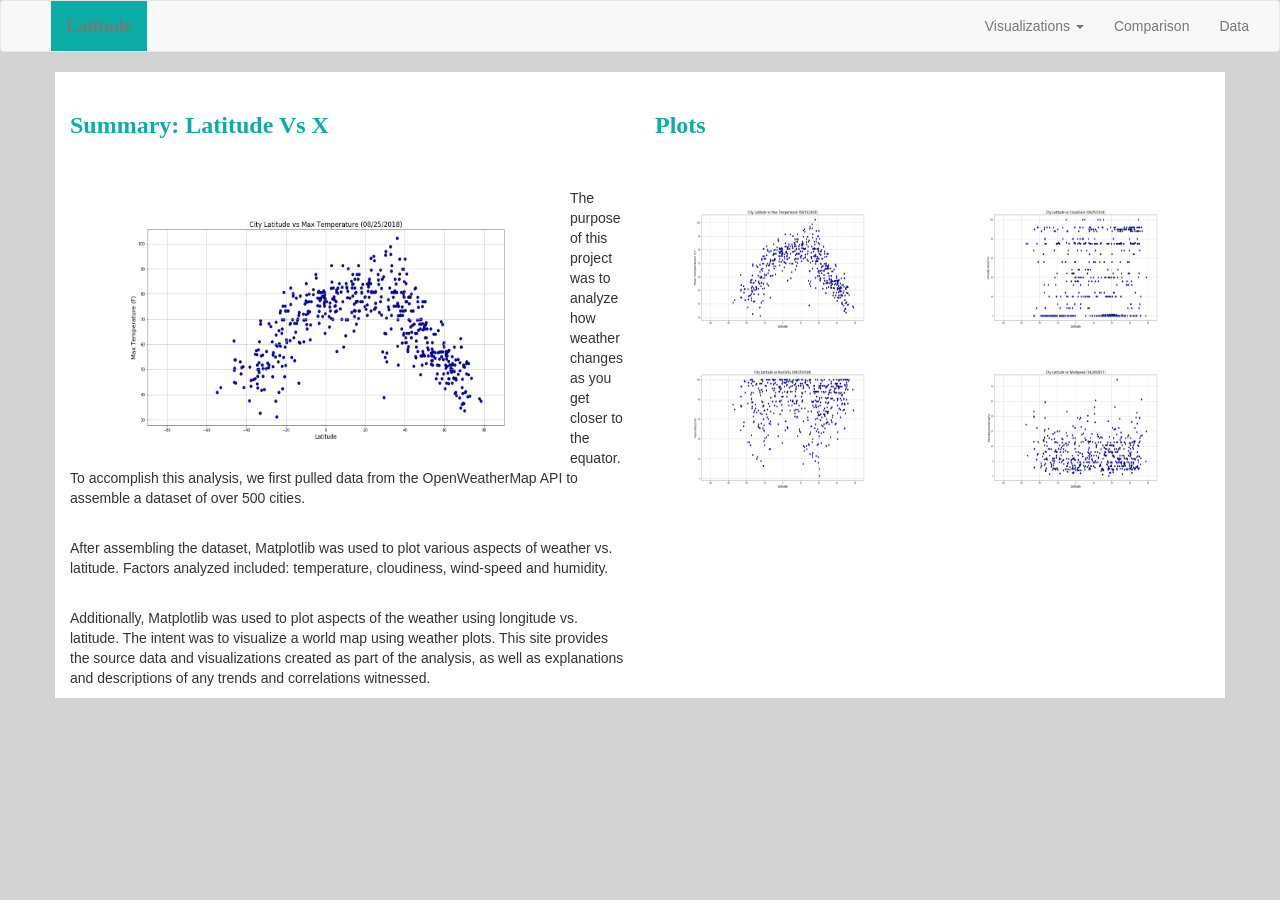
<file: 12-Web/index.html>
﻿<!DOCTYPE html>
<html lang="en">

<head>
  <meta charset="UTF-8">
  <title>Web Visualization-Weather Dashboard</title>
  <link rel="stylesheet" href="https://maxcdn.bootstrapcdn.com/bootstrap/3.3.7/css/bootstrap.min.css">
  <link rel="stylesheet" href="style.css">
</head>

<body>
  <nav class="navbar navbar-default">
    <div class="container-fluid">
      <!-- Brand and toggle get grouped for better mobile display -->
      <div class="navbar-header">
        <button type="button" class="navbar-toggle collapsed" data-toggle="collapse" data-target="#bs-example-navbar-collapse-1" aria-expanded="false">
        <span class="sr-only">Toggle navigation</span>
        <span class="icon-bar"></span>
        <span class="icon-bar"></span>
        <span class="icon-bar"></span>
      </button>
        <a class="navbar-brand" href="index.html">Latitude</a>
      </div>

      <!-- Collect the nav links, forms, and other content for toggling -->
      <div class="collapse navbar-collapse" id="bs-example-navbar-collapse-1">
        <ul class="nav navbar-nav navbar-right">
          <li class="dropdown">
            <a href="#" class="dropdown-toggle" data-toggle="dropdown" role="button" aria-haspopup="true" aria-expanded="false">Visualizations <span class="caret"></span></a>
            <ul class="dropdown-menu">
                <li><a href="lat_temps.html">Latitude vs. Max Temperature</a></li>
                <li><a href="lat_hum.html">Latitude vs. Humidity</a></li>
                <li><a href="lat_cloud.html">Latitude vs. Cloudiness</a></li>
                <li><a href="lat_wind.html">Latitude vs. Wind Speed</a></li>
            </ul>
          </li>
          <li><a href="comparison.html">Comparison</a></li>
          <li><a href="data.html">Data</a></li>
        </ul>
      </div>
      <!-- /.navbar-collapse -->
    </div>
    <!-- /.container-fluid -->
  </nav>

  <!-- Creates the Overall Grid -->
  <div class="container">

    <div class="row">

        <div class="col-md-6 pad top"> <br>
          <h3>Summary: Latitude Vs X</h3> <br>
        </div>

        <div class="col-md-6 pad top"> <br>
          <h3>Plots</h3> <br>
        </div>

      </div>

    <div class="row">

        <div class="col-md-6 pad top"> <br>

          <div class="pull-left">
              <img src="./output_data/CityLatitudeVsTemp.png" alt="Latitude vs. Max Temperature" height="280" width="500" align="left">
          </div>

          <div class="text-left">
            <p> The purpose of this project was to analyze how weather changes as you get closer to the
                equator.  To accomplish this analysis, we first pulled data from the OpenWeatherMap
                API to assemble a dataset of over 500 cities. </p> <br>
            <p> After assembling the dataset, Matplotlib was used to plot various aspects of weather
                vs. latitude. Factors analyzed included: temperature, cloudiness, wind-speed and humidity. </p> <br>
            <p> Additionally, Matplotlib was used to plot aspects of the weather using longitude
                vs. latitude. The intent was to visualize a world map using weather plots. This site
                provides the source data and visualizations created as part of the analysis,
                as well as explanations and descriptions of any trends and correlations witnessed. </p>
          </div>

        </div>

        <div class="col-md-3 pad top"> <br>

          <div class="pull-right">
              <a href="./lat_temps.html"><img src="./output_data/CityLatitudeVsTemp.png" alt="Latitude vs. Max Temperature" height="160" width="250"></a>
              <a href="./lat_hum.html"><img src="./output_data/CityLatitudeVsHumidity.png" alt="Latitude vs. Humidity" height="160" width="250"></a>
          </div>

       </div>

       <div class="col-md-3 pad top"> <br>

        <div class="pull-right">
            <a href="./lat_cloud.html"><img src="./output_data/CityLatitudeVsCloudiness.png" alt="Latitude vs. Cloudiness" height="160" width="250"></a>
            <a href="./lat_wind.html"><img src="./output_data/CityLatitudeVsWindSpeed.png" alt="Latitude vs. Wind Speed" height="160" width="250"></a>
        </div>

      </div>

    </div>

  
  </body>

  <script src="https://cdnjs.cloudflare.com/ajax/libs/jquery/3.3.1/jquery.min.js"></script>
  <script src="https://cdnjs.cloudflare.com/ajax/libs/twitter-bootstrap/3.3.7/js/bootstrap.min.js"></script>

  </html>
</file>
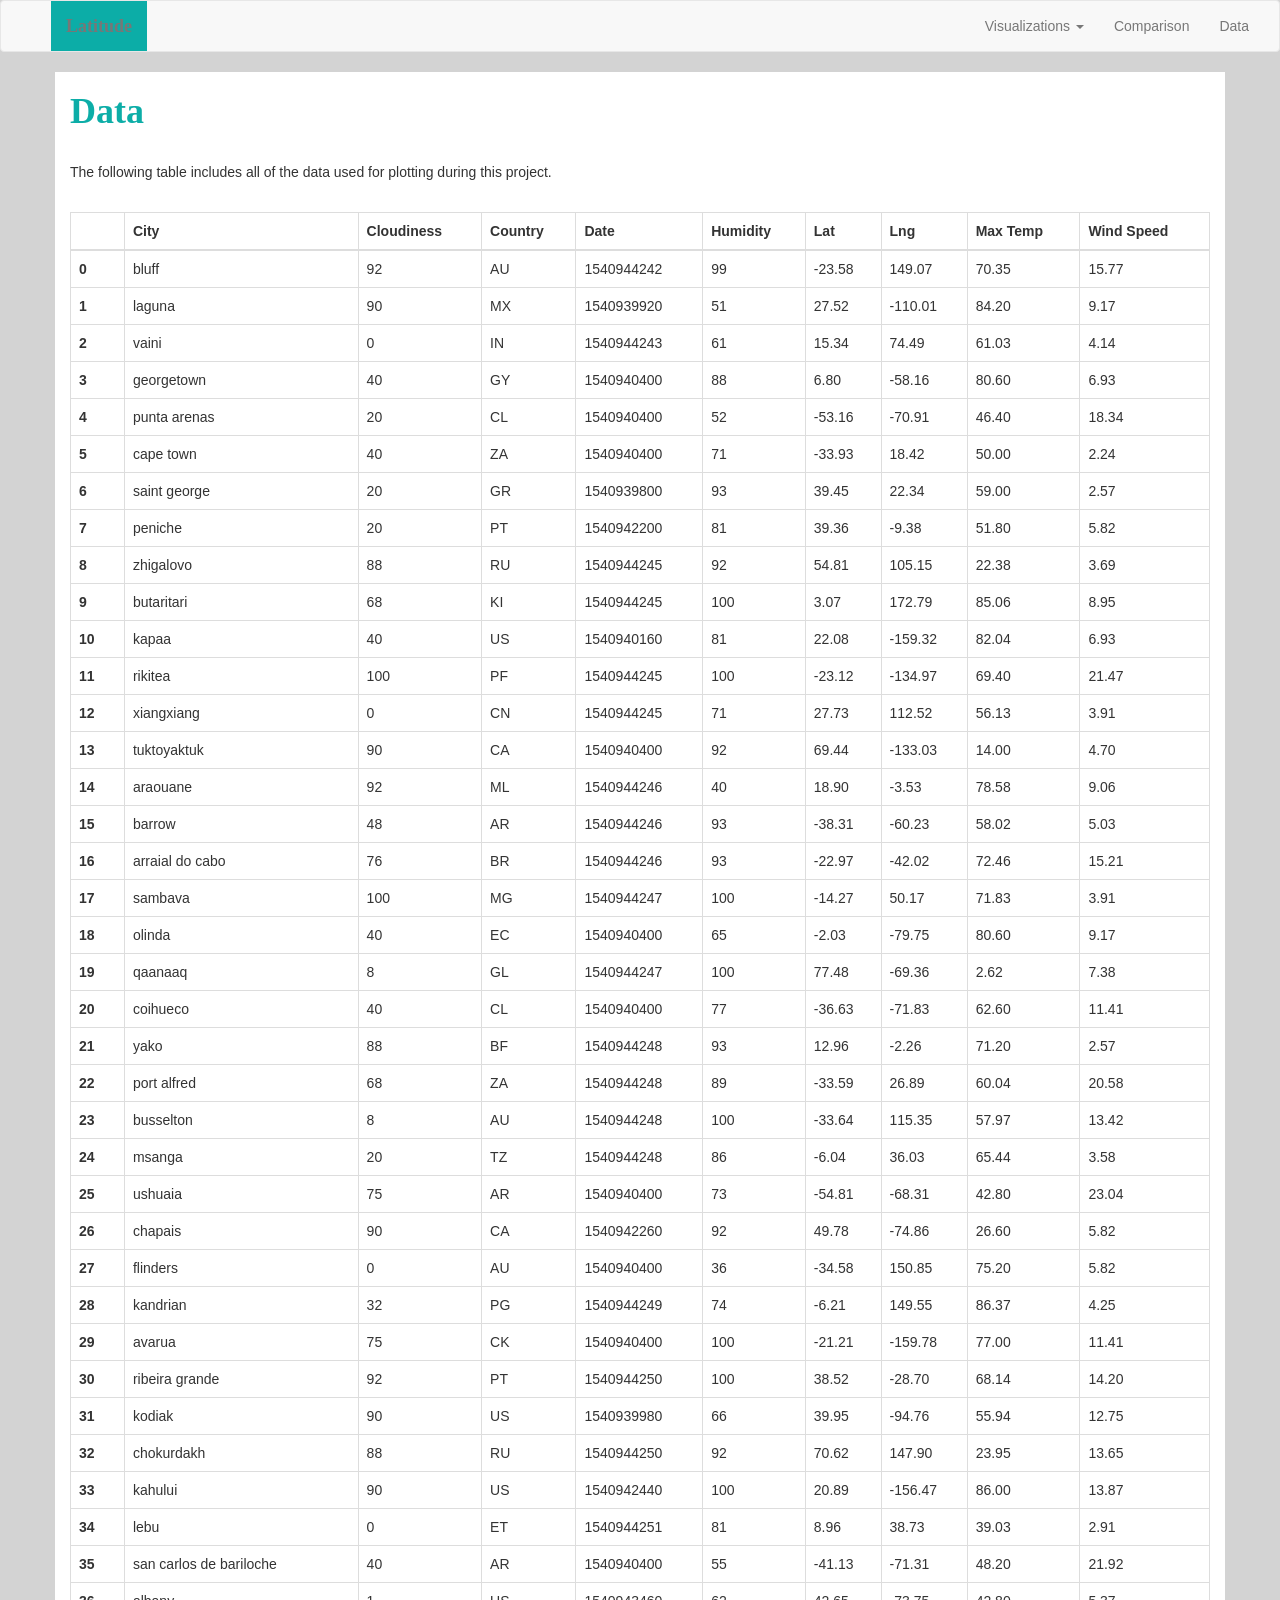
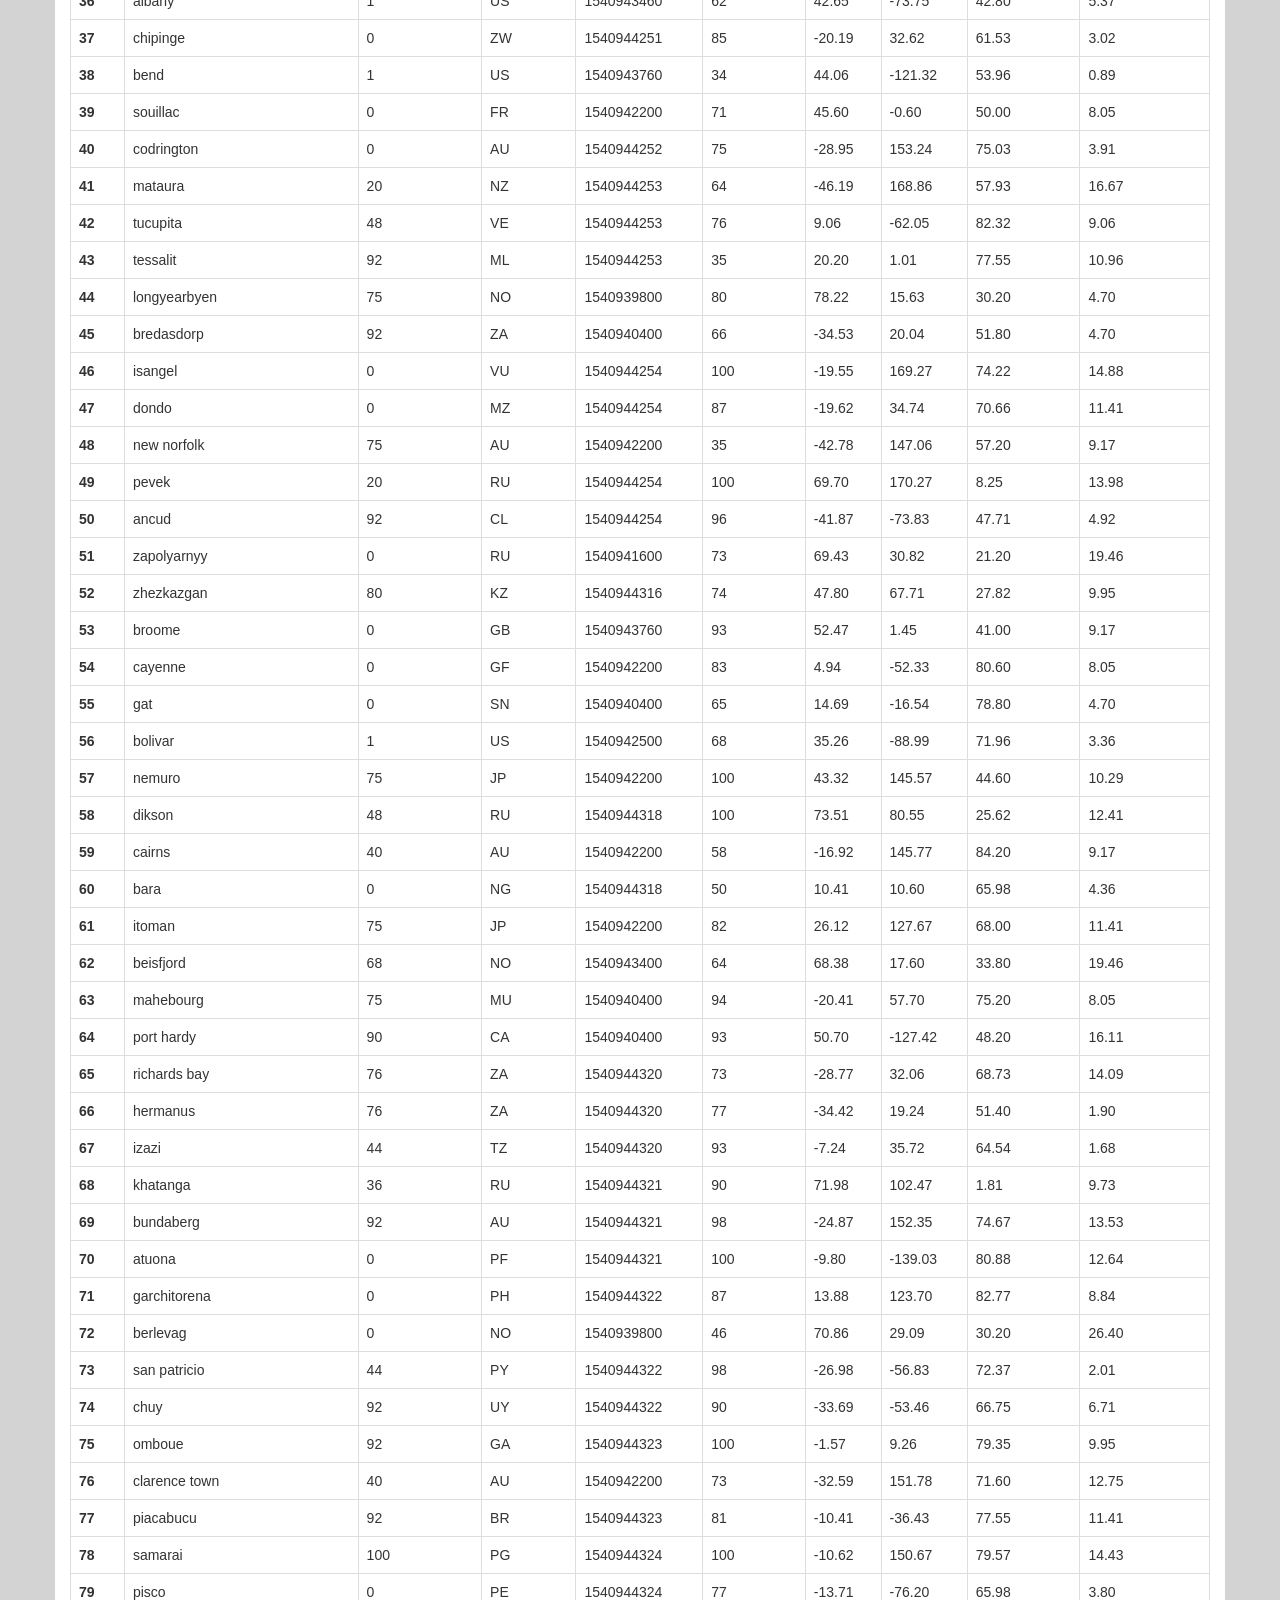
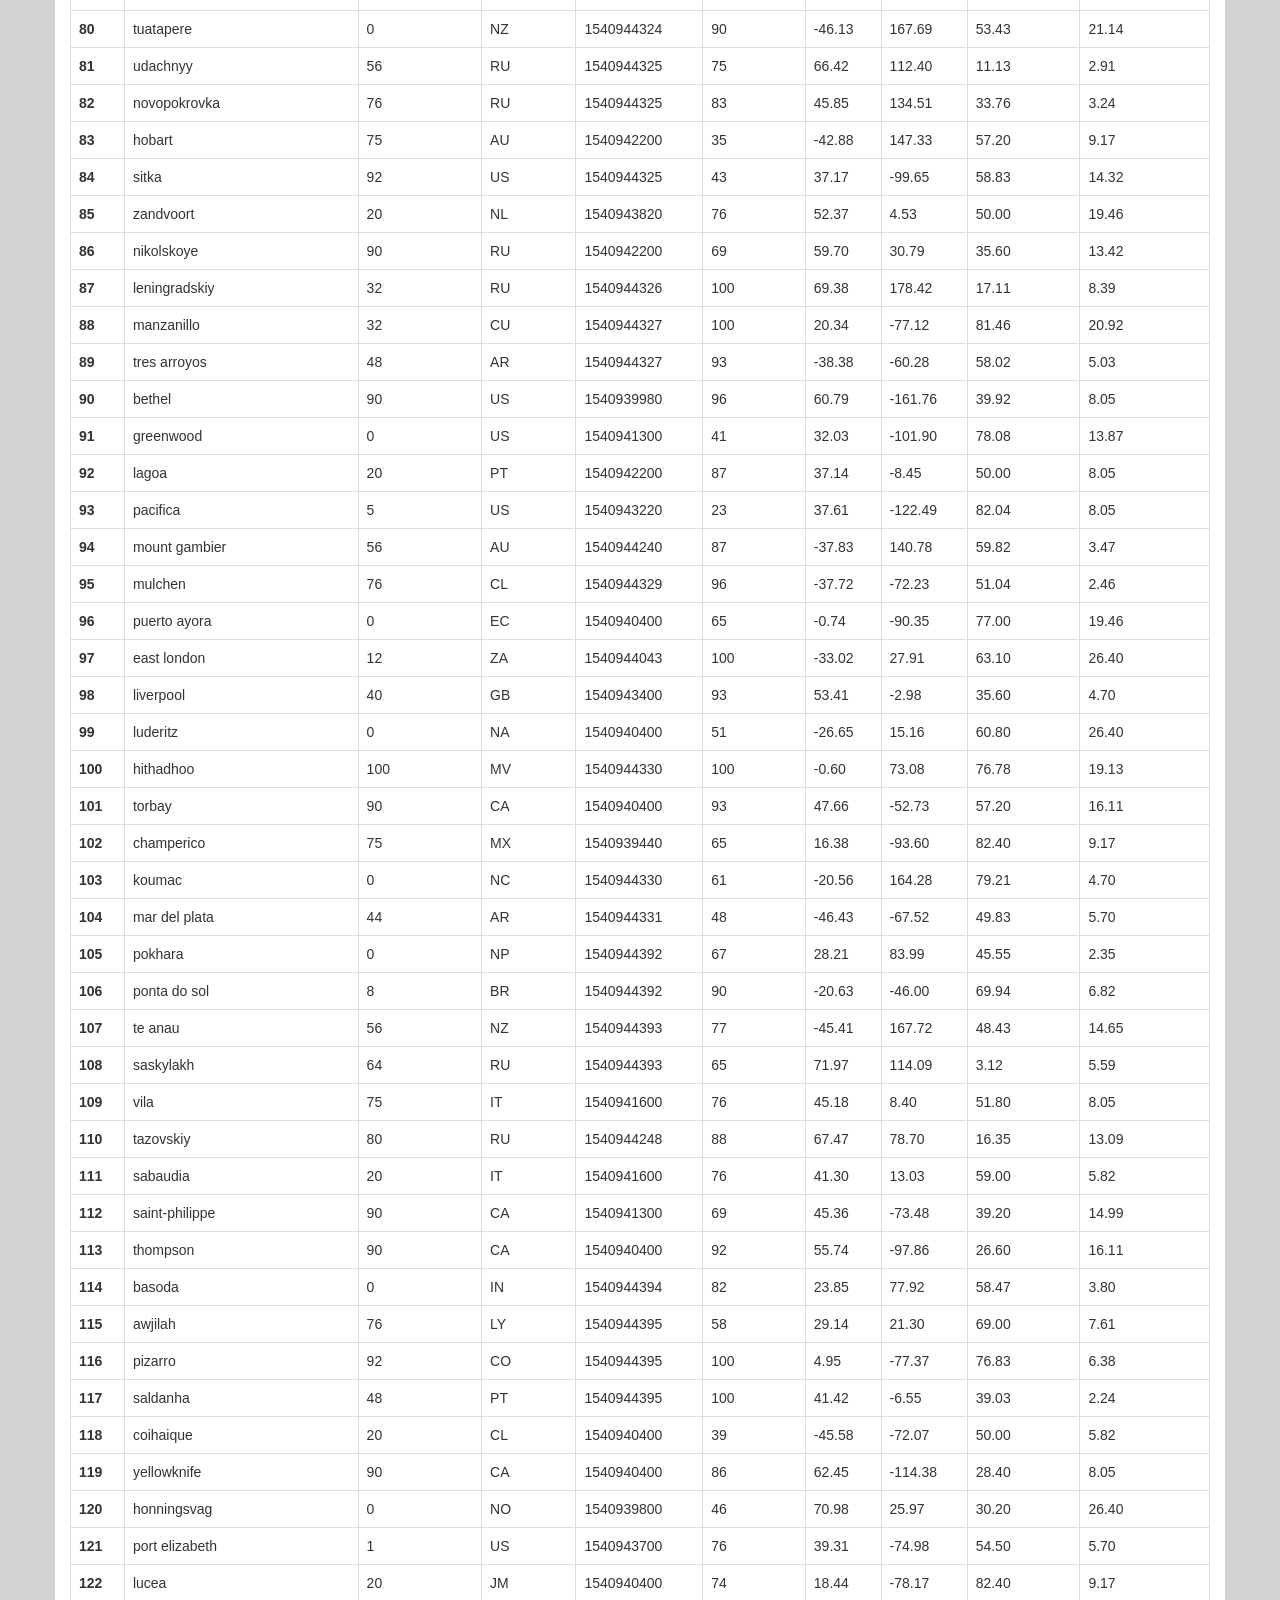
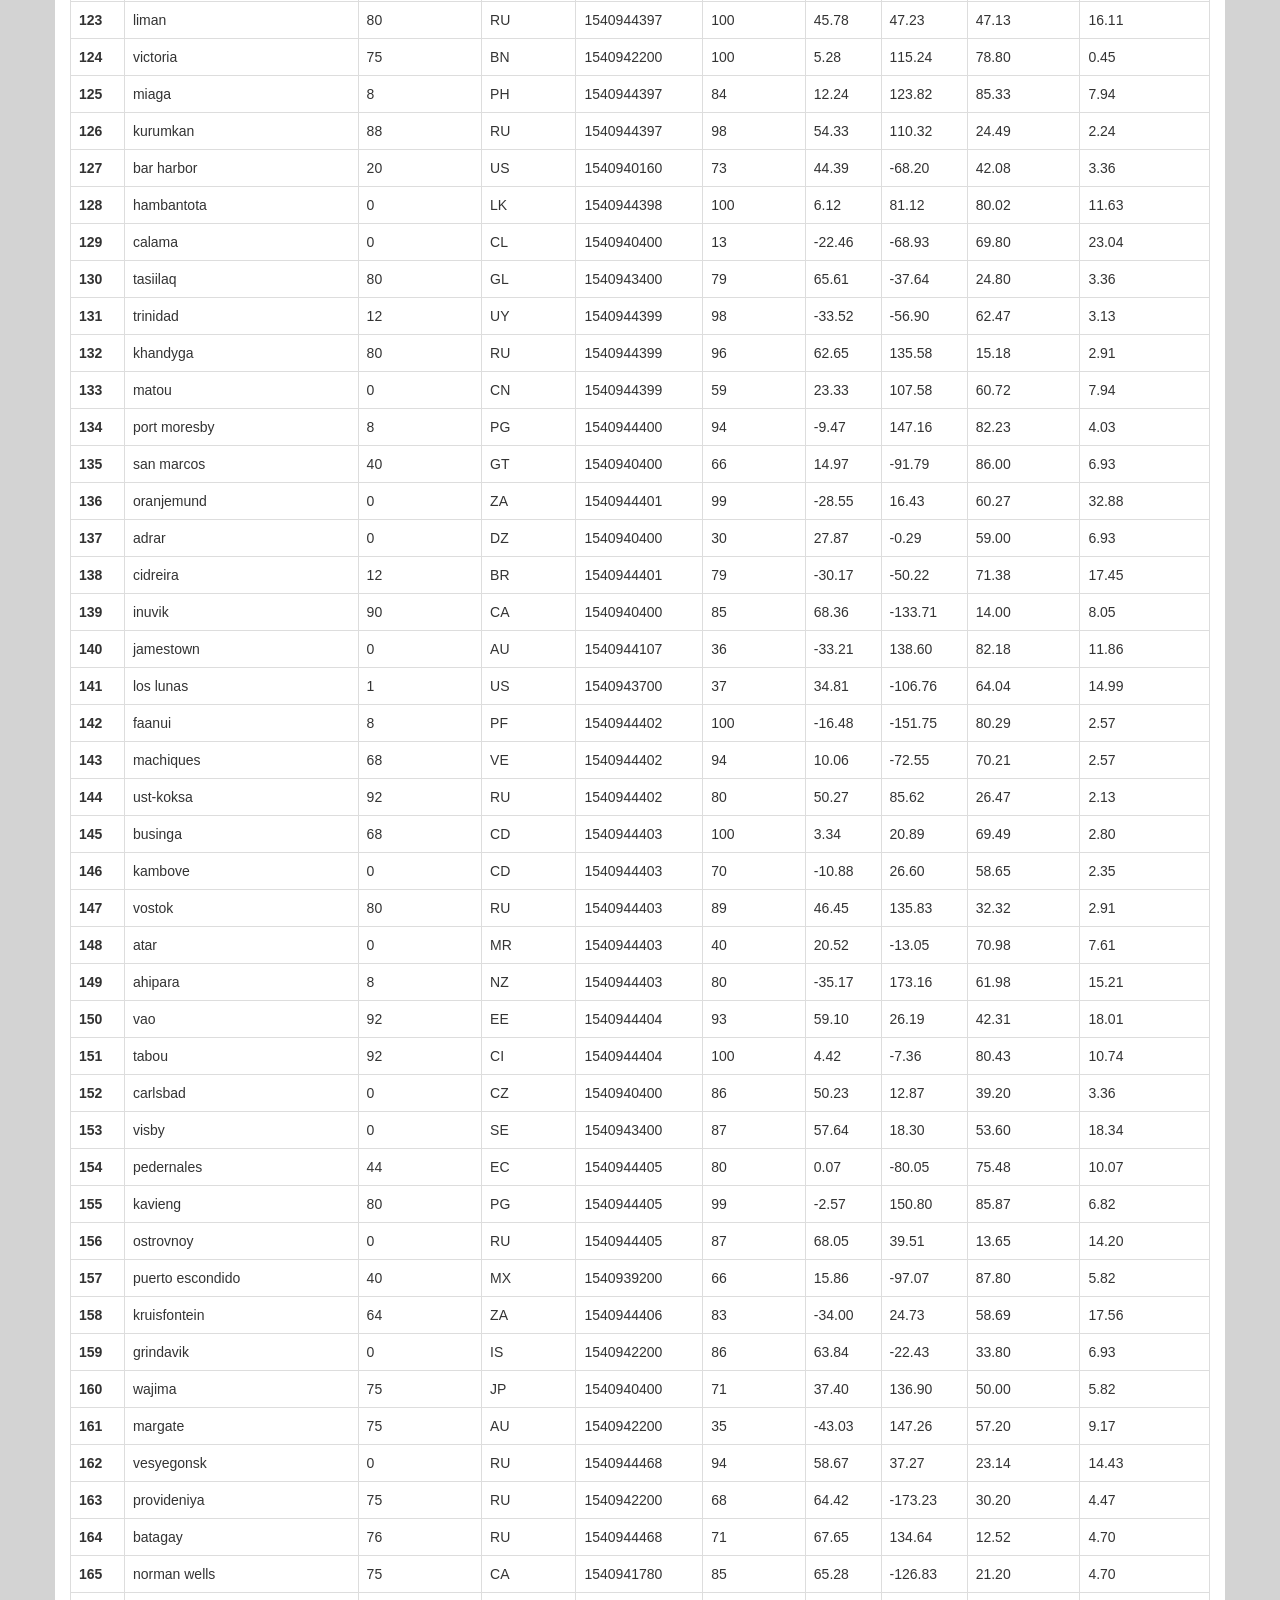
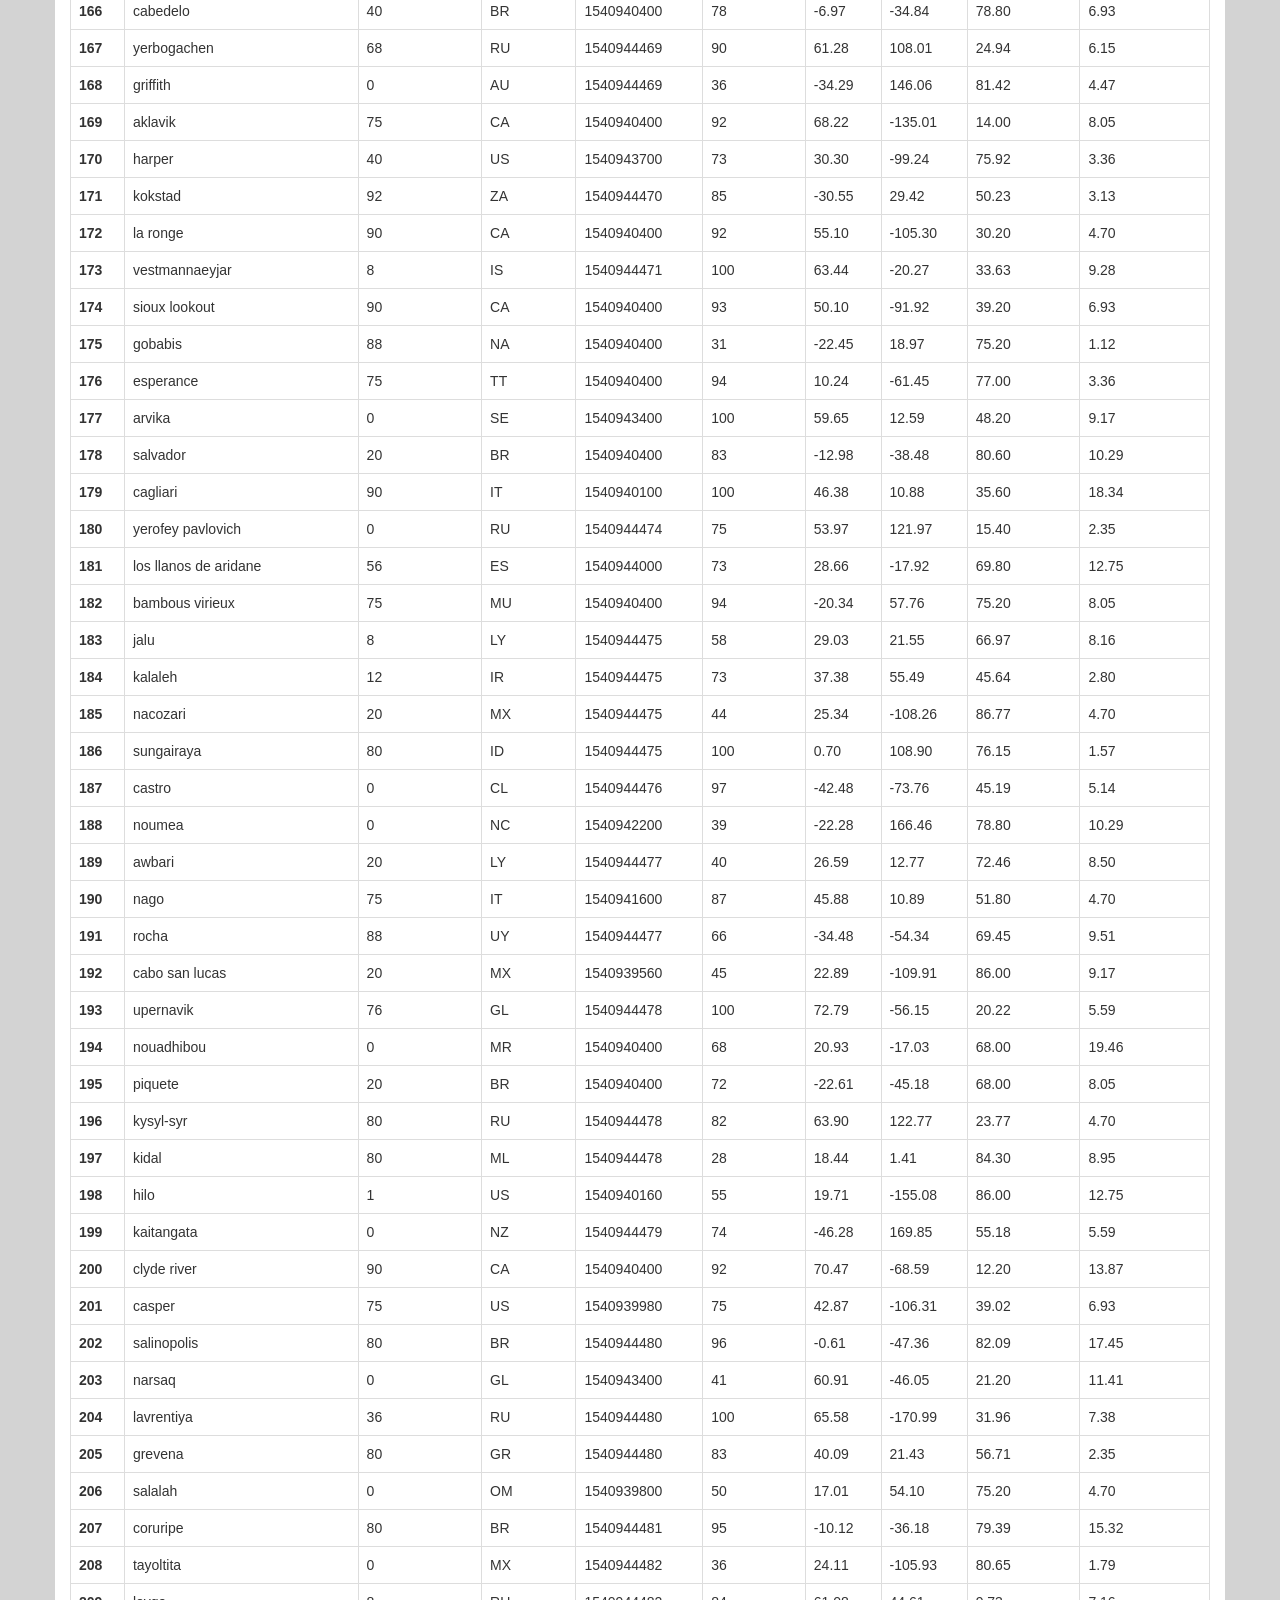
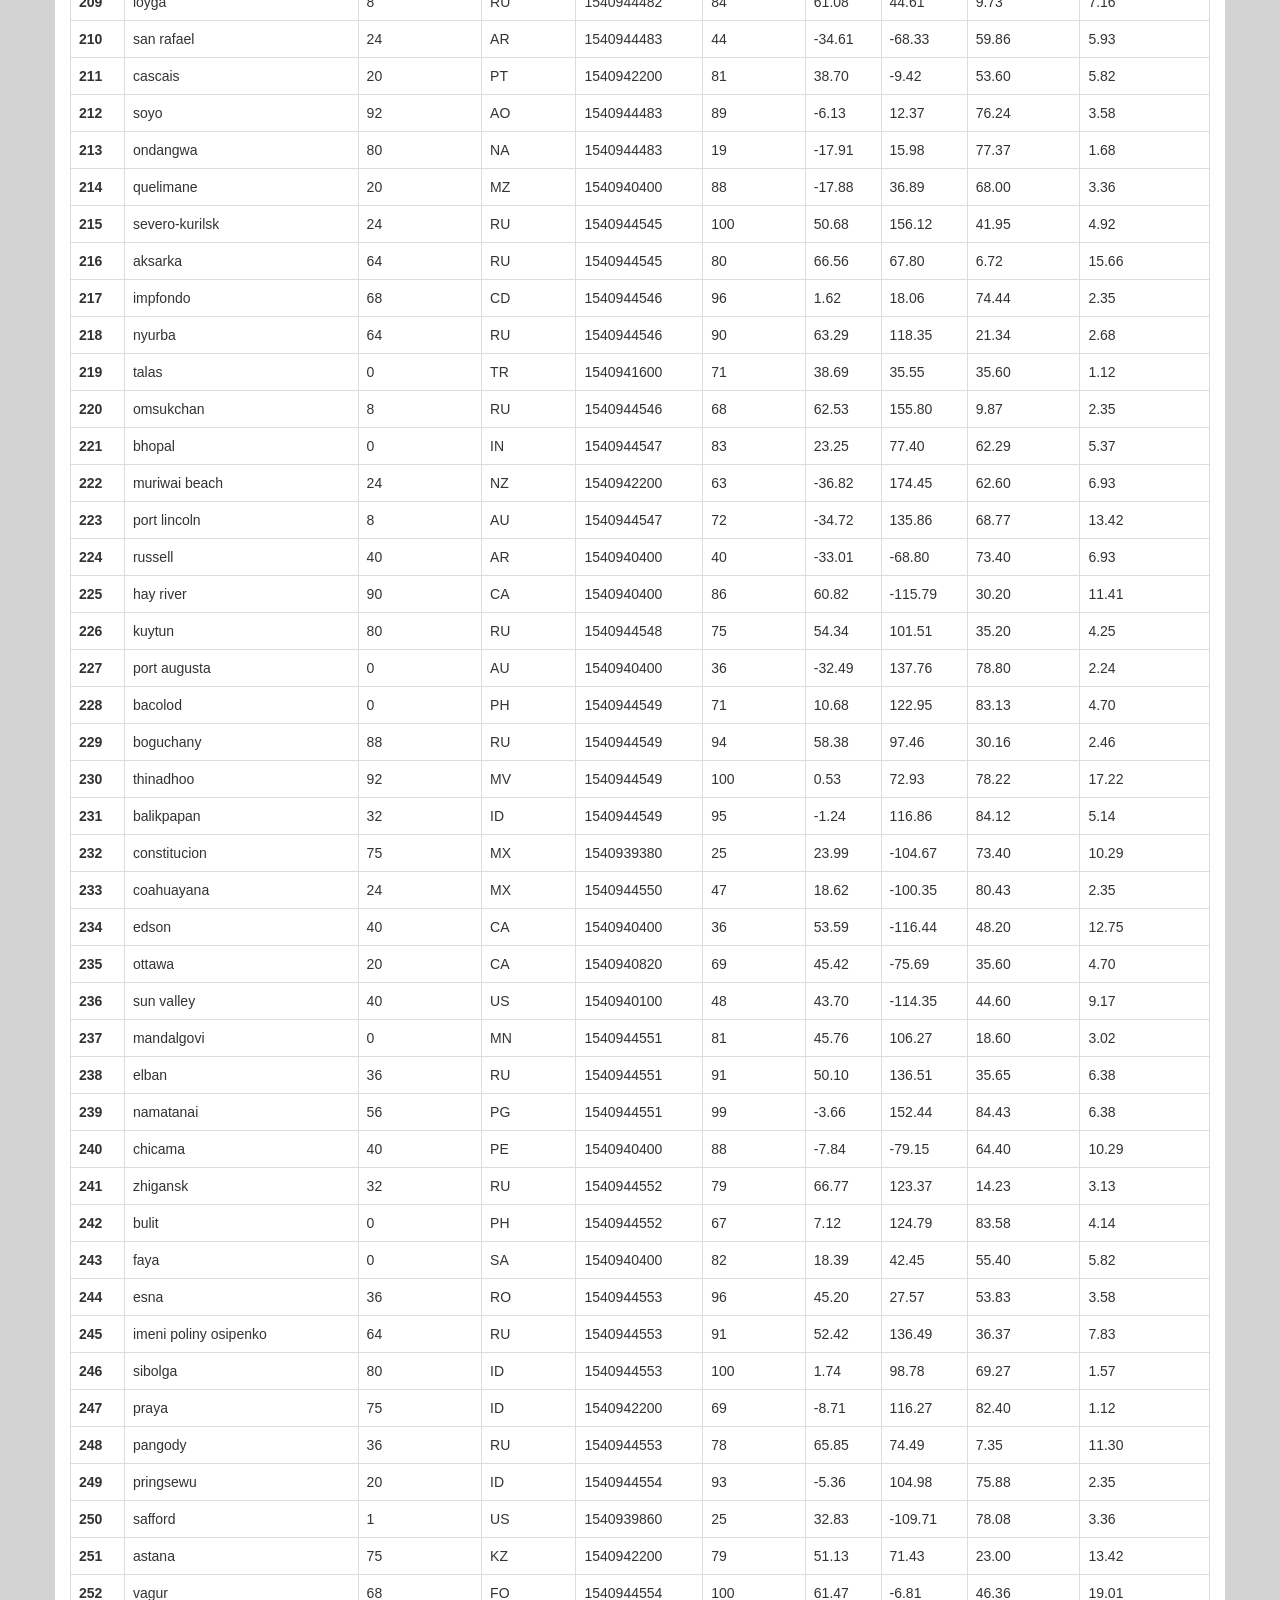
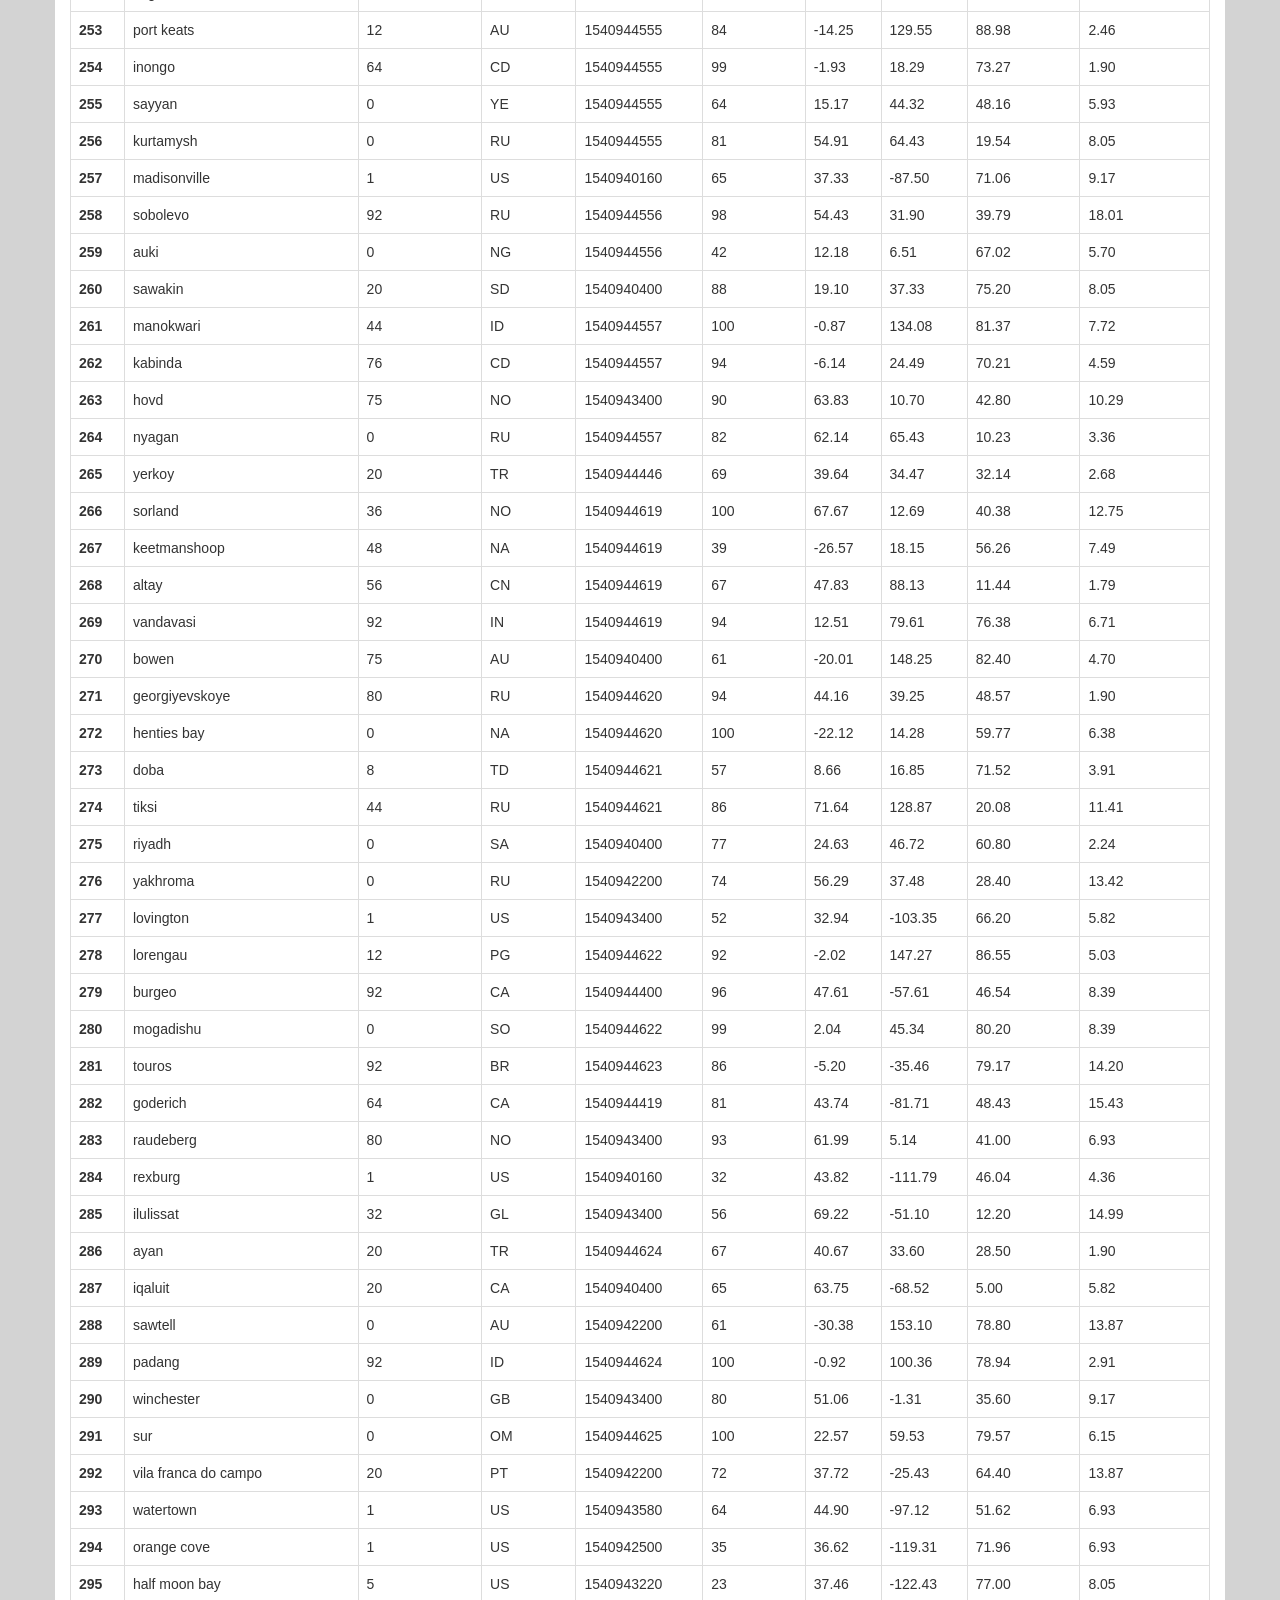
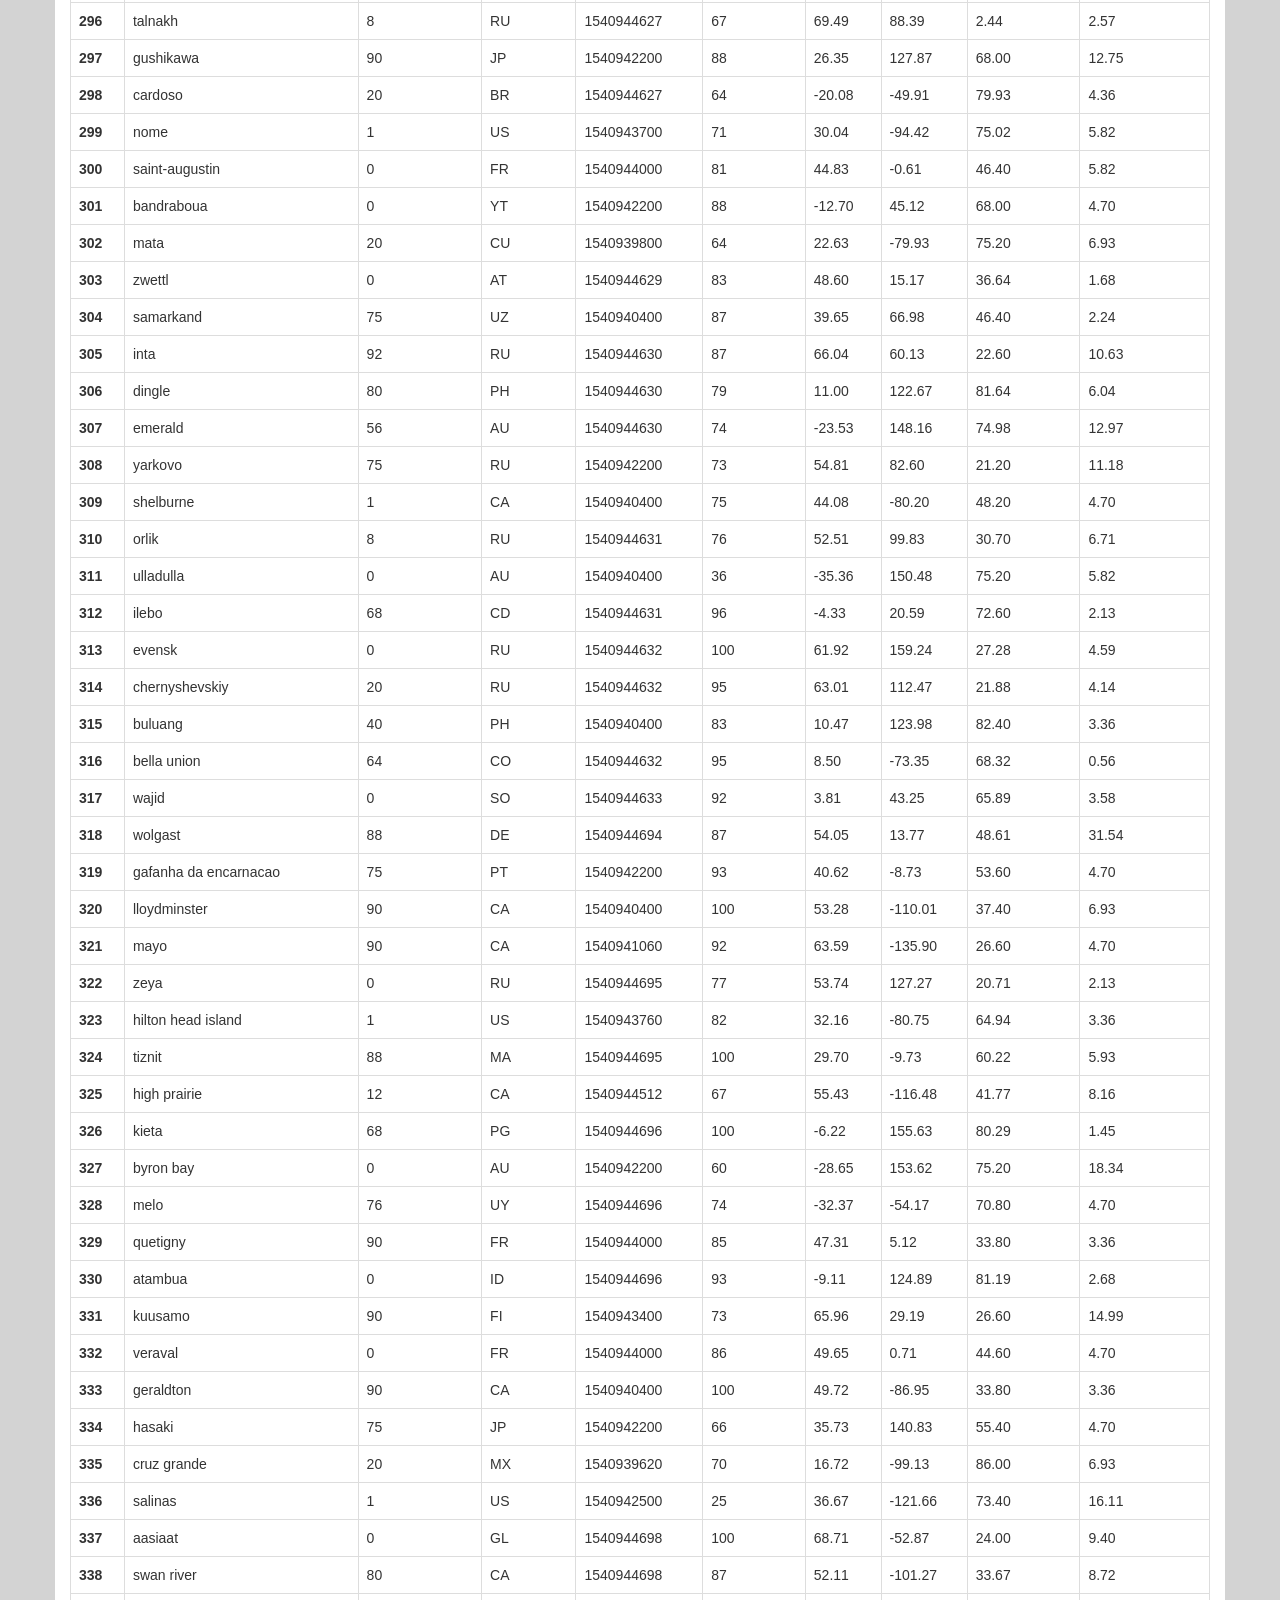
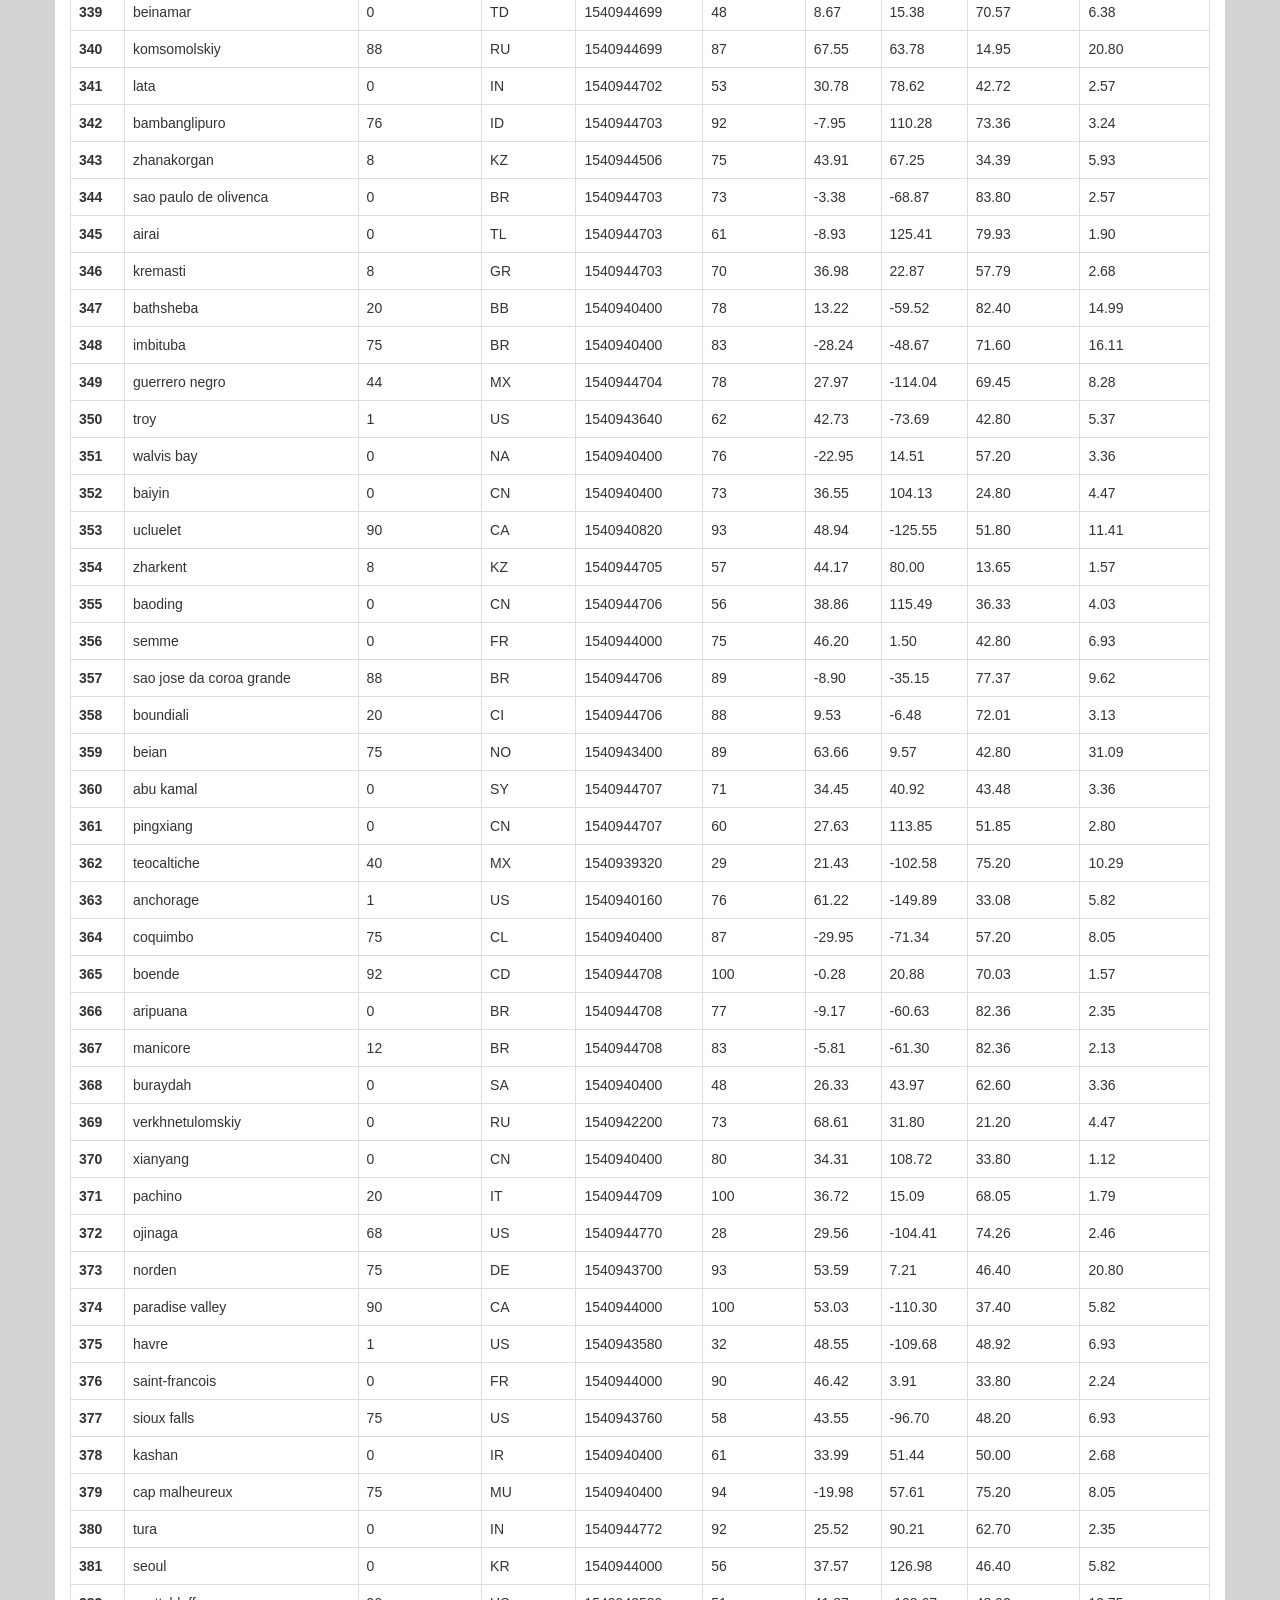
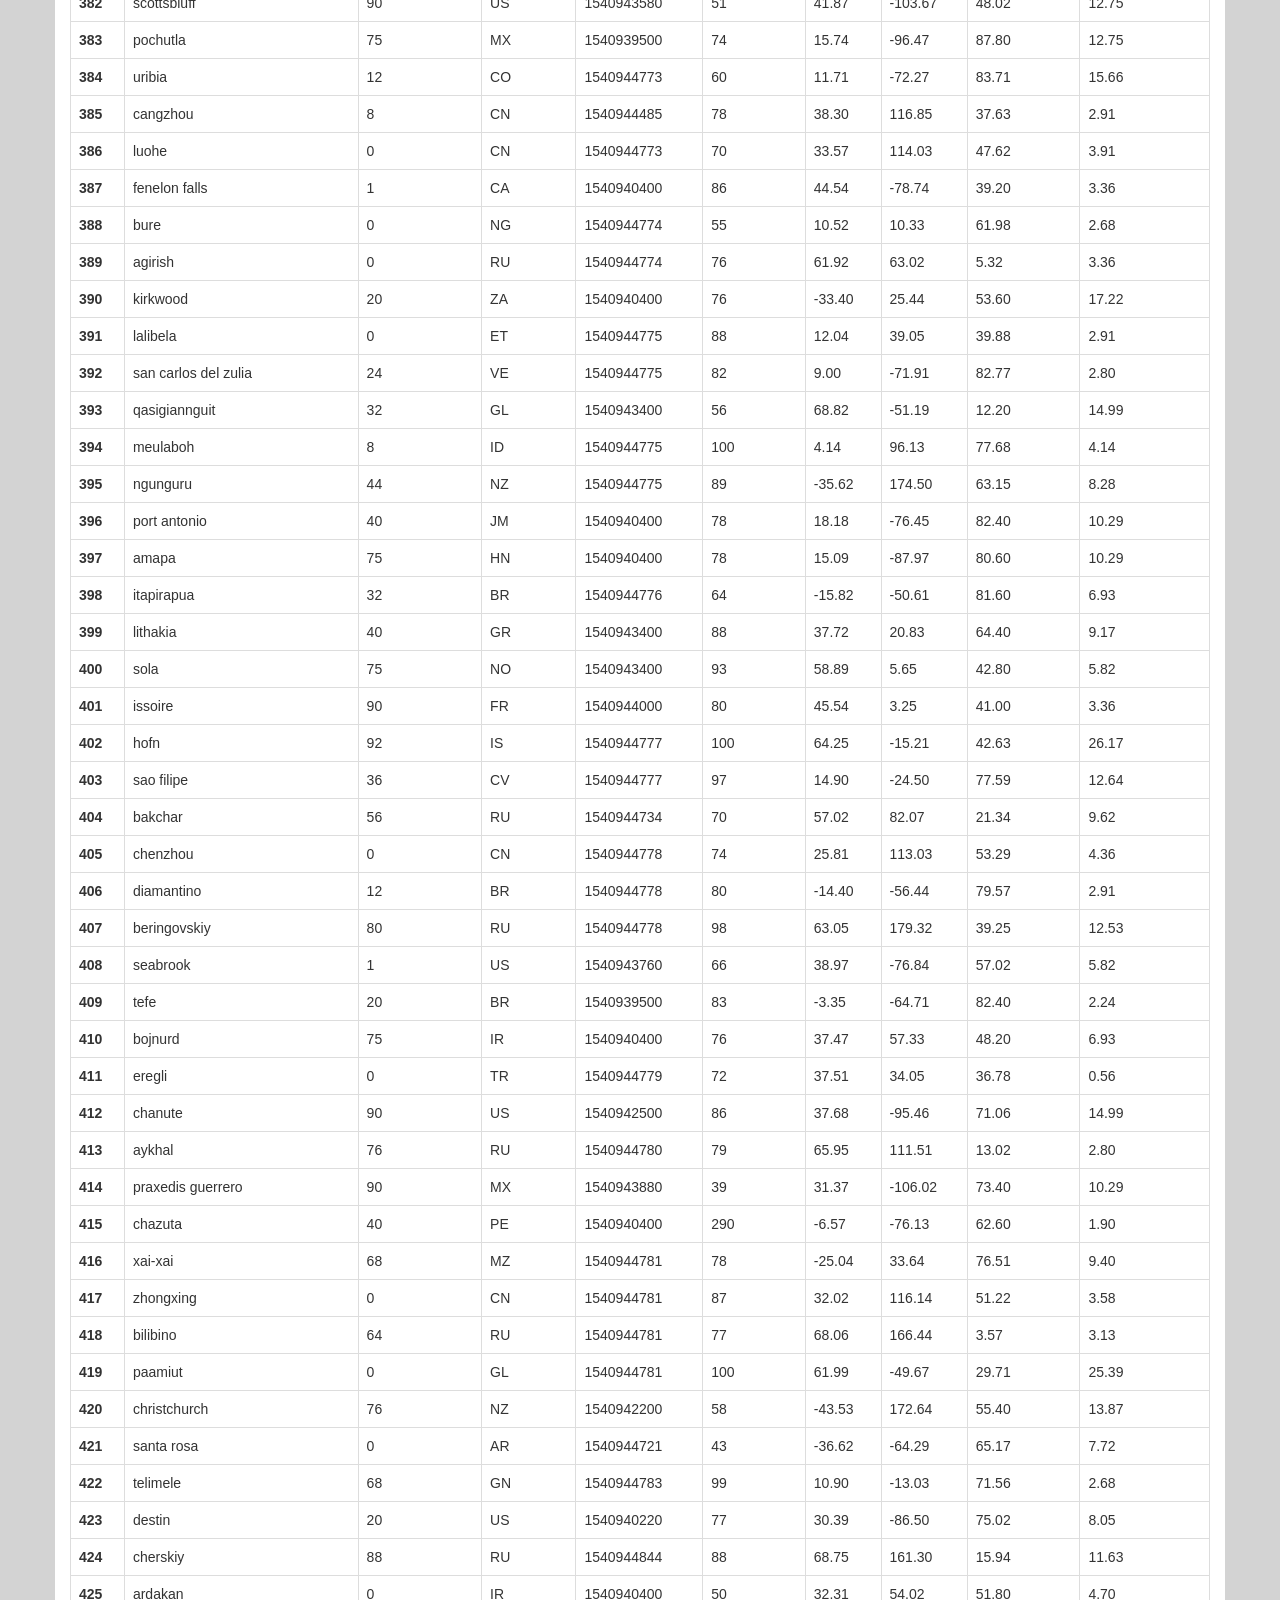
<file: 12-Web/data.html>
﻿<!DOCTYPE html>
<html lang="en">

<head>
  <meta charset="UTF-8">
  <title>Web Visualization-Weather Dashboard</title>
  <link rel="stylesheet" href="https://maxcdn.bootstrapcdn.com/bootstrap/3.3.7/css/bootstrap.min.css">
  <link rel="stylesheet" href="style.css">
</head>

<body>
    <nav class="navbar navbar-default">
        <div class="container-fluid">
            <!-- Brand and toggle get grouped for better mobile display -->
            <div class="navbar-header">
                <button type="button" class="navbar-toggle collapsed" data-toggle="collapse" data-target="#bs-example-navbar-collapse-1" aria-expanded="false">
                    <span class="sr-only">Toggle navigation</span>
                    <span class="icon-bar"></span>
                    <span class="icon-bar"></span>
                    <span class="icon-bar"></span>
                </button>
                <a class="navbar-brand" href="index.html">Latitude</a>
            </div>

            <!-- Collect the nav links, forms, and other content for toggling -->
            <div class="collapse navbar-collapse" id="bs-example-navbar-collapse-1">
                <ul class="nav navbar-nav navbar-right">
                    <li class="dropdown">
                        <a href="#" class="dropdown-toggle" data-toggle="dropdown" role="button" aria-haspopup="true" aria-expanded="false">Visualizations <span class="caret"></span></a>
                        <ul class="dropdown-menu">
                            <li><a href="lat_temps.html">Latitude vs. Max Temperature</a></li>
                            <li><a href="lat_hum.html">Latitude vs. Humidity</a></li>
                            <li><a href="lat_cloud.html">Latitude vs. Cloudiness</a></li>
                            <li><a href="lat_wind.html">Latitude vs. Wind Speed</a></li>
                        </ul>
                    </li>
                    <li><a href="comparison.html">Comparison</a></li>
                    <li><a href="data.html">Data</a></li>
                </ul>
            </div>
            <!-- /.navbar-collapse -->
        </div>
        <!-- /.container-fluid -->
    </nav>
  <!-- Creates the Overall Grid -->
  <div class="container">

    <h1>Data</h1> <br>

    <p>The following table includes all of the data used for plotting during this project.</p><br>

    <!-- First Row -->
    <div class="row">

      <div class="col-md-12 pad top">

          <div class="pull-center">


              <table class="table table-bordered table-hover table-responsive">
                  <thead>
                      <tr style="text-align: right;">
                          <th></th>
                          <th>City</th>
                          <th>Cloudiness</th>
                          <th>Country</th>
                          <th>Date</th>
                          <th>Humidity</th>
                          <th>Lat</th>
                          <th>Lng</th>
                          <th>Max Temp</th>
                          <th>Wind Speed</th>
                      </tr>
                  </thead>
                  <tbody>
                      <tr>
                          <th>0</th>
                          <td>bluff</td>
                          <td>92</td>
                          <td>AU</td>
                          <td>1540944242</td>
                          <td>99</td>
                          <td>-23.58</td>
                          <td>149.07</td>
                          <td>70.35</td>
                          <td>15.77</td>
                      </tr>
                      <tr>
                          <th>1</th>
                          <td>laguna</td>
                          <td>90</td>
                          <td>MX</td>
                          <td>1540939920</td>
                          <td>51</td>
                          <td>27.52</td>
                          <td>-110.01</td>
                          <td>84.20</td>
                          <td>9.17</td>
                      </tr>
                      <tr>
                          <th>2</th>
                          <td>vaini</td>
                          <td>0</td>
                          <td>IN</td>
                          <td>1540944243</td>
                          <td>61</td>
                          <td>15.34</td>
                          <td>74.49</td>
                          <td>61.03</td>
                          <td>4.14</td>
                      </tr>
                      <tr>
                          <th>3</th>
                          <td>georgetown</td>
                          <td>40</td>
                          <td>GY</td>
                          <td>1540940400</td>
                          <td>88</td>
                          <td>6.80</td>
                          <td>-58.16</td>
                          <td>80.60</td>
                          <td>6.93</td>
                      </tr>
                      <tr>
                          <th>4</th>
                          <td>punta arenas</td>
                          <td>20</td>
                          <td>CL</td>
                          <td>1540940400</td>
                          <td>52</td>
                          <td>-53.16</td>
                          <td>-70.91</td>
                          <td>46.40</td>
                          <td>18.34</td>
                      </tr>
                      <tr>
                          <th>5</th>
                          <td>cape town</td>
                          <td>40</td>
                          <td>ZA</td>
                          <td>1540940400</td>
                          <td>71</td>
                          <td>-33.93</td>
                          <td>18.42</td>
                          <td>50.00</td>
                          <td>2.24</td>
                      </tr>
                      <tr>
                          <th>6</th>
                          <td>saint george</td>
                          <td>20</td>
                          <td>GR</td>
                          <td>1540939800</td>
                          <td>93</td>
                          <td>39.45</td>
                          <td>22.34</td>
                          <td>59.00</td>
                          <td>2.57</td>
                      </tr>
                      <tr>
                          <th>7</th>
                          <td>peniche</td>
                          <td>20</td>
                          <td>PT</td>
                          <td>1540942200</td>
                          <td>81</td>
                          <td>39.36</td>
                          <td>-9.38</td>
                          <td>51.80</td>
                          <td>5.82</td>
                      </tr>
                      <tr>
                          <th>8</th>
                          <td>zhigalovo</td>
                          <td>88</td>
                          <td>RU</td>
                          <td>1540944245</td>
                          <td>92</td>
                          <td>54.81</td>
                          <td>105.15</td>
                          <td>22.38</td>
                          <td>3.69</td>
                      </tr>
                      <tr>
                          <th>9</th>
                          <td>butaritari</td>
                          <td>68</td>
                          <td>KI</td>
                          <td>1540944245</td>
                          <td>100</td>
                          <td>3.07</td>
                          <td>172.79</td>
                          <td>85.06</td>
                          <td>8.95</td>
                      </tr>
                      <tr>
                          <th>10</th>
                          <td>kapaa</td>
                          <td>40</td>
                          <td>US</td>
                          <td>1540940160</td>
                          <td>81</td>
                          <td>22.08</td>
                          <td>-159.32</td>
                          <td>82.04</td>
                          <td>6.93</td>
                      </tr>
                      <tr>
                          <th>11</th>
                          <td>rikitea</td>
                          <td>100</td>
                          <td>PF</td>
                          <td>1540944245</td>
                          <td>100</td>
                          <td>-23.12</td>
                          <td>-134.97</td>
                          <td>69.40</td>
                          <td>21.47</td>
                      </tr>
                      <tr>
                          <th>12</th>
                          <td>xiangxiang</td>
                          <td>0</td>
                          <td>CN</td>
                          <td>1540944245</td>
                          <td>71</td>
                          <td>27.73</td>
                          <td>112.52</td>
                          <td>56.13</td>
                          <td>3.91</td>
                      </tr>
                      <tr>
                          <th>13</th>
                          <td>tuktoyaktuk</td>
                          <td>90</td>
                          <td>CA</td>
                          <td>1540940400</td>
                          <td>92</td>
                          <td>69.44</td>
                          <td>-133.03</td>
                          <td>14.00</td>
                          <td>4.70</td>
                      </tr>
                      <tr>
                          <th>14</th>
                          <td>araouane</td>
                          <td>92</td>
                          <td>ML</td>
                          <td>1540944246</td>
                          <td>40</td>
                          <td>18.90</td>
                          <td>-3.53</td>
                          <td>78.58</td>
                          <td>9.06</td>
                      </tr>
                      <tr>
                          <th>15</th>
                          <td>barrow</td>
                          <td>48</td>
                          <td>AR</td>
                          <td>1540944246</td>
                          <td>93</td>
                          <td>-38.31</td>
                          <td>-60.23</td>
                          <td>58.02</td>
                          <td>5.03</td>
                      </tr>
                      <tr>
                          <th>16</th>
                          <td>arraial do cabo</td>
                          <td>76</td>
                          <td>BR</td>
                          <td>1540944246</td>
                          <td>93</td>
                          <td>-22.97</td>
                          <td>-42.02</td>
                          <td>72.46</td>
                          <td>15.21</td>
                      </tr>
                      <tr>
                          <th>17</th>
                          <td>sambava</td>
                          <td>100</td>
                          <td>MG</td>
                          <td>1540944247</td>
                          <td>100</td>
                          <td>-14.27</td>
                          <td>50.17</td>
                          <td>71.83</td>
                          <td>3.91</td>
                      </tr>
                      <tr>
                          <th>18</th>
                          <td>olinda</td>
                          <td>40</td>
                          <td>EC</td>
                          <td>1540940400</td>
                          <td>65</td>
                          <td>-2.03</td>
                          <td>-79.75</td>
                          <td>80.60</td>
                          <td>9.17</td>
                      </tr>
                      <tr>
                          <th>19</th>
                          <td>qaanaaq</td>
                          <td>8</td>
                          <td>GL</td>
                          <td>1540944247</td>
                          <td>100</td>
                          <td>77.48</td>
                          <td>-69.36</td>
                          <td>2.62</td>
                          <td>7.38</td>
                      </tr>
                      <tr>
                          <th>20</th>
                          <td>coihueco</td>
                          <td>40</td>
                          <td>CL</td>
                          <td>1540940400</td>
                          <td>77</td>
                          <td>-36.63</td>
                          <td>-71.83</td>
                          <td>62.60</td>
                          <td>11.41</td>
                      </tr>
                      <tr>
                          <th>21</th>
                          <td>yako</td>
                          <td>88</td>
                          <td>BF</td>
                          <td>1540944248</td>
                          <td>93</td>
                          <td>12.96</td>
                          <td>-2.26</td>
                          <td>71.20</td>
                          <td>2.57</td>
                      </tr>
                      <tr>
                          <th>22</th>
                          <td>port alfred</td>
                          <td>68</td>
                          <td>ZA</td>
                          <td>1540944248</td>
                          <td>89</td>
                          <td>-33.59</td>
                          <td>26.89</td>
                          <td>60.04</td>
                          <td>20.58</td>
                      </tr>
                      <tr>
                          <th>23</th>
                          <td>busselton</td>
                          <td>8</td>
                          <td>AU</td>
                          <td>1540944248</td>
                          <td>100</td>
                          <td>-33.64</td>
                          <td>115.35</td>
                          <td>57.97</td>
                          <td>13.42</td>
                      </tr>
                      <tr>
                          <th>24</th>
                          <td>msanga</td>
                          <td>20</td>
                          <td>TZ</td>
                          <td>1540944248</td>
                          <td>86</td>
                          <td>-6.04</td>
                          <td>36.03</td>
                          <td>65.44</td>
                          <td>3.58</td>
                      </tr>
                      <tr>
                          <th>25</th>
                          <td>ushuaia</td>
                          <td>75</td>
                          <td>AR</td>
                          <td>1540940400</td>
                          <td>73</td>
                          <td>-54.81</td>
                          <td>-68.31</td>
                          <td>42.80</td>
                          <td>23.04</td>
                      </tr>
                      <tr>
                          <th>26</th>
                          <td>chapais</td>
                          <td>90</td>
                          <td>CA</td>
                          <td>1540942260</td>
                          <td>92</td>
                          <td>49.78</td>
                          <td>-74.86</td>
                          <td>26.60</td>
                          <td>5.82</td>
                      </tr>
                      <tr>
                          <th>27</th>
                          <td>flinders</td>
                          <td>0</td>
                          <td>AU</td>
                          <td>1540940400</td>
                          <td>36</td>
                          <td>-34.58</td>
                          <td>150.85</td>
                          <td>75.20</td>
                          <td>5.82</td>
                      </tr>
                      <tr>
                          <th>28</th>
                          <td>kandrian</td>
                          <td>32</td>
                          <td>PG</td>
                          <td>1540944249</td>
                          <td>74</td>
                          <td>-6.21</td>
                          <td>149.55</td>
                          <td>86.37</td>
                          <td>4.25</td>
                      </tr>
                      <tr>
                          <th>29</th>
                          <td>avarua</td>
                          <td>75</td>
                          <td>CK</td>
                          <td>1540940400</td>
                          <td>100</td>
                          <td>-21.21</td>
                          <td>-159.78</td>
                          <td>77.00</td>
                          <td>11.41</td>
                      </tr>
                      <tr>
                          <th>30</th>
                          <td>ribeira grande</td>
                          <td>92</td>
                          <td>PT</td>
                          <td>1540944250</td>
                          <td>100</td>
                          <td>38.52</td>
                          <td>-28.70</td>
                          <td>68.14</td>
                          <td>14.20</td>
                      </tr>
                      <tr>
                          <th>31</th>
                          <td>kodiak</td>
                          <td>90</td>
                          <td>US</td>
                          <td>1540939980</td>
                          <td>66</td>
                          <td>39.95</td>
                          <td>-94.76</td>
                          <td>55.94</td>
                          <td>12.75</td>
                      </tr>
                      <tr>
                          <th>32</th>
                          <td>chokurdakh</td>
                          <td>88</td>
                          <td>RU</td>
                          <td>1540944250</td>
                          <td>92</td>
                          <td>70.62</td>
                          <td>147.90</td>
                          <td>23.95</td>
                          <td>13.65</td>
                      </tr>
                      <tr>
                          <th>33</th>
                          <td>kahului</td>
                          <td>90</td>
                          <td>US</td>
                          <td>1540942440</td>
                          <td>100</td>
                          <td>20.89</td>
                          <td>-156.47</td>
                          <td>86.00</td>
                          <td>13.87</td>
                      </tr>
                      <tr>
                          <th>34</th>
                          <td>lebu</td>
                          <td>0</td>
                          <td>ET</td>
                          <td>1540944251</td>
                          <td>81</td>
                          <td>8.96</td>
                          <td>38.73</td>
                          <td>39.03</td>
                          <td>2.91</td>
                      </tr>
                      <tr>
                          <th>35</th>
                          <td>san carlos de bariloche</td>
                          <td>40</td>
                          <td>AR</td>
                          <td>1540940400</td>
                          <td>55</td>
                          <td>-41.13</td>
                          <td>-71.31</td>
                          <td>48.20</td>
                          <td>21.92</td>
                      </tr>
                      <tr>
                          <th>36</th>
                          <td>albany</td>
                          <td>1</td>
                          <td>US</td>
                          <td>1540943460</td>
                          <td>62</td>
                          <td>42.65</td>
                          <td>-73.75</td>
                          <td>42.80</td>
                          <td>5.37</td>
                      </tr>
                      <tr>
                          <th>37</th>
                          <td>chipinge</td>
                          <td>0</td>
                          <td>ZW</td>
                          <td>1540944251</td>
                          <td>85</td>
                          <td>-20.19</td>
                          <td>32.62</td>
                          <td>61.53</td>
                          <td>3.02</td>
                      </tr>
                      <tr>
                          <th>38</th>
                          <td>bend</td>
                          <td>1</td>
                          <td>US</td>
                          <td>1540943760</td>
                          <td>34</td>
                          <td>44.06</td>
                          <td>-121.32</td>
                          <td>53.96</td>
                          <td>0.89</td>
                      </tr>
                      <tr>
                          <th>39</th>
                          <td>souillac</td>
                          <td>0</td>
                          <td>FR</td>
                          <td>1540942200</td>
                          <td>71</td>
                          <td>45.60</td>
                          <td>-0.60</td>
                          <td>50.00</td>
                          <td>8.05</td>
                      </tr>
                      <tr>
                          <th>40</th>
                          <td>codrington</td>
                          <td>0</td>
                          <td>AU</td>
                          <td>1540944252</td>
                          <td>75</td>
                          <td>-28.95</td>
                          <td>153.24</td>
                          <td>75.03</td>
                          <td>3.91</td>
                      </tr>
                      <tr>
                          <th>41</th>
                          <td>mataura</td>
                          <td>20</td>
                          <td>NZ</td>
                          <td>1540944253</td>
                          <td>64</td>
                          <td>-46.19</td>
                          <td>168.86</td>
                          <td>57.93</td>
                          <td>16.67</td>
                      </tr>
                      <tr>
                          <th>42</th>
                          <td>tucupita</td>
                          <td>48</td>
                          <td>VE</td>
                          <td>1540944253</td>
                          <td>76</td>
                          <td>9.06</td>
                          <td>-62.05</td>
                          <td>82.32</td>
                          <td>9.06</td>
                      </tr>
                      <tr>
                          <th>43</th>
                          <td>tessalit</td>
                          <td>92</td>
                          <td>ML</td>
                          <td>1540944253</td>
                          <td>35</td>
                          <td>20.20</td>
                          <td>1.01</td>
                          <td>77.55</td>
                          <td>10.96</td>
                      </tr>
                      <tr>
                          <th>44</th>
                          <td>longyearbyen</td>
                          <td>75</td>
                          <td>NO</td>
                          <td>1540939800</td>
                          <td>80</td>
                          <td>78.22</td>
                          <td>15.63</td>
                          <td>30.20</td>
                          <td>4.70</td>
                      </tr>
                      <tr>
                          <th>45</th>
                          <td>bredasdorp</td>
                          <td>92</td>
                          <td>ZA</td>
                          <td>1540940400</td>
                          <td>66</td>
                          <td>-34.53</td>
                          <td>20.04</td>
                          <td>51.80</td>
                          <td>4.70</td>
                      </tr>
                      <tr>
                          <th>46</th>
                          <td>isangel</td>
                          <td>0</td>
                          <td>VU</td>
                          <td>1540944254</td>
                          <td>100</td>
                          <td>-19.55</td>
                          <td>169.27</td>
                          <td>74.22</td>
                          <td>14.88</td>
                      </tr>
                      <tr>
                          <th>47</th>
                          <td>dondo</td>
                          <td>0</td>
                          <td>MZ</td>
                          <td>1540944254</td>
                          <td>87</td>
                          <td>-19.62</td>
                          <td>34.74</td>
                          <td>70.66</td>
                          <td>11.41</td>
                      </tr>
                      <tr>
                          <th>48</th>
                          <td>new norfolk</td>
                          <td>75</td>
                          <td>AU</td>
                          <td>1540942200</td>
                          <td>35</td>
                          <td>-42.78</td>
                          <td>147.06</td>
                          <td>57.20</td>
                          <td>9.17</td>
                      </tr>
                      <tr>
                          <th>49</th>
                          <td>pevek</td>
                          <td>20</td>
                          <td>RU</td>
                          <td>1540944254</td>
                          <td>100</td>
                          <td>69.70</td>
                          <td>170.27</td>
                          <td>8.25</td>
                          <td>13.98</td>
                      </tr>
                      <tr>
                          <th>50</th>
                          <td>ancud</td>
                          <td>92</td>
                          <td>CL</td>
                          <td>1540944254</td>
                          <td>96</td>
                          <td>-41.87</td>
                          <td>-73.83</td>
                          <td>47.71</td>
                          <td>4.92</td>
                      </tr>
                      <tr>
                          <th>51</th>
                          <td>zapolyarnyy</td>
                          <td>0</td>
                          <td>RU</td>
                          <td>1540941600</td>
                          <td>73</td>
                          <td>69.43</td>
                          <td>30.82</td>
                          <td>21.20</td>
                          <td>19.46</td>
                      </tr>
                      <tr>
                          <th>52</th>
                          <td>zhezkazgan</td>
                          <td>80</td>
                          <td>KZ</td>
                          <td>1540944316</td>
                          <td>74</td>
                          <td>47.80</td>
                          <td>67.71</td>
                          <td>27.82</td>
                          <td>9.95</td>
                      </tr>
                      <tr>
                          <th>53</th>
                          <td>broome</td>
                          <td>0</td>
                          <td>GB</td>
                          <td>1540943760</td>
                          <td>93</td>
                          <td>52.47</td>
                          <td>1.45</td>
                          <td>41.00</td>
                          <td>9.17</td>
                      </tr>
                      <tr>
                          <th>54</th>
                          <td>cayenne</td>
                          <td>0</td>
                          <td>GF</td>
                          <td>1540942200</td>
                          <td>83</td>
                          <td>4.94</td>
                          <td>-52.33</td>
                          <td>80.60</td>
                          <td>8.05</td>
                      </tr>
                      <tr>
                          <th>55</th>
                          <td>gat</td>
                          <td>0</td>
                          <td>SN</td>
                          <td>1540940400</td>
                          <td>65</td>
                          <td>14.69</td>
                          <td>-16.54</td>
                          <td>78.80</td>
                          <td>4.70</td>
                      </tr>
                      <tr>
                          <th>56</th>
                          <td>bolivar</td>
                          <td>1</td>
                          <td>US</td>
                          <td>1540942500</td>
                          <td>68</td>
                          <td>35.26</td>
                          <td>-88.99</td>
                          <td>71.96</td>
                          <td>3.36</td>
                      </tr>
                      <tr>
                          <th>57</th>
                          <td>nemuro</td>
                          <td>75</td>
                          <td>JP</td>
                          <td>1540942200</td>
                          <td>100</td>
                          <td>43.32</td>
                          <td>145.57</td>
                          <td>44.60</td>
                          <td>10.29</td>
                      </tr>
                      <tr>
                          <th>58</th>
                          <td>dikson</td>
                          <td>48</td>
                          <td>RU</td>
                          <td>1540944318</td>
                          <td>100</td>
                          <td>73.51</td>
                          <td>80.55</td>
                          <td>25.62</td>
                          <td>12.41</td>
                      </tr>
                      <tr>
                          <th>59</th>
                          <td>cairns</td>
                          <td>40</td>
                          <td>AU</td>
                          <td>1540942200</td>
                          <td>58</td>
                          <td>-16.92</td>
                          <td>145.77</td>
                          <td>84.20</td>
                          <td>9.17</td>
                      </tr>
                      <tr>
                          <th>60</th>
                          <td>bara</td>
                          <td>0</td>
                          <td>NG</td>
                          <td>1540944318</td>
                          <td>50</td>
                          <td>10.41</td>
                          <td>10.60</td>
                          <td>65.98</td>
                          <td>4.36</td>
                      </tr>
                      <tr>
                          <th>61</th>
                          <td>itoman</td>
                          <td>75</td>
                          <td>JP</td>
                          <td>1540942200</td>
                          <td>82</td>
                          <td>26.12</td>
                          <td>127.67</td>
                          <td>68.00</td>
                          <td>11.41</td>
                      </tr>
                      <tr>
                          <th>62</th>
                          <td>beisfjord</td>
                          <td>68</td>
                          <td>NO</td>
                          <td>1540943400</td>
                          <td>64</td>
                          <td>68.38</td>
                          <td>17.60</td>
                          <td>33.80</td>
                          <td>19.46</td>
                      </tr>
                      <tr>
                          <th>63</th>
                          <td>mahebourg</td>
                          <td>75</td>
                          <td>MU</td>
                          <td>1540940400</td>
                          <td>94</td>
                          <td>-20.41</td>
                          <td>57.70</td>
                          <td>75.20</td>
                          <td>8.05</td>
                      </tr>
                      <tr>
                          <th>64</th>
                          <td>port hardy</td>
                          <td>90</td>
                          <td>CA</td>
                          <td>1540940400</td>
                          <td>93</td>
                          <td>50.70</td>
                          <td>-127.42</td>
                          <td>48.20</td>
                          <td>16.11</td>
                      </tr>
                      <tr>
                          <th>65</th>
                          <td>richards bay</td>
                          <td>76</td>
                          <td>ZA</td>
                          <td>1540944320</td>
                          <td>73</td>
                          <td>-28.77</td>
                          <td>32.06</td>
                          <td>68.73</td>
                          <td>14.09</td>
                      </tr>
                      <tr>
                          <th>66</th>
                          <td>hermanus</td>
                          <td>76</td>
                          <td>ZA</td>
                          <td>1540944320</td>
                          <td>77</td>
                          <td>-34.42</td>
                          <td>19.24</td>
                          <td>51.40</td>
                          <td>1.90</td>
                      </tr>
                      <tr>
                          <th>67</th>
                          <td>izazi</td>
                          <td>44</td>
                          <td>TZ</td>
                          <td>1540944320</td>
                          <td>93</td>
                          <td>-7.24</td>
                          <td>35.72</td>
                          <td>64.54</td>
                          <td>1.68</td>
                      </tr>
                      <tr>
                          <th>68</th>
                          <td>khatanga</td>
                          <td>36</td>
                          <td>RU</td>
                          <td>1540944321</td>
                          <td>90</td>
                          <td>71.98</td>
                          <td>102.47</td>
                          <td>1.81</td>
                          <td>9.73</td>
                      </tr>
                      <tr>
                          <th>69</th>
                          <td>bundaberg</td>
                          <td>92</td>
                          <td>AU</td>
                          <td>1540944321</td>
                          <td>98</td>
                          <td>-24.87</td>
                          <td>152.35</td>
                          <td>74.67</td>
                          <td>13.53</td>
                      </tr>
                      <tr>
                          <th>70</th>
                          <td>atuona</td>
                          <td>0</td>
                          <td>PF</td>
                          <td>1540944321</td>
                          <td>100</td>
                          <td>-9.80</td>
                          <td>-139.03</td>
                          <td>80.88</td>
                          <td>12.64</td>
                      </tr>
                      <tr>
                          <th>71</th>
                          <td>garchitorena</td>
                          <td>0</td>
                          <td>PH</td>
                          <td>1540944322</td>
                          <td>87</td>
                          <td>13.88</td>
                          <td>123.70</td>
                          <td>82.77</td>
                          <td>8.84</td>
                      </tr>
                      <tr>
                          <th>72</th>
                          <td>berlevag</td>
                          <td>0</td>
                          <td>NO</td>
                          <td>1540939800</td>
                          <td>46</td>
                          <td>70.86</td>
                          <td>29.09</td>
                          <td>30.20</td>
                          <td>26.40</td>
                      </tr>
                      <tr>
                          <th>73</th>
                          <td>san patricio</td>
                          <td>44</td>
                          <td>PY</td>
                          <td>1540944322</td>
                          <td>98</td>
                          <td>-26.98</td>
                          <td>-56.83</td>
                          <td>72.37</td>
                          <td>2.01</td>
                      </tr>
                      <tr>
                          <th>74</th>
                          <td>chuy</td>
                          <td>92</td>
                          <td>UY</td>
                          <td>1540944322</td>
                          <td>90</td>
                          <td>-33.69</td>
                          <td>-53.46</td>
                          <td>66.75</td>
                          <td>6.71</td>
                      </tr>
                      <tr>
                          <th>75</th>
                          <td>omboue</td>
                          <td>92</td>
                          <td>GA</td>
                          <td>1540944323</td>
                          <td>100</td>
                          <td>-1.57</td>
                          <td>9.26</td>
                          <td>79.35</td>
                          <td>9.95</td>
                      </tr>
                      <tr>
                          <th>76</th>
                          <td>clarence town</td>
                          <td>40</td>
                          <td>AU</td>
                          <td>1540942200</td>
                          <td>73</td>
                          <td>-32.59</td>
                          <td>151.78</td>
                          <td>71.60</td>
                          <td>12.75</td>
                      </tr>
                      <tr>
                          <th>77</th>
                          <td>piacabucu</td>
                          <td>92</td>
                          <td>BR</td>
                          <td>1540944323</td>
                          <td>81</td>
                          <td>-10.41</td>
                          <td>-36.43</td>
                          <td>77.55</td>
                          <td>11.41</td>
                      </tr>
                      <tr>
                          <th>78</th>
                          <td>samarai</td>
                          <td>100</td>
                          <td>PG</td>
                          <td>1540944324</td>
                          <td>100</td>
                          <td>-10.62</td>
                          <td>150.67</td>
                          <td>79.57</td>
                          <td>14.43</td>
                      </tr>
                      <tr>
                          <th>79</th>
                          <td>pisco</td>
                          <td>0</td>
                          <td>PE</td>
                          <td>1540944324</td>
                          <td>77</td>
                          <td>-13.71</td>
                          <td>-76.20</td>
                          <td>65.98</td>
                          <td>3.80</td>
                      </tr>
                      <tr>
                          <th>80</th>
                          <td>tuatapere</td>
                          <td>0</td>
                          <td>NZ</td>
                          <td>1540944324</td>
                          <td>90</td>
                          <td>-46.13</td>
                          <td>167.69</td>
                          <td>53.43</td>
                          <td>21.14</td>
                      </tr>
                      <tr>
                          <th>81</th>
                          <td>udachnyy</td>
                          <td>56</td>
                          <td>RU</td>
                          <td>1540944325</td>
                          <td>75</td>
                          <td>66.42</td>
                          <td>112.40</td>
                          <td>11.13</td>
                          <td>2.91</td>
                      </tr>
                      <tr>
                          <th>82</th>
                          <td>novopokrovka</td>
                          <td>76</td>
                          <td>RU</td>
                          <td>1540944325</td>
                          <td>83</td>
                          <td>45.85</td>
                          <td>134.51</td>
                          <td>33.76</td>
                          <td>3.24</td>
                      </tr>
                      <tr>
                          <th>83</th>
                          <td>hobart</td>
                          <td>75</td>
                          <td>AU</td>
                          <td>1540942200</td>
                          <td>35</td>
                          <td>-42.88</td>
                          <td>147.33</td>
                          <td>57.20</td>
                          <td>9.17</td>
                      </tr>
                      <tr>
                          <th>84</th>
                          <td>sitka</td>
                          <td>92</td>
                          <td>US</td>
                          <td>1540944325</td>
                          <td>43</td>
                          <td>37.17</td>
                          <td>-99.65</td>
                          <td>58.83</td>
                          <td>14.32</td>
                      </tr>
                      <tr>
                          <th>85</th>
                          <td>zandvoort</td>
                          <td>20</td>
                          <td>NL</td>
                          <td>1540943820</td>
                          <td>76</td>
                          <td>52.37</td>
                          <td>4.53</td>
                          <td>50.00</td>
                          <td>19.46</td>
                      </tr>
                      <tr>
                          <th>86</th>
                          <td>nikolskoye</td>
                          <td>90</td>
                          <td>RU</td>
                          <td>1540942200</td>
                          <td>69</td>
                          <td>59.70</td>
                          <td>30.79</td>
                          <td>35.60</td>
                          <td>13.42</td>
                      </tr>
                      <tr>
                          <th>87</th>
                          <td>leningradskiy</td>
                          <td>32</td>
                          <td>RU</td>
                          <td>1540944326</td>
                          <td>100</td>
                          <td>69.38</td>
                          <td>178.42</td>
                          <td>17.11</td>
                          <td>8.39</td>
                      </tr>
                      <tr>
                          <th>88</th>
                          <td>manzanillo</td>
                          <td>32</td>
                          <td>CU</td>
                          <td>1540944327</td>
                          <td>100</td>
                          <td>20.34</td>
                          <td>-77.12</td>
                          <td>81.46</td>
                          <td>20.92</td>
                      </tr>
                      <tr>
                          <th>89</th>
                          <td>tres arroyos</td>
                          <td>48</td>
                          <td>AR</td>
                          <td>1540944327</td>
                          <td>93</td>
                          <td>-38.38</td>
                          <td>-60.28</td>
                          <td>58.02</td>
                          <td>5.03</td>
                      </tr>
                      <tr>
                          <th>90</th>
                          <td>bethel</td>
                          <td>90</td>
                          <td>US</td>
                          <td>1540939980</td>
                          <td>96</td>
                          <td>60.79</td>
                          <td>-161.76</td>
                          <td>39.92</td>
                          <td>8.05</td>
                      </tr>
                      <tr>
                          <th>91</th>
                          <td>greenwood</td>
                          <td>0</td>
                          <td>US</td>
                          <td>1540941300</td>
                          <td>41</td>
                          <td>32.03</td>
                          <td>-101.90</td>
                          <td>78.08</td>
                          <td>13.87</td>
                      </tr>
                      <tr>
                          <th>92</th>
                          <td>lagoa</td>
                          <td>20</td>
                          <td>PT</td>
                          <td>1540942200</td>
                          <td>87</td>
                          <td>37.14</td>
                          <td>-8.45</td>
                          <td>50.00</td>
                          <td>8.05</td>
                      </tr>
                      <tr>
                          <th>93</th>
                          <td>pacifica</td>
                          <td>5</td>
                          <td>US</td>
                          <td>1540943220</td>
                          <td>23</td>
                          <td>37.61</td>
                          <td>-122.49</td>
                          <td>82.04</td>
                          <td>8.05</td>
                      </tr>
                      <tr>
                          <th>94</th>
                          <td>mount gambier</td>
                          <td>56</td>
                          <td>AU</td>
                          <td>1540944240</td>
                          <td>87</td>
                          <td>-37.83</td>
                          <td>140.78</td>
                          <td>59.82</td>
                          <td>3.47</td>
                      </tr>
                      <tr>
                          <th>95</th>
                          <td>mulchen</td>
                          <td>76</td>
                          <td>CL</td>
                          <td>1540944329</td>
                          <td>96</td>
                          <td>-37.72</td>
                          <td>-72.23</td>
                          <td>51.04</td>
                          <td>2.46</td>
                      </tr>
                      <tr>
                          <th>96</th>
                          <td>puerto ayora</td>
                          <td>0</td>
                          <td>EC</td>
                          <td>1540940400</td>
                          <td>65</td>
                          <td>-0.74</td>
                          <td>-90.35</td>
                          <td>77.00</td>
                          <td>19.46</td>
                      </tr>
                      <tr>
                          <th>97</th>
                          <td>east london</td>
                          <td>12</td>
                          <td>ZA</td>
                          <td>1540944043</td>
                          <td>100</td>
                          <td>-33.02</td>
                          <td>27.91</td>
                          <td>63.10</td>
                          <td>26.40</td>
                      </tr>
                      <tr>
                          <th>98</th>
                          <td>liverpool</td>
                          <td>40</td>
                          <td>GB</td>
                          <td>1540943400</td>
                          <td>93</td>
                          <td>53.41</td>
                          <td>-2.98</td>
                          <td>35.60</td>
                          <td>4.70</td>
                      </tr>
                      <tr>
                          <th>99</th>
                          <td>luderitz</td>
                          <td>0</td>
                          <td>NA</td>
                          <td>1540940400</td>
                          <td>51</td>
                          <td>-26.65</td>
                          <td>15.16</td>
                          <td>60.80</td>
                          <td>26.40</td>
                      </tr>
                      <tr>
                          <th>100</th>
                          <td>hithadhoo</td>
                          <td>100</td>
                          <td>MV</td>
                          <td>1540944330</td>
                          <td>100</td>
                          <td>-0.60</td>
                          <td>73.08</td>
                          <td>76.78</td>
                          <td>19.13</td>
                      </tr>
                      <tr>
                          <th>101</th>
                          <td>torbay</td>
                          <td>90</td>
                          <td>CA</td>
                          <td>1540940400</td>
                          <td>93</td>
                          <td>47.66</td>
                          <td>-52.73</td>
                          <td>57.20</td>
                          <td>16.11</td>
                      </tr>
                      <tr>
                          <th>102</th>
                          <td>champerico</td>
                          <td>75</td>
                          <td>MX</td>
                          <td>1540939440</td>
                          <td>65</td>
                          <td>16.38</td>
                          <td>-93.60</td>
                          <td>82.40</td>
                          <td>9.17</td>
                      </tr>
                      <tr>
                          <th>103</th>
                          <td>koumac</td>
                          <td>0</td>
                          <td>NC</td>
                          <td>1540944330</td>
                          <td>61</td>
                          <td>-20.56</td>
                          <td>164.28</td>
                          <td>79.21</td>
                          <td>4.70</td>
                      </tr>
                      <tr>
                          <th>104</th>
                          <td>mar del plata</td>
                          <td>44</td>
                          <td>AR</td>
                          <td>1540944331</td>
                          <td>48</td>
                          <td>-46.43</td>
                          <td>-67.52</td>
                          <td>49.83</td>
                          <td>5.70</td>
                      </tr>
                      <tr>
                          <th>105</th>
                          <td>pokhara</td>
                          <td>0</td>
                          <td>NP</td>
                          <td>1540944392</td>
                          <td>67</td>
                          <td>28.21</td>
                          <td>83.99</td>
                          <td>45.55</td>
                          <td>2.35</td>
                      </tr>
                      <tr>
                          <th>106</th>
                          <td>ponta do sol</td>
                          <td>8</td>
                          <td>BR</td>
                          <td>1540944392</td>
                          <td>90</td>
                          <td>-20.63</td>
                          <td>-46.00</td>
                          <td>69.94</td>
                          <td>6.82</td>
                      </tr>
                      <tr>
                          <th>107</th>
                          <td>te anau</td>
                          <td>56</td>
                          <td>NZ</td>
                          <td>1540944393</td>
                          <td>77</td>
                          <td>-45.41</td>
                          <td>167.72</td>
                          <td>48.43</td>
                          <td>14.65</td>
                      </tr>
                      <tr>
                          <th>108</th>
                          <td>saskylakh</td>
                          <td>64</td>
                          <td>RU</td>
                          <td>1540944393</td>
                          <td>65</td>
                          <td>71.97</td>
                          <td>114.09</td>
                          <td>3.12</td>
                          <td>5.59</td>
                      </tr>
                      <tr>
                          <th>109</th>
                          <td>vila</td>
                          <td>75</td>
                          <td>IT</td>
                          <td>1540941600</td>
                          <td>76</td>
                          <td>45.18</td>
                          <td>8.40</td>
                          <td>51.80</td>
                          <td>8.05</td>
                      </tr>
                      <tr>
                          <th>110</th>
                          <td>tazovskiy</td>
                          <td>80</td>
                          <td>RU</td>
                          <td>1540944248</td>
                          <td>88</td>
                          <td>67.47</td>
                          <td>78.70</td>
                          <td>16.35</td>
                          <td>13.09</td>
                      </tr>
                      <tr>
                          <th>111</th>
                          <td>sabaudia</td>
                          <td>20</td>
                          <td>IT</td>
                          <td>1540941600</td>
                          <td>76</td>
                          <td>41.30</td>
                          <td>13.03</td>
                          <td>59.00</td>
                          <td>5.82</td>
                      </tr>
                      <tr>
                          <th>112</th>
                          <td>saint-philippe</td>
                          <td>90</td>
                          <td>CA</td>
                          <td>1540941300</td>
                          <td>69</td>
                          <td>45.36</td>
                          <td>-73.48</td>
                          <td>39.20</td>
                          <td>14.99</td>
                      </tr>
                      <tr>
                          <th>113</th>
                          <td>thompson</td>
                          <td>90</td>
                          <td>CA</td>
                          <td>1540940400</td>
                          <td>92</td>
                          <td>55.74</td>
                          <td>-97.86</td>
                          <td>26.60</td>
                          <td>16.11</td>
                      </tr>
                      <tr>
                          <th>114</th>
                          <td>basoda</td>
                          <td>0</td>
                          <td>IN</td>
                          <td>1540944394</td>
                          <td>82</td>
                          <td>23.85</td>
                          <td>77.92</td>
                          <td>58.47</td>
                          <td>3.80</td>
                      </tr>
                      <tr>
                          <th>115</th>
                          <td>awjilah</td>
                          <td>76</td>
                          <td>LY</td>
                          <td>1540944395</td>
                          <td>58</td>
                          <td>29.14</td>
                          <td>21.30</td>
                          <td>69.00</td>
                          <td>7.61</td>
                      </tr>
                      <tr>
                          <th>116</th>
                          <td>pizarro</td>
                          <td>92</td>
                          <td>CO</td>
                          <td>1540944395</td>
                          <td>100</td>
                          <td>4.95</td>
                          <td>-77.37</td>
                          <td>76.83</td>
                          <td>6.38</td>
                      </tr>
                      <tr>
                          <th>117</th>
                          <td>saldanha</td>
                          <td>48</td>
                          <td>PT</td>
                          <td>1540944395</td>
                          <td>100</td>
                          <td>41.42</td>
                          <td>-6.55</td>
                          <td>39.03</td>
                          <td>2.24</td>
                      </tr>
                      <tr>
                          <th>118</th>
                          <td>coihaique</td>
                          <td>20</td>
                          <td>CL</td>
                          <td>1540940400</td>
                          <td>39</td>
                          <td>-45.58</td>
                          <td>-72.07</td>
                          <td>50.00</td>
                          <td>5.82</td>
                      </tr>
                      <tr>
                          <th>119</th>
                          <td>yellowknife</td>
                          <td>90</td>
                          <td>CA</td>
                          <td>1540940400</td>
                          <td>86</td>
                          <td>62.45</td>
                          <td>-114.38</td>
                          <td>28.40</td>
                          <td>8.05</td>
                      </tr>
                      <tr>
                          <th>120</th>
                          <td>honningsvag</td>
                          <td>0</td>
                          <td>NO</td>
                          <td>1540939800</td>
                          <td>46</td>
                          <td>70.98</td>
                          <td>25.97</td>
                          <td>30.20</td>
                          <td>26.40</td>
                      </tr>
                      <tr>
                          <th>121</th>
                          <td>port elizabeth</td>
                          <td>1</td>
                          <td>US</td>
                          <td>1540943700</td>
                          <td>76</td>
                          <td>39.31</td>
                          <td>-74.98</td>
                          <td>54.50</td>
                          <td>5.70</td>
                      </tr>
                      <tr>
                          <th>122</th>
                          <td>lucea</td>
                          <td>20</td>
                          <td>JM</td>
                          <td>1540940400</td>
                          <td>74</td>
                          <td>18.44</td>
                          <td>-78.17</td>
                          <td>82.40</td>
                          <td>9.17</td>
                      </tr>
                      <tr>
                          <th>123</th>
                          <td>liman</td>
                          <td>80</td>
                          <td>RU</td>
                          <td>1540944397</td>
                          <td>100</td>
                          <td>45.78</td>
                          <td>47.23</td>
                          <td>47.13</td>
                          <td>16.11</td>
                      </tr>
                      <tr>
                          <th>124</th>
                          <td>victoria</td>
                          <td>75</td>
                          <td>BN</td>
                          <td>1540942200</td>
                          <td>100</td>
                          <td>5.28</td>
                          <td>115.24</td>
                          <td>78.80</td>
                          <td>0.45</td>
                      </tr>
                      <tr>
                          <th>125</th>
                          <td>miaga</td>
                          <td>8</td>
                          <td>PH</td>
                          <td>1540944397</td>
                          <td>84</td>
                          <td>12.24</td>
                          <td>123.82</td>
                          <td>85.33</td>
                          <td>7.94</td>
                      </tr>
                      <tr>
                          <th>126</th>
                          <td>kurumkan</td>
                          <td>88</td>
                          <td>RU</td>
                          <td>1540944397</td>
                          <td>98</td>
                          <td>54.33</td>
                          <td>110.32</td>
                          <td>24.49</td>
                          <td>2.24</td>
                      </tr>
                      <tr>
                          <th>127</th>
                          <td>bar harbor</td>
                          <td>20</td>
                          <td>US</td>
                          <td>1540940160</td>
                          <td>73</td>
                          <td>44.39</td>
                          <td>-68.20</td>
                          <td>42.08</td>
                          <td>3.36</td>
                      </tr>
                      <tr>
                          <th>128</th>
                          <td>hambantota</td>
                          <td>0</td>
                          <td>LK</td>
                          <td>1540944398</td>
                          <td>100</td>
                          <td>6.12</td>
                          <td>81.12</td>
                          <td>80.02</td>
                          <td>11.63</td>
                      </tr>
                      <tr>
                          <th>129</th>
                          <td>calama</td>
                          <td>0</td>
                          <td>CL</td>
                          <td>1540940400</td>
                          <td>13</td>
                          <td>-22.46</td>
                          <td>-68.93</td>
                          <td>69.80</td>
                          <td>23.04</td>
                      </tr>
                      <tr>
                          <th>130</th>
                          <td>tasiilaq</td>
                          <td>80</td>
                          <td>GL</td>
                          <td>1540943400</td>
                          <td>79</td>
                          <td>65.61</td>
                          <td>-37.64</td>
                          <td>24.80</td>
                          <td>3.36</td>
                      </tr>
                      <tr>
                          <th>131</th>
                          <td>trinidad</td>
                          <td>12</td>
                          <td>UY</td>
                          <td>1540944399</td>
                          <td>98</td>
                          <td>-33.52</td>
                          <td>-56.90</td>
                          <td>62.47</td>
                          <td>3.13</td>
                      </tr>
                      <tr>
                          <th>132</th>
                          <td>khandyga</td>
                          <td>80</td>
                          <td>RU</td>
                          <td>1540944399</td>
                          <td>96</td>
                          <td>62.65</td>
                          <td>135.58</td>
                          <td>15.18</td>
                          <td>2.91</td>
                      </tr>
                      <tr>
                          <th>133</th>
                          <td>matou</td>
                          <td>0</td>
                          <td>CN</td>
                          <td>1540944399</td>
                          <td>59</td>
                          <td>23.33</td>
                          <td>107.58</td>
                          <td>60.72</td>
                          <td>7.94</td>
                      </tr>
                      <tr>
                          <th>134</th>
                          <td>port moresby</td>
                          <td>8</td>
                          <td>PG</td>
                          <td>1540944400</td>
                          <td>94</td>
                          <td>-9.47</td>
                          <td>147.16</td>
                          <td>82.23</td>
                          <td>4.03</td>
                      </tr>
                      <tr>
                          <th>135</th>
                          <td>san marcos</td>
                          <td>40</td>
                          <td>GT</td>
                          <td>1540940400</td>
                          <td>66</td>
                          <td>14.97</td>
                          <td>-91.79</td>
                          <td>86.00</td>
                          <td>6.93</td>
                      </tr>
                      <tr>
                          <th>136</th>
                          <td>oranjemund</td>
                          <td>0</td>
                          <td>ZA</td>
                          <td>1540944401</td>
                          <td>99</td>
                          <td>-28.55</td>
                          <td>16.43</td>
                          <td>60.27</td>
                          <td>32.88</td>
                      </tr>
                      <tr>
                          <th>137</th>
                          <td>adrar</td>
                          <td>0</td>
                          <td>DZ</td>
                          <td>1540940400</td>
                          <td>30</td>
                          <td>27.87</td>
                          <td>-0.29</td>
                          <td>59.00</td>
                          <td>6.93</td>
                      </tr>
                      <tr>
                          <th>138</th>
                          <td>cidreira</td>
                          <td>12</td>
                          <td>BR</td>
                          <td>1540944401</td>
                          <td>79</td>
                          <td>-30.17</td>
                          <td>-50.22</td>
                          <td>71.38</td>
                          <td>17.45</td>
                      </tr>
                      <tr>
                          <th>139</th>
                          <td>inuvik</td>
                          <td>90</td>
                          <td>CA</td>
                          <td>1540940400</td>
                          <td>85</td>
                          <td>68.36</td>
                          <td>-133.71</td>
                          <td>14.00</td>
                          <td>8.05</td>
                      </tr>
                      <tr>
                          <th>140</th>
                          <td>jamestown</td>
                          <td>0</td>
                          <td>AU</td>
                          <td>1540944107</td>
                          <td>36</td>
                          <td>-33.21</td>
                          <td>138.60</td>
                          <td>82.18</td>
                          <td>11.86</td>
                      </tr>
                      <tr>
                          <th>141</th>
                          <td>los lunas</td>
                          <td>1</td>
                          <td>US</td>
                          <td>1540943700</td>
                          <td>37</td>
                          <td>34.81</td>
                          <td>-106.76</td>
                          <td>64.04</td>
                          <td>14.99</td>
                      </tr>
                      <tr>
                          <th>142</th>
                          <td>faanui</td>
                          <td>8</td>
                          <td>PF</td>
                          <td>1540944402</td>
                          <td>100</td>
                          <td>-16.48</td>
                          <td>-151.75</td>
                          <td>80.29</td>
                          <td>2.57</td>
                      </tr>
                      <tr>
                          <th>143</th>
                          <td>machiques</td>
                          <td>68</td>
                          <td>VE</td>
                          <td>1540944402</td>
                          <td>94</td>
                          <td>10.06</td>
                          <td>-72.55</td>
                          <td>70.21</td>
                          <td>2.57</td>
                      </tr>
                      <tr>
                          <th>144</th>
                          <td>ust-koksa</td>
                          <td>92</td>
                          <td>RU</td>
                          <td>1540944402</td>
                          <td>80</td>
                          <td>50.27</td>
                          <td>85.62</td>
                          <td>26.47</td>
                          <td>2.13</td>
                      </tr>
                      <tr>
                          <th>145</th>
                          <td>businga</td>
                          <td>68</td>
                          <td>CD</td>
                          <td>1540944403</td>
                          <td>100</td>
                          <td>3.34</td>
                          <td>20.89</td>
                          <td>69.49</td>
                          <td>2.80</td>
                      </tr>
                      <tr>
                          <th>146</th>
                          <td>kambove</td>
                          <td>0</td>
                          <td>CD</td>
                          <td>1540944403</td>
                          <td>70</td>
                          <td>-10.88</td>
                          <td>26.60</td>
                          <td>58.65</td>
                          <td>2.35</td>
                      </tr>
                      <tr>
                          <th>147</th>
                          <td>vostok</td>
                          <td>80</td>
                          <td>RU</td>
                          <td>1540944403</td>
                          <td>89</td>
                          <td>46.45</td>
                          <td>135.83</td>
                          <td>32.32</td>
                          <td>2.91</td>
                      </tr>
                      <tr>
                          <th>148</th>
                          <td>atar</td>
                          <td>0</td>
                          <td>MR</td>
                          <td>1540944403</td>
                          <td>40</td>
                          <td>20.52</td>
                          <td>-13.05</td>
                          <td>70.98</td>
                          <td>7.61</td>
                      </tr>
                      <tr>
                          <th>149</th>
                          <td>ahipara</td>
                          <td>8</td>
                          <td>NZ</td>
                          <td>1540944403</td>
                          <td>80</td>
                          <td>-35.17</td>
                          <td>173.16</td>
                          <td>61.98</td>
                          <td>15.21</td>
                      </tr>
                      <tr>
                          <th>150</th>
                          <td>vao</td>
                          <td>92</td>
                          <td>EE</td>
                          <td>1540944404</td>
                          <td>93</td>
                          <td>59.10</td>
                          <td>26.19</td>
                          <td>42.31</td>
                          <td>18.01</td>
                      </tr>
                      <tr>
                          <th>151</th>
                          <td>tabou</td>
                          <td>92</td>
                          <td>CI</td>
                          <td>1540944404</td>
                          <td>100</td>
                          <td>4.42</td>
                          <td>-7.36</td>
                          <td>80.43</td>
                          <td>10.74</td>
                      </tr>
                      <tr>
                          <th>152</th>
                          <td>carlsbad</td>
                          <td>0</td>
                          <td>CZ</td>
                          <td>1540940400</td>
                          <td>86</td>
                          <td>50.23</td>
                          <td>12.87</td>
                          <td>39.20</td>
                          <td>3.36</td>
                      </tr>
                      <tr>
                          <th>153</th>
                          <td>visby</td>
                          <td>0</td>
                          <td>SE</td>
                          <td>1540943400</td>
                          <td>87</td>
                          <td>57.64</td>
                          <td>18.30</td>
                          <td>53.60</td>
                          <td>18.34</td>
                      </tr>
                      <tr>
                          <th>154</th>
                          <td>pedernales</td>
                          <td>44</td>
                          <td>EC</td>
                          <td>1540944405</td>
                          <td>80</td>
                          <td>0.07</td>
                          <td>-80.05</td>
                          <td>75.48</td>
                          <td>10.07</td>
                      </tr>
                      <tr>
                          <th>155</th>
                          <td>kavieng</td>
                          <td>80</td>
                          <td>PG</td>
                          <td>1540944405</td>
                          <td>99</td>
                          <td>-2.57</td>
                          <td>150.80</td>
                          <td>85.87</td>
                          <td>6.82</td>
                      </tr>
                      <tr>
                          <th>156</th>
                          <td>ostrovnoy</td>
                          <td>0</td>
                          <td>RU</td>
                          <td>1540944405</td>
                          <td>87</td>
                          <td>68.05</td>
                          <td>39.51</td>
                          <td>13.65</td>
                          <td>14.20</td>
                      </tr>
                      <tr>
                          <th>157</th>
                          <td>puerto escondido</td>
                          <td>40</td>
                          <td>MX</td>
                          <td>1540939200</td>
                          <td>66</td>
                          <td>15.86</td>
                          <td>-97.07</td>
                          <td>87.80</td>
                          <td>5.82</td>
                      </tr>
                      <tr>
                          <th>158</th>
                          <td>kruisfontein</td>
                          <td>64</td>
                          <td>ZA</td>
                          <td>1540944406</td>
                          <td>83</td>
                          <td>-34.00</td>
                          <td>24.73</td>
                          <td>58.69</td>
                          <td>17.56</td>
                      </tr>
                      <tr>
                          <th>159</th>
                          <td>grindavik</td>
                          <td>0</td>
                          <td>IS</td>
                          <td>1540942200</td>
                          <td>86</td>
                          <td>63.84</td>
                          <td>-22.43</td>
                          <td>33.80</td>
                          <td>6.93</td>
                      </tr>
                      <tr>
                          <th>160</th>
                          <td>wajima</td>
                          <td>75</td>
                          <td>JP</td>
                          <td>1540940400</td>
                          <td>71</td>
                          <td>37.40</td>
                          <td>136.90</td>
                          <td>50.00</td>
                          <td>5.82</td>
                      </tr>
                      <tr>
                          <th>161</th>
                          <td>margate</td>
                          <td>75</td>
                          <td>AU</td>
                          <td>1540942200</td>
                          <td>35</td>
                          <td>-43.03</td>
                          <td>147.26</td>
                          <td>57.20</td>
                          <td>9.17</td>
                      </tr>
                      <tr>
                          <th>162</th>
                          <td>vesyegonsk</td>
                          <td>0</td>
                          <td>RU</td>
                          <td>1540944468</td>
                          <td>94</td>
                          <td>58.67</td>
                          <td>37.27</td>
                          <td>23.14</td>
                          <td>14.43</td>
                      </tr>
                      <tr>
                          <th>163</th>
                          <td>provideniya</td>
                          <td>75</td>
                          <td>RU</td>
                          <td>1540942200</td>
                          <td>68</td>
                          <td>64.42</td>
                          <td>-173.23</td>
                          <td>30.20</td>
                          <td>4.47</td>
                      </tr>
                      <tr>
                          <th>164</th>
                          <td>batagay</td>
                          <td>76</td>
                          <td>RU</td>
                          <td>1540944468</td>
                          <td>71</td>
                          <td>67.65</td>
                          <td>134.64</td>
                          <td>12.52</td>
                          <td>4.70</td>
                      </tr>
                      <tr>
                          <th>165</th>
                          <td>norman wells</td>
                          <td>75</td>
                          <td>CA</td>
                          <td>1540941780</td>
                          <td>85</td>
                          <td>65.28</td>
                          <td>-126.83</td>
                          <td>21.20</td>
                          <td>4.70</td>
                      </tr>
                      <tr>
                          <th>166</th>
                          <td>cabedelo</td>
                          <td>40</td>
                          <td>BR</td>
                          <td>1540940400</td>
                          <td>78</td>
                          <td>-6.97</td>
                          <td>-34.84</td>
                          <td>78.80</td>
                          <td>6.93</td>
                      </tr>
                      <tr>
                          <th>167</th>
                          <td>yerbogachen</td>
                          <td>68</td>
                          <td>RU</td>
                          <td>1540944469</td>
                          <td>90</td>
                          <td>61.28</td>
                          <td>108.01</td>
                          <td>24.94</td>
                          <td>6.15</td>
                      </tr>
                      <tr>
                          <th>168</th>
                          <td>griffith</td>
                          <td>0</td>
                          <td>AU</td>
                          <td>1540944469</td>
                          <td>36</td>
                          <td>-34.29</td>
                          <td>146.06</td>
                          <td>81.42</td>
                          <td>4.47</td>
                      </tr>
                      <tr>
                          <th>169</th>
                          <td>aklavik</td>
                          <td>75</td>
                          <td>CA</td>
                          <td>1540940400</td>
                          <td>92</td>
                          <td>68.22</td>
                          <td>-135.01</td>
                          <td>14.00</td>
                          <td>8.05</td>
                      </tr>
                      <tr>
                          <th>170</th>
                          <td>harper</td>
                          <td>40</td>
                          <td>US</td>
                          <td>1540943700</td>
                          <td>73</td>
                          <td>30.30</td>
                          <td>-99.24</td>
                          <td>75.92</td>
                          <td>3.36</td>
                      </tr>
                      <tr>
                          <th>171</th>
                          <td>kokstad</td>
                          <td>92</td>
                          <td>ZA</td>
                          <td>1540944470</td>
                          <td>85</td>
                          <td>-30.55</td>
                          <td>29.42</td>
                          <td>50.23</td>
                          <td>3.13</td>
                      </tr>
                      <tr>
                          <th>172</th>
                          <td>la ronge</td>
                          <td>90</td>
                          <td>CA</td>
                          <td>1540940400</td>
                          <td>92</td>
                          <td>55.10</td>
                          <td>-105.30</td>
                          <td>30.20</td>
                          <td>4.70</td>
                      </tr>
                      <tr>
                          <th>173</th>
                          <td>vestmannaeyjar</td>
                          <td>8</td>
                          <td>IS</td>
                          <td>1540944471</td>
                          <td>100</td>
                          <td>63.44</td>
                          <td>-20.27</td>
                          <td>33.63</td>
                          <td>9.28</td>
                      </tr>
                      <tr>
                          <th>174</th>
                          <td>sioux lookout</td>
                          <td>90</td>
                          <td>CA</td>
                          <td>1540940400</td>
                          <td>93</td>
                          <td>50.10</td>
                          <td>-91.92</td>
                          <td>39.20</td>
                          <td>6.93</td>
                      </tr>
                      <tr>
                          <th>175</th>
                          <td>gobabis</td>
                          <td>88</td>
                          <td>NA</td>
                          <td>1540940400</td>
                          <td>31</td>
                          <td>-22.45</td>
                          <td>18.97</td>
                          <td>75.20</td>
                          <td>1.12</td>
                      </tr>
                      <tr>
                          <th>176</th>
                          <td>esperance</td>
                          <td>75</td>
                          <td>TT</td>
                          <td>1540940400</td>
                          <td>94</td>
                          <td>10.24</td>
                          <td>-61.45</td>
                          <td>77.00</td>
                          <td>3.36</td>
                      </tr>
                      <tr>
                          <th>177</th>
                          <td>arvika</td>
                          <td>0</td>
                          <td>SE</td>
                          <td>1540943400</td>
                          <td>100</td>
                          <td>59.65</td>
                          <td>12.59</td>
                          <td>48.20</td>
                          <td>9.17</td>
                      </tr>
                      <tr>
                          <th>178</th>
                          <td>salvador</td>
                          <td>20</td>
                          <td>BR</td>
                          <td>1540940400</td>
                          <td>83</td>
                          <td>-12.98</td>
                          <td>-38.48</td>
                          <td>80.60</td>
                          <td>10.29</td>
                      </tr>
                      <tr>
                          <th>179</th>
                          <td>cagliari</td>
                          <td>90</td>
                          <td>IT</td>
                          <td>1540940100</td>
                          <td>100</td>
                          <td>46.38</td>
                          <td>10.88</td>
                          <td>35.60</td>
                          <td>18.34</td>
                      </tr>
                      <tr>
                          <th>180</th>
                          <td>yerofey pavlovich</td>
                          <td>0</td>
                          <td>RU</td>
                          <td>1540944474</td>
                          <td>75</td>
                          <td>53.97</td>
                          <td>121.97</td>
                          <td>15.40</td>
                          <td>2.35</td>
                      </tr>
                      <tr>
                          <th>181</th>
                          <td>los llanos de aridane</td>
                          <td>56</td>
                          <td>ES</td>
                          <td>1540944000</td>
                          <td>73</td>
                          <td>28.66</td>
                          <td>-17.92</td>
                          <td>69.80</td>
                          <td>12.75</td>
                      </tr>
                      <tr>
                          <th>182</th>
                          <td>bambous virieux</td>
                          <td>75</td>
                          <td>MU</td>
                          <td>1540940400</td>
                          <td>94</td>
                          <td>-20.34</td>
                          <td>57.76</td>
                          <td>75.20</td>
                          <td>8.05</td>
                      </tr>
                      <tr>
                          <th>183</th>
                          <td>jalu</td>
                          <td>8</td>
                          <td>LY</td>
                          <td>1540944475</td>
                          <td>58</td>
                          <td>29.03</td>
                          <td>21.55</td>
                          <td>66.97</td>
                          <td>8.16</td>
                      </tr>
                      <tr>
                          <th>184</th>
                          <td>kalaleh</td>
                          <td>12</td>
                          <td>IR</td>
                          <td>1540944475</td>
                          <td>73</td>
                          <td>37.38</td>
                          <td>55.49</td>
                          <td>45.64</td>
                          <td>2.80</td>
                      </tr>
                      <tr>
                          <th>185</th>
                          <td>nacozari</td>
                          <td>20</td>
                          <td>MX</td>
                          <td>1540944475</td>
                          <td>44</td>
                          <td>25.34</td>
                          <td>-108.26</td>
                          <td>86.77</td>
                          <td>4.70</td>
                      </tr>
                      <tr>
                          <th>186</th>
                          <td>sungairaya</td>
                          <td>80</td>
                          <td>ID</td>
                          <td>1540944475</td>
                          <td>100</td>
                          <td>0.70</td>
                          <td>108.90</td>
                          <td>76.15</td>
                          <td>1.57</td>
                      </tr>
                      <tr>
                          <th>187</th>
                          <td>castro</td>
                          <td>0</td>
                          <td>CL</td>
                          <td>1540944476</td>
                          <td>97</td>
                          <td>-42.48</td>
                          <td>-73.76</td>
                          <td>45.19</td>
                          <td>5.14</td>
                      </tr>
                      <tr>
                          <th>188</th>
                          <td>noumea</td>
                          <td>0</td>
                          <td>NC</td>
                          <td>1540942200</td>
                          <td>39</td>
                          <td>-22.28</td>
                          <td>166.46</td>
                          <td>78.80</td>
                          <td>10.29</td>
                      </tr>
                      <tr>
                          <th>189</th>
                          <td>awbari</td>
                          <td>20</td>
                          <td>LY</td>
                          <td>1540944477</td>
                          <td>40</td>
                          <td>26.59</td>
                          <td>12.77</td>
                          <td>72.46</td>
                          <td>8.50</td>
                      </tr>
                      <tr>
                          <th>190</th>
                          <td>nago</td>
                          <td>75</td>
                          <td>IT</td>
                          <td>1540941600</td>
                          <td>87</td>
                          <td>45.88</td>
                          <td>10.89</td>
                          <td>51.80</td>
                          <td>4.70</td>
                      </tr>
                      <tr>
                          <th>191</th>
                          <td>rocha</td>
                          <td>88</td>
                          <td>UY</td>
                          <td>1540944477</td>
                          <td>66</td>
                          <td>-34.48</td>
                          <td>-54.34</td>
                          <td>69.45</td>
                          <td>9.51</td>
                      </tr>
                      <tr>
                          <th>192</th>
                          <td>cabo san lucas</td>
                          <td>20</td>
                          <td>MX</td>
                          <td>1540939560</td>
                          <td>45</td>
                          <td>22.89</td>
                          <td>-109.91</td>
                          <td>86.00</td>
                          <td>9.17</td>
                      </tr>
                      <tr>
                          <th>193</th>
                          <td>upernavik</td>
                          <td>76</td>
                          <td>GL</td>
                          <td>1540944478</td>
                          <td>100</td>
                          <td>72.79</td>
                          <td>-56.15</td>
                          <td>20.22</td>
                          <td>5.59</td>
                      </tr>
                      <tr>
                          <th>194</th>
                          <td>nouadhibou</td>
                          <td>0</td>
                          <td>MR</td>
                          <td>1540940400</td>
                          <td>68</td>
                          <td>20.93</td>
                          <td>-17.03</td>
                          <td>68.00</td>
                          <td>19.46</td>
                      </tr>
                      <tr>
                          <th>195</th>
                          <td>piquete</td>
                          <td>20</td>
                          <td>BR</td>
                          <td>1540940400</td>
                          <td>72</td>
                          <td>-22.61</td>
                          <td>-45.18</td>
                          <td>68.00</td>
                          <td>8.05</td>
                      </tr>
                      <tr>
                          <th>196</th>
                          <td>kysyl-syr</td>
                          <td>80</td>
                          <td>RU</td>
                          <td>1540944478</td>
                          <td>82</td>
                          <td>63.90</td>
                          <td>122.77</td>
                          <td>23.77</td>
                          <td>4.70</td>
                      </tr>
                      <tr>
                          <th>197</th>
                          <td>kidal</td>
                          <td>80</td>
                          <td>ML</td>
                          <td>1540944478</td>
                          <td>28</td>
                          <td>18.44</td>
                          <td>1.41</td>
                          <td>84.30</td>
                          <td>8.95</td>
                      </tr>
                      <tr>
                          <th>198</th>
                          <td>hilo</td>
                          <td>1</td>
                          <td>US</td>
                          <td>1540940160</td>
                          <td>55</td>
                          <td>19.71</td>
                          <td>-155.08</td>
                          <td>86.00</td>
                          <td>12.75</td>
                      </tr>
                      <tr>
                          <th>199</th>
                          <td>kaitangata</td>
                          <td>0</td>
                          <td>NZ</td>
                          <td>1540944479</td>
                          <td>74</td>
                          <td>-46.28</td>
                          <td>169.85</td>
                          <td>55.18</td>
                          <td>5.59</td>
                      </tr>
                      <tr>
                          <th>200</th>
                          <td>clyde river</td>
                          <td>90</td>
                          <td>CA</td>
                          <td>1540940400</td>
                          <td>92</td>
                          <td>70.47</td>
                          <td>-68.59</td>
                          <td>12.20</td>
                          <td>13.87</td>
                      </tr>
                      <tr>
                          <th>201</th>
                          <td>casper</td>
                          <td>75</td>
                          <td>US</td>
                          <td>1540939980</td>
                          <td>75</td>
                          <td>42.87</td>
                          <td>-106.31</td>
                          <td>39.02</td>
                          <td>6.93</td>
                      </tr>
                      <tr>
                          <th>202</th>
                          <td>salinopolis</td>
                          <td>80</td>
                          <td>BR</td>
                          <td>1540944480</td>
                          <td>96</td>
                          <td>-0.61</td>
                          <td>-47.36</td>
                          <td>82.09</td>
                          <td>17.45</td>
                      </tr>
                      <tr>
                          <th>203</th>
                          <td>narsaq</td>
                          <td>0</td>
                          <td>GL</td>
                          <td>1540943400</td>
                          <td>41</td>
                          <td>60.91</td>
                          <td>-46.05</td>
                          <td>21.20</td>
                          <td>11.41</td>
                      </tr>
                      <tr>
                          <th>204</th>
                          <td>lavrentiya</td>
                          <td>36</td>
                          <td>RU</td>
                          <td>1540944480</td>
                          <td>100</td>
                          <td>65.58</td>
                          <td>-170.99</td>
                          <td>31.96</td>
                          <td>7.38</td>
                      </tr>
                      <tr>
                          <th>205</th>
                          <td>grevena</td>
                          <td>80</td>
                          <td>GR</td>
                          <td>1540944480</td>
                          <td>83</td>
                          <td>40.09</td>
                          <td>21.43</td>
                          <td>56.71</td>
                          <td>2.35</td>
                      </tr>
                      <tr>
                          <th>206</th>
                          <td>salalah</td>
                          <td>0</td>
                          <td>OM</td>
                          <td>1540939800</td>
                          <td>50</td>
                          <td>17.01</td>
                          <td>54.10</td>
                          <td>75.20</td>
                          <td>4.70</td>
                      </tr>
                      <tr>
                          <th>207</th>
                          <td>coruripe</td>
                          <td>80</td>
                          <td>BR</td>
                          <td>1540944481</td>
                          <td>95</td>
                          <td>-10.12</td>
                          <td>-36.18</td>
                          <td>79.39</td>
                          <td>15.32</td>
                      </tr>
                      <tr>
                          <th>208</th>
                          <td>tayoltita</td>
                          <td>0</td>
                          <td>MX</td>
                          <td>1540944482</td>
                          <td>36</td>
                          <td>24.11</td>
                          <td>-105.93</td>
                          <td>80.65</td>
                          <td>1.79</td>
                      </tr>
                      <tr>
                          <th>209</th>
                          <td>loyga</td>
                          <td>8</td>
                          <td>RU</td>
                          <td>1540944482</td>
                          <td>84</td>
                          <td>61.08</td>
                          <td>44.61</td>
                          <td>9.73</td>
                          <td>7.16</td>
                      </tr>
                      <tr>
                          <th>210</th>
                          <td>san rafael</td>
                          <td>24</td>
                          <td>AR</td>
                          <td>1540944483</td>
                          <td>44</td>
                          <td>-34.61</td>
                          <td>-68.33</td>
                          <td>59.86</td>
                          <td>5.93</td>
                      </tr>
                      <tr>
                          <th>211</th>
                          <td>cascais</td>
                          <td>20</td>
                          <td>PT</td>
                          <td>1540942200</td>
                          <td>81</td>
                          <td>38.70</td>
                          <td>-9.42</td>
                          <td>53.60</td>
                          <td>5.82</td>
                      </tr>
                      <tr>
                          <th>212</th>
                          <td>soyo</td>
                          <td>92</td>
                          <td>AO</td>
                          <td>1540944483</td>
                          <td>89</td>
                          <td>-6.13</td>
                          <td>12.37</td>
                          <td>76.24</td>
                          <td>3.58</td>
                      </tr>
                      <tr>
                          <th>213</th>
                          <td>ondangwa</td>
                          <td>80</td>
                          <td>NA</td>
                          <td>1540944483</td>
                          <td>19</td>
                          <td>-17.91</td>
                          <td>15.98</td>
                          <td>77.37</td>
                          <td>1.68</td>
                      </tr>
                      <tr>
                          <th>214</th>
                          <td>quelimane</td>
                          <td>20</td>
                          <td>MZ</td>
                          <td>1540940400</td>
                          <td>88</td>
                          <td>-17.88</td>
                          <td>36.89</td>
                          <td>68.00</td>
                          <td>3.36</td>
                      </tr>
                      <tr>
                          <th>215</th>
                          <td>severo-kurilsk</td>
                          <td>24</td>
                          <td>RU</td>
                          <td>1540944545</td>
                          <td>100</td>
                          <td>50.68</td>
                          <td>156.12</td>
                          <td>41.95</td>
                          <td>4.92</td>
                      </tr>
                      <tr>
                          <th>216</th>
                          <td>aksarka</td>
                          <td>64</td>
                          <td>RU</td>
                          <td>1540944545</td>
                          <td>80</td>
                          <td>66.56</td>
                          <td>67.80</td>
                          <td>6.72</td>
                          <td>15.66</td>
                      </tr>
                      <tr>
                          <th>217</th>
                          <td>impfondo</td>
                          <td>68</td>
                          <td>CD</td>
                          <td>1540944546</td>
                          <td>96</td>
                          <td>1.62</td>
                          <td>18.06</td>
                          <td>74.44</td>
                          <td>2.35</td>
                      </tr>
                      <tr>
                          <th>218</th>
                          <td>nyurba</td>
                          <td>64</td>
                          <td>RU</td>
                          <td>1540944546</td>
                          <td>90</td>
                          <td>63.29</td>
                          <td>118.35</td>
                          <td>21.34</td>
                          <td>2.68</td>
                      </tr>
                      <tr>
                          <th>219</th>
                          <td>talas</td>
                          <td>0</td>
                          <td>TR</td>
                          <td>1540941600</td>
                          <td>71</td>
                          <td>38.69</td>
                          <td>35.55</td>
                          <td>35.60</td>
                          <td>1.12</td>
                      </tr>
                      <tr>
                          <th>220</th>
                          <td>omsukchan</td>
                          <td>8</td>
                          <td>RU</td>
                          <td>1540944546</td>
                          <td>68</td>
                          <td>62.53</td>
                          <td>155.80</td>
                          <td>9.87</td>
                          <td>2.35</td>
                      </tr>
                      <tr>
                          <th>221</th>
                          <td>bhopal</td>
                          <td>0</td>
                          <td>IN</td>
                          <td>1540944547</td>
                          <td>83</td>
                          <td>23.25</td>
                          <td>77.40</td>
                          <td>62.29</td>
                          <td>5.37</td>
                      </tr>
                      <tr>
                          <th>222</th>
                          <td>muriwai beach</td>
                          <td>24</td>
                          <td>NZ</td>
                          <td>1540942200</td>
                          <td>63</td>
                          <td>-36.82</td>
                          <td>174.45</td>
                          <td>62.60</td>
                          <td>6.93</td>
                      </tr>
                      <tr>
                          <th>223</th>
                          <td>port lincoln</td>
                          <td>8</td>
                          <td>AU</td>
                          <td>1540944547</td>
                          <td>72</td>
                          <td>-34.72</td>
                          <td>135.86</td>
                          <td>68.77</td>
                          <td>13.42</td>
                      </tr>
                      <tr>
                          <th>224</th>
                          <td>russell</td>
                          <td>40</td>
                          <td>AR</td>
                          <td>1540940400</td>
                          <td>40</td>
                          <td>-33.01</td>
                          <td>-68.80</td>
                          <td>73.40</td>
                          <td>6.93</td>
                      </tr>
                      <tr>
                          <th>225</th>
                          <td>hay river</td>
                          <td>90</td>
                          <td>CA</td>
                          <td>1540940400</td>
                          <td>86</td>
                          <td>60.82</td>
                          <td>-115.79</td>
                          <td>30.20</td>
                          <td>11.41</td>
                      </tr>
                      <tr>
                          <th>226</th>
                          <td>kuytun</td>
                          <td>80</td>
                          <td>RU</td>
                          <td>1540944548</td>
                          <td>75</td>
                          <td>54.34</td>
                          <td>101.51</td>
                          <td>35.20</td>
                          <td>4.25</td>
                      </tr>
                      <tr>
                          <th>227</th>
                          <td>port augusta</td>
                          <td>0</td>
                          <td>AU</td>
                          <td>1540940400</td>
                          <td>36</td>
                          <td>-32.49</td>
                          <td>137.76</td>
                          <td>78.80</td>
                          <td>2.24</td>
                      </tr>
                      <tr>
                          <th>228</th>
                          <td>bacolod</td>
                          <td>0</td>
                          <td>PH</td>
                          <td>1540944549</td>
                          <td>71</td>
                          <td>10.68</td>
                          <td>122.95</td>
                          <td>83.13</td>
                          <td>4.70</td>
                      </tr>
                      <tr>
                          <th>229</th>
                          <td>boguchany</td>
                          <td>88</td>
                          <td>RU</td>
                          <td>1540944549</td>
                          <td>94</td>
                          <td>58.38</td>
                          <td>97.46</td>
                          <td>30.16</td>
                          <td>2.46</td>
                      </tr>
                      <tr>
                          <th>230</th>
                          <td>thinadhoo</td>
                          <td>92</td>
                          <td>MV</td>
                          <td>1540944549</td>
                          <td>100</td>
                          <td>0.53</td>
                          <td>72.93</td>
                          <td>78.22</td>
                          <td>17.22</td>
                      </tr>
                      <tr>
                          <th>231</th>
                          <td>balikpapan</td>
                          <td>32</td>
                          <td>ID</td>
                          <td>1540944549</td>
                          <td>95</td>
                          <td>-1.24</td>
                          <td>116.86</td>
                          <td>84.12</td>
                          <td>5.14</td>
                      </tr>
                      <tr>
                          <th>232</th>
                          <td>constitucion</td>
                          <td>75</td>
                          <td>MX</td>
                          <td>1540939380</td>
                          <td>25</td>
                          <td>23.99</td>
                          <td>-104.67</td>
                          <td>73.40</td>
                          <td>10.29</td>
                      </tr>
                      <tr>
                          <th>233</th>
                          <td>coahuayana</td>
                          <td>24</td>
                          <td>MX</td>
                          <td>1540944550</td>
                          <td>47</td>
                          <td>18.62</td>
                          <td>-100.35</td>
                          <td>80.43</td>
                          <td>2.35</td>
                      </tr>
                      <tr>
                          <th>234</th>
                          <td>edson</td>
                          <td>40</td>
                          <td>CA</td>
                          <td>1540940400</td>
                          <td>36</td>
                          <td>53.59</td>
                          <td>-116.44</td>
                          <td>48.20</td>
                          <td>12.75</td>
                      </tr>
                      <tr>
                          <th>235</th>
                          <td>ottawa</td>
                          <td>20</td>
                          <td>CA</td>
                          <td>1540940820</td>
                          <td>69</td>
                          <td>45.42</td>
                          <td>-75.69</td>
                          <td>35.60</td>
                          <td>4.70</td>
                      </tr>
                      <tr>
                          <th>236</th>
                          <td>sun valley</td>
                          <td>40</td>
                          <td>US</td>
                          <td>1540940100</td>
                          <td>48</td>
                          <td>43.70</td>
                          <td>-114.35</td>
                          <td>44.60</td>
                          <td>9.17</td>
                      </tr>
                      <tr>
                          <th>237</th>
                          <td>mandalgovi</td>
                          <td>0</td>
                          <td>MN</td>
                          <td>1540944551</td>
                          <td>81</td>
                          <td>45.76</td>
                          <td>106.27</td>
                          <td>18.60</td>
                          <td>3.02</td>
                      </tr>
                      <tr>
                          <th>238</th>
                          <td>elban</td>
                          <td>36</td>
                          <td>RU</td>
                          <td>1540944551</td>
                          <td>91</td>
                          <td>50.10</td>
                          <td>136.51</td>
                          <td>35.65</td>
                          <td>6.38</td>
                      </tr>
                      <tr>
                          <th>239</th>
                          <td>namatanai</td>
                          <td>56</td>
                          <td>PG</td>
                          <td>1540944551</td>
                          <td>99</td>
                          <td>-3.66</td>
                          <td>152.44</td>
                          <td>84.43</td>
                          <td>6.38</td>
                      </tr>
                      <tr>
                          <th>240</th>
                          <td>chicama</td>
                          <td>40</td>
                          <td>PE</td>
                          <td>1540940400</td>
                          <td>88</td>
                          <td>-7.84</td>
                          <td>-79.15</td>
                          <td>64.40</td>
                          <td>10.29</td>
                      </tr>
                      <tr>
                          <th>241</th>
                          <td>zhigansk</td>
                          <td>32</td>
                          <td>RU</td>
                          <td>1540944552</td>
                          <td>79</td>
                          <td>66.77</td>
                          <td>123.37</td>
                          <td>14.23</td>
                          <td>3.13</td>
                      </tr>
                      <tr>
                          <th>242</th>
                          <td>bulit</td>
                          <td>0</td>
                          <td>PH</td>
                          <td>1540944552</td>
                          <td>67</td>
                          <td>7.12</td>
                          <td>124.79</td>
                          <td>83.58</td>
                          <td>4.14</td>
                      </tr>
                      <tr>
                          <th>243</th>
                          <td>faya</td>
                          <td>0</td>
                          <td>SA</td>
                          <td>1540940400</td>
                          <td>82</td>
                          <td>18.39</td>
                          <td>42.45</td>
                          <td>55.40</td>
                          <td>5.82</td>
                      </tr>
                      <tr>
                          <th>244</th>
                          <td>esna</td>
                          <td>36</td>
                          <td>RO</td>
                          <td>1540944553</td>
                          <td>96</td>
                          <td>45.20</td>
                          <td>27.57</td>
                          <td>53.83</td>
                          <td>3.58</td>
                      </tr>
                      <tr>
                          <th>245</th>
                          <td>imeni poliny osipenko</td>
                          <td>64</td>
                          <td>RU</td>
                          <td>1540944553</td>
                          <td>91</td>
                          <td>52.42</td>
                          <td>136.49</td>
                          <td>36.37</td>
                          <td>7.83</td>
                      </tr>
                      <tr>
                          <th>246</th>
                          <td>sibolga</td>
                          <td>80</td>
                          <td>ID</td>
                          <td>1540944553</td>
                          <td>100</td>
                          <td>1.74</td>
                          <td>98.78</td>
                          <td>69.27</td>
                          <td>1.57</td>
                      </tr>
                      <tr>
                          <th>247</th>
                          <td>praya</td>
                          <td>75</td>
                          <td>ID</td>
                          <td>1540942200</td>
                          <td>69</td>
                          <td>-8.71</td>
                          <td>116.27</td>
                          <td>82.40</td>
                          <td>1.12</td>
                      </tr>
                      <tr>
                          <th>248</th>
                          <td>pangody</td>
                          <td>36</td>
                          <td>RU</td>
                          <td>1540944553</td>
                          <td>78</td>
                          <td>65.85</td>
                          <td>74.49</td>
                          <td>7.35</td>
                          <td>11.30</td>
                      </tr>
                      <tr>
                          <th>249</th>
                          <td>pringsewu</td>
                          <td>20</td>
                          <td>ID</td>
                          <td>1540944554</td>
                          <td>93</td>
                          <td>-5.36</td>
                          <td>104.98</td>
                          <td>75.88</td>
                          <td>2.35</td>
                      </tr>
                      <tr>
                          <th>250</th>
                          <td>safford</td>
                          <td>1</td>
                          <td>US</td>
                          <td>1540939860</td>
                          <td>25</td>
                          <td>32.83</td>
                          <td>-109.71</td>
                          <td>78.08</td>
                          <td>3.36</td>
                      </tr>
                      <tr>
                          <th>251</th>
                          <td>astana</td>
                          <td>75</td>
                          <td>KZ</td>
                          <td>1540942200</td>
                          <td>79</td>
                          <td>51.13</td>
                          <td>71.43</td>
                          <td>23.00</td>
                          <td>13.42</td>
                      </tr>
                      <tr>
                          <th>252</th>
                          <td>vagur</td>
                          <td>68</td>
                          <td>FO</td>
                          <td>1540944554</td>
                          <td>100</td>
                          <td>61.47</td>
                          <td>-6.81</td>
                          <td>46.36</td>
                          <td>19.01</td>
                      </tr>
                      <tr>
                          <th>253</th>
                          <td>port keats</td>
                          <td>12</td>
                          <td>AU</td>
                          <td>1540944555</td>
                          <td>84</td>
                          <td>-14.25</td>
                          <td>129.55</td>
                          <td>88.98</td>
                          <td>2.46</td>
                      </tr>
                      <tr>
                          <th>254</th>
                          <td>inongo</td>
                          <td>64</td>
                          <td>CD</td>
                          <td>1540944555</td>
                          <td>99</td>
                          <td>-1.93</td>
                          <td>18.29</td>
                          <td>73.27</td>
                          <td>1.90</td>
                      </tr>
                      <tr>
                          <th>255</th>
                          <td>sayyan</td>
                          <td>0</td>
                          <td>YE</td>
                          <td>1540944555</td>
                          <td>64</td>
                          <td>15.17</td>
                          <td>44.32</td>
                          <td>48.16</td>
                          <td>5.93</td>
                      </tr>
                      <tr>
                          <th>256</th>
                          <td>kurtamysh</td>
                          <td>0</td>
                          <td>RU</td>
                          <td>1540944555</td>
                          <td>81</td>
                          <td>54.91</td>
                          <td>64.43</td>
                          <td>19.54</td>
                          <td>8.05</td>
                      </tr>
                      <tr>
                          <th>257</th>
                          <td>madisonville</td>
                          <td>1</td>
                          <td>US</td>
                          <td>1540940160</td>
                          <td>65</td>
                          <td>37.33</td>
                          <td>-87.50</td>
                          <td>71.06</td>
                          <td>9.17</td>
                      </tr>
                      <tr>
                          <th>258</th>
                          <td>sobolevo</td>
                          <td>92</td>
                          <td>RU</td>
                          <td>1540944556</td>
                          <td>98</td>
                          <td>54.43</td>
                          <td>31.90</td>
                          <td>39.79</td>
                          <td>18.01</td>
                      </tr>
                      <tr>
                          <th>259</th>
                          <td>auki</td>
                          <td>0</td>
                          <td>NG</td>
                          <td>1540944556</td>
                          <td>42</td>
                          <td>12.18</td>
                          <td>6.51</td>
                          <td>67.02</td>
                          <td>5.70</td>
                      </tr>
                      <tr>
                          <th>260</th>
                          <td>sawakin</td>
                          <td>20</td>
                          <td>SD</td>
                          <td>1540940400</td>
                          <td>88</td>
                          <td>19.10</td>
                          <td>37.33</td>
                          <td>75.20</td>
                          <td>8.05</td>
                      </tr>
                      <tr>
                          <th>261</th>
                          <td>manokwari</td>
                          <td>44</td>
                          <td>ID</td>
                          <td>1540944557</td>
                          <td>100</td>
                          <td>-0.87</td>
                          <td>134.08</td>
                          <td>81.37</td>
                          <td>7.72</td>
                      </tr>
                      <tr>
                          <th>262</th>
                          <td>kabinda</td>
                          <td>76</td>
                          <td>CD</td>
                          <td>1540944557</td>
                          <td>94</td>
                          <td>-6.14</td>
                          <td>24.49</td>
                          <td>70.21</td>
                          <td>4.59</td>
                      </tr>
                      <tr>
                          <th>263</th>
                          <td>hovd</td>
                          <td>75</td>
                          <td>NO</td>
                          <td>1540943400</td>
                          <td>90</td>
                          <td>63.83</td>
                          <td>10.70</td>
                          <td>42.80</td>
                          <td>10.29</td>
                      </tr>
                      <tr>
                          <th>264</th>
                          <td>nyagan</td>
                          <td>0</td>
                          <td>RU</td>
                          <td>1540944557</td>
                          <td>82</td>
                          <td>62.14</td>
                          <td>65.43</td>
                          <td>10.23</td>
                          <td>3.36</td>
                      </tr>
                      <tr>
                          <th>265</th>
                          <td>yerkoy</td>
                          <td>20</td>
                          <td>TR</td>
                          <td>1540944446</td>
                          <td>69</td>
                          <td>39.64</td>
                          <td>34.47</td>
                          <td>32.14</td>
                          <td>2.68</td>
                      </tr>
                      <tr>
                          <th>266</th>
                          <td>sorland</td>
                          <td>36</td>
                          <td>NO</td>
                          <td>1540944619</td>
                          <td>100</td>
                          <td>67.67</td>
                          <td>12.69</td>
                          <td>40.38</td>
                          <td>12.75</td>
                      </tr>
                      <tr>
                          <th>267</th>
                          <td>keetmanshoop</td>
                          <td>48</td>
                          <td>NA</td>
                          <td>1540944619</td>
                          <td>39</td>
                          <td>-26.57</td>
                          <td>18.15</td>
                          <td>56.26</td>
                          <td>7.49</td>
                      </tr>
                      <tr>
                          <th>268</th>
                          <td>altay</td>
                          <td>56</td>
                          <td>CN</td>
                          <td>1540944619</td>
                          <td>67</td>
                          <td>47.83</td>
                          <td>88.13</td>
                          <td>11.44</td>
                          <td>1.79</td>
                      </tr>
                      <tr>
                          <th>269</th>
                          <td>vandavasi</td>
                          <td>92</td>
                          <td>IN</td>
                          <td>1540944619</td>
                          <td>94</td>
                          <td>12.51</td>
                          <td>79.61</td>
                          <td>76.38</td>
                          <td>6.71</td>
                      </tr>
                      <tr>
                          <th>270</th>
                          <td>bowen</td>
                          <td>75</td>
                          <td>AU</td>
                          <td>1540940400</td>
                          <td>61</td>
                          <td>-20.01</td>
                          <td>148.25</td>
                          <td>82.40</td>
                          <td>4.70</td>
                      </tr>
                      <tr>
                          <th>271</th>
                          <td>georgiyevskoye</td>
                          <td>80</td>
                          <td>RU</td>
                          <td>1540944620</td>
                          <td>94</td>
                          <td>44.16</td>
                          <td>39.25</td>
                          <td>48.57</td>
                          <td>1.90</td>
                      </tr>
                      <tr>
                          <th>272</th>
                          <td>henties bay</td>
                          <td>0</td>
                          <td>NA</td>
                          <td>1540944620</td>
                          <td>100</td>
                          <td>-22.12</td>
                          <td>14.28</td>
                          <td>59.77</td>
                          <td>6.38</td>
                      </tr>
                      <tr>
                          <th>273</th>
                          <td>doba</td>
                          <td>8</td>
                          <td>TD</td>
                          <td>1540944621</td>
                          <td>57</td>
                          <td>8.66</td>
                          <td>16.85</td>
                          <td>71.52</td>
                          <td>3.91</td>
                      </tr>
                      <tr>
                          <th>274</th>
                          <td>tiksi</td>
                          <td>44</td>
                          <td>RU</td>
                          <td>1540944621</td>
                          <td>86</td>
                          <td>71.64</td>
                          <td>128.87</td>
                          <td>20.08</td>
                          <td>11.41</td>
                      </tr>
                      <tr>
                          <th>275</th>
                          <td>riyadh</td>
                          <td>0</td>
                          <td>SA</td>
                          <td>1540940400</td>
                          <td>77</td>
                          <td>24.63</td>
                          <td>46.72</td>
                          <td>60.80</td>
                          <td>2.24</td>
                      </tr>
                      <tr>
                          <th>276</th>
                          <td>yakhroma</td>
                          <td>0</td>
                          <td>RU</td>
                          <td>1540942200</td>
                          <td>74</td>
                          <td>56.29</td>
                          <td>37.48</td>
                          <td>28.40</td>
                          <td>13.42</td>
                      </tr>
                      <tr>
                          <th>277</th>
                          <td>lovington</td>
                          <td>1</td>
                          <td>US</td>
                          <td>1540943400</td>
                          <td>52</td>
                          <td>32.94</td>
                          <td>-103.35</td>
                          <td>66.20</td>
                          <td>5.82</td>
                      </tr>
                      <tr>
                          <th>278</th>
                          <td>lorengau</td>
                          <td>12</td>
                          <td>PG</td>
                          <td>1540944622</td>
                          <td>92</td>
                          <td>-2.02</td>
                          <td>147.27</td>
                          <td>86.55</td>
                          <td>5.03</td>
                      </tr>
                      <tr>
                          <th>279</th>
                          <td>burgeo</td>
                          <td>92</td>
                          <td>CA</td>
                          <td>1540944400</td>
                          <td>96</td>
                          <td>47.61</td>
                          <td>-57.61</td>
                          <td>46.54</td>
                          <td>8.39</td>
                      </tr>
                      <tr>
                          <th>280</th>
                          <td>mogadishu</td>
                          <td>0</td>
                          <td>SO</td>
                          <td>1540944622</td>
                          <td>99</td>
                          <td>2.04</td>
                          <td>45.34</td>
                          <td>80.20</td>
                          <td>8.39</td>
                      </tr>
                      <tr>
                          <th>281</th>
                          <td>touros</td>
                          <td>92</td>
                          <td>BR</td>
                          <td>1540944623</td>
                          <td>86</td>
                          <td>-5.20</td>
                          <td>-35.46</td>
                          <td>79.17</td>
                          <td>14.20</td>
                      </tr>
                      <tr>
                          <th>282</th>
                          <td>goderich</td>
                          <td>64</td>
                          <td>CA</td>
                          <td>1540944419</td>
                          <td>81</td>
                          <td>43.74</td>
                          <td>-81.71</td>
                          <td>48.43</td>
                          <td>15.43</td>
                      </tr>
                      <tr>
                          <th>283</th>
                          <td>raudeberg</td>
                          <td>80</td>
                          <td>NO</td>
                          <td>1540943400</td>
                          <td>93</td>
                          <td>61.99</td>
                          <td>5.14</td>
                          <td>41.00</td>
                          <td>6.93</td>
                      </tr>
                      <tr>
                          <th>284</th>
                          <td>rexburg</td>
                          <td>1</td>
                          <td>US</td>
                          <td>1540940160</td>
                          <td>32</td>
                          <td>43.82</td>
                          <td>-111.79</td>
                          <td>46.04</td>
                          <td>4.36</td>
                      </tr>
                      <tr>
                          <th>285</th>
                          <td>ilulissat</td>
                          <td>32</td>
                          <td>GL</td>
                          <td>1540943400</td>
                          <td>56</td>
                          <td>69.22</td>
                          <td>-51.10</td>
                          <td>12.20</td>
                          <td>14.99</td>
                      </tr>
                      <tr>
                          <th>286</th>
                          <td>ayan</td>
                          <td>20</td>
                          <td>TR</td>
                          <td>1540944624</td>
                          <td>67</td>
                          <td>40.67</td>
                          <td>33.60</td>
                          <td>28.50</td>
                          <td>1.90</td>
                      </tr>
                      <tr>
                          <th>287</th>
                          <td>iqaluit</td>
                          <td>20</td>
                          <td>CA</td>
                          <td>1540940400</td>
                          <td>65</td>
                          <td>63.75</td>
                          <td>-68.52</td>
                          <td>5.00</td>
                          <td>5.82</td>
                      </tr>
                      <tr>
                          <th>288</th>
                          <td>sawtell</td>
                          <td>0</td>
                          <td>AU</td>
                          <td>1540942200</td>
                          <td>61</td>
                          <td>-30.38</td>
                          <td>153.10</td>
                          <td>78.80</td>
                          <td>13.87</td>
                      </tr>
                      <tr>
                          <th>289</th>
                          <td>padang</td>
                          <td>92</td>
                          <td>ID</td>
                          <td>1540944624</td>
                          <td>100</td>
                          <td>-0.92</td>
                          <td>100.36</td>
                          <td>78.94</td>
                          <td>2.91</td>
                      </tr>
                      <tr>
                          <th>290</th>
                          <td>winchester</td>
                          <td>0</td>
                          <td>GB</td>
                          <td>1540943400</td>
                          <td>80</td>
                          <td>51.06</td>
                          <td>-1.31</td>
                          <td>35.60</td>
                          <td>9.17</td>
                      </tr>
                      <tr>
                          <th>291</th>
                          <td>sur</td>
                          <td>0</td>
                          <td>OM</td>
                          <td>1540944625</td>
                          <td>100</td>
                          <td>22.57</td>
                          <td>59.53</td>
                          <td>79.57</td>
                          <td>6.15</td>
                      </tr>
                      <tr>
                          <th>292</th>
                          <td>vila franca do campo</td>
                          <td>20</td>
                          <td>PT</td>
                          <td>1540942200</td>
                          <td>72</td>
                          <td>37.72</td>
                          <td>-25.43</td>
                          <td>64.40</td>
                          <td>13.87</td>
                      </tr>
                      <tr>
                          <th>293</th>
                          <td>watertown</td>
                          <td>1</td>
                          <td>US</td>
                          <td>1540943580</td>
                          <td>64</td>
                          <td>44.90</td>
                          <td>-97.12</td>
                          <td>51.62</td>
                          <td>6.93</td>
                      </tr>
                      <tr>
                          <th>294</th>
                          <td>orange cove</td>
                          <td>1</td>
                          <td>US</td>
                          <td>1540942500</td>
                          <td>35</td>
                          <td>36.62</td>
                          <td>-119.31</td>
                          <td>71.96</td>
                          <td>6.93</td>
                      </tr>
                      <tr>
                          <th>295</th>
                          <td>half moon bay</td>
                          <td>5</td>
                          <td>US</td>
                          <td>1540943220</td>
                          <td>23</td>
                          <td>37.46</td>
                          <td>-122.43</td>
                          <td>77.00</td>
                          <td>8.05</td>
                      </tr>
                      <tr>
                          <th>296</th>
                          <td>talnakh</td>
                          <td>8</td>
                          <td>RU</td>
                          <td>1540944627</td>
                          <td>67</td>
                          <td>69.49</td>
                          <td>88.39</td>
                          <td>2.44</td>
                          <td>2.57</td>
                      </tr>
                      <tr>
                          <th>297</th>
                          <td>gushikawa</td>
                          <td>90</td>
                          <td>JP</td>
                          <td>1540942200</td>
                          <td>88</td>
                          <td>26.35</td>
                          <td>127.87</td>
                          <td>68.00</td>
                          <td>12.75</td>
                      </tr>
                      <tr>
                          <th>298</th>
                          <td>cardoso</td>
                          <td>20</td>
                          <td>BR</td>
                          <td>1540944627</td>
                          <td>64</td>
                          <td>-20.08</td>
                          <td>-49.91</td>
                          <td>79.93</td>
                          <td>4.36</td>
                      </tr>
                      <tr>
                          <th>299</th>
                          <td>nome</td>
                          <td>1</td>
                          <td>US</td>
                          <td>1540943700</td>
                          <td>71</td>
                          <td>30.04</td>
                          <td>-94.42</td>
                          <td>75.02</td>
                          <td>5.82</td>
                      </tr>
                      <tr>
                          <th>300</th>
                          <td>saint-augustin</td>
                          <td>0</td>
                          <td>FR</td>
                          <td>1540944000</td>
                          <td>81</td>
                          <td>44.83</td>
                          <td>-0.61</td>
                          <td>46.40</td>
                          <td>5.82</td>
                      </tr>
                      <tr>
                          <th>301</th>
                          <td>bandraboua</td>
                          <td>0</td>
                          <td>YT</td>
                          <td>1540942200</td>
                          <td>88</td>
                          <td>-12.70</td>
                          <td>45.12</td>
                          <td>68.00</td>
                          <td>4.70</td>
                      </tr>
                      <tr>
                          <th>302</th>
                          <td>mata</td>
                          <td>20</td>
                          <td>CU</td>
                          <td>1540939800</td>
                          <td>64</td>
                          <td>22.63</td>
                          <td>-79.93</td>
                          <td>75.20</td>
                          <td>6.93</td>
                      </tr>
                      <tr>
                          <th>303</th>
                          <td>zwettl</td>
                          <td>0</td>
                          <td>AT</td>
                          <td>1540944629</td>
                          <td>83</td>
                          <td>48.60</td>
                          <td>15.17</td>
                          <td>36.64</td>
                          <td>1.68</td>
                      </tr>
                      <tr>
                          <th>304</th>
                          <td>samarkand</td>
                          <td>75</td>
                          <td>UZ</td>
                          <td>1540940400</td>
                          <td>87</td>
                          <td>39.65</td>
                          <td>66.98</td>
                          <td>46.40</td>
                          <td>2.24</td>
                      </tr>
                      <tr>
                          <th>305</th>
                          <td>inta</td>
                          <td>92</td>
                          <td>RU</td>
                          <td>1540944630</td>
                          <td>87</td>
                          <td>66.04</td>
                          <td>60.13</td>
                          <td>22.60</td>
                          <td>10.63</td>
                      </tr>
                      <tr>
                          <th>306</th>
                          <td>dingle</td>
                          <td>80</td>
                          <td>PH</td>
                          <td>1540944630</td>
                          <td>79</td>
                          <td>11.00</td>
                          <td>122.67</td>
                          <td>81.64</td>
                          <td>6.04</td>
                      </tr>
                      <tr>
                          <th>307</th>
                          <td>emerald</td>
                          <td>56</td>
                          <td>AU</td>
                          <td>1540944630</td>
                          <td>74</td>
                          <td>-23.53</td>
                          <td>148.16</td>
                          <td>74.98</td>
                          <td>12.97</td>
                      </tr>
                      <tr>
                          <th>308</th>
                          <td>yarkovo</td>
                          <td>75</td>
                          <td>RU</td>
                          <td>1540942200</td>
                          <td>73</td>
                          <td>54.81</td>
                          <td>82.60</td>
                          <td>21.20</td>
                          <td>11.18</td>
                      </tr>
                      <tr>
                          <th>309</th>
                          <td>shelburne</td>
                          <td>1</td>
                          <td>CA</td>
                          <td>1540940400</td>
                          <td>75</td>
                          <td>44.08</td>
                          <td>-80.20</td>
                          <td>48.20</td>
                          <td>4.70</td>
                      </tr>
                      <tr>
                          <th>310</th>
                          <td>orlik</td>
                          <td>8</td>
                          <td>RU</td>
                          <td>1540944631</td>
                          <td>76</td>
                          <td>52.51</td>
                          <td>99.83</td>
                          <td>30.70</td>
                          <td>6.71</td>
                      </tr>
                      <tr>
                          <th>311</th>
                          <td>ulladulla</td>
                          <td>0</td>
                          <td>AU</td>
                          <td>1540940400</td>
                          <td>36</td>
                          <td>-35.36</td>
                          <td>150.48</td>
                          <td>75.20</td>
                          <td>5.82</td>
                      </tr>
                      <tr>
                          <th>312</th>
                          <td>ilebo</td>
                          <td>68</td>
                          <td>CD</td>
                          <td>1540944631</td>
                          <td>96</td>
                          <td>-4.33</td>
                          <td>20.59</td>
                          <td>72.60</td>
                          <td>2.13</td>
                      </tr>
                      <tr>
                          <th>313</th>
                          <td>evensk</td>
                          <td>0</td>
                          <td>RU</td>
                          <td>1540944632</td>
                          <td>100</td>
                          <td>61.92</td>
                          <td>159.24</td>
                          <td>27.28</td>
                          <td>4.59</td>
                      </tr>
                      <tr>
                          <th>314</th>
                          <td>chernyshevskiy</td>
                          <td>20</td>
                          <td>RU</td>
                          <td>1540944632</td>
                          <td>95</td>
                          <td>63.01</td>
                          <td>112.47</td>
                          <td>21.88</td>
                          <td>4.14</td>
                      </tr>
                      <tr>
                          <th>315</th>
                          <td>buluang</td>
                          <td>40</td>
                          <td>PH</td>
                          <td>1540940400</td>
                          <td>83</td>
                          <td>10.47</td>
                          <td>123.98</td>
                          <td>82.40</td>
                          <td>3.36</td>
                      </tr>
                      <tr>
                          <th>316</th>
                          <td>bella union</td>
                          <td>64</td>
                          <td>CO</td>
                          <td>1540944632</td>
                          <td>95</td>
                          <td>8.50</td>
                          <td>-73.35</td>
                          <td>68.32</td>
                          <td>0.56</td>
                      </tr>
                      <tr>
                          <th>317</th>
                          <td>wajid</td>
                          <td>0</td>
                          <td>SO</td>
                          <td>1540944633</td>
                          <td>92</td>
                          <td>3.81</td>
                          <td>43.25</td>
                          <td>65.89</td>
                          <td>3.58</td>
                      </tr>
                      <tr>
                          <th>318</th>
                          <td>wolgast</td>
                          <td>88</td>
                          <td>DE</td>
                          <td>1540944694</td>
                          <td>87</td>
                          <td>54.05</td>
                          <td>13.77</td>
                          <td>48.61</td>
                          <td>31.54</td>
                      </tr>
                      <tr>
                          <th>319</th>
                          <td>gafanha da encarnacao</td>
                          <td>75</td>
                          <td>PT</td>
                          <td>1540942200</td>
                          <td>93</td>
                          <td>40.62</td>
                          <td>-8.73</td>
                          <td>53.60</td>
                          <td>4.70</td>
                      </tr>
                      <tr>
                          <th>320</th>
                          <td>lloydminster</td>
                          <td>90</td>
                          <td>CA</td>
                          <td>1540940400</td>
                          <td>100</td>
                          <td>53.28</td>
                          <td>-110.01</td>
                          <td>37.40</td>
                          <td>6.93</td>
                      </tr>
                      <tr>
                          <th>321</th>
                          <td>mayo</td>
                          <td>90</td>
                          <td>CA</td>
                          <td>1540941060</td>
                          <td>92</td>
                          <td>63.59</td>
                          <td>-135.90</td>
                          <td>26.60</td>
                          <td>4.70</td>
                      </tr>
                      <tr>
                          <th>322</th>
                          <td>zeya</td>
                          <td>0</td>
                          <td>RU</td>
                          <td>1540944695</td>
                          <td>77</td>
                          <td>53.74</td>
                          <td>127.27</td>
                          <td>20.71</td>
                          <td>2.13</td>
                      </tr>
                      <tr>
                          <th>323</th>
                          <td>hilton head island</td>
                          <td>1</td>
                          <td>US</td>
                          <td>1540943760</td>
                          <td>82</td>
                          <td>32.16</td>
                          <td>-80.75</td>
                          <td>64.94</td>
                          <td>3.36</td>
                      </tr>
                      <tr>
                          <th>324</th>
                          <td>tiznit</td>
                          <td>88</td>
                          <td>MA</td>
                          <td>1540944695</td>
                          <td>100</td>
                          <td>29.70</td>
                          <td>-9.73</td>
                          <td>60.22</td>
                          <td>5.93</td>
                      </tr>
                      <tr>
                          <th>325</th>
                          <td>high prairie</td>
                          <td>12</td>
                          <td>CA</td>
                          <td>1540944512</td>
                          <td>67</td>
                          <td>55.43</td>
                          <td>-116.48</td>
                          <td>41.77</td>
                          <td>8.16</td>
                      </tr>
                      <tr>
                          <th>326</th>
                          <td>kieta</td>
                          <td>68</td>
                          <td>PG</td>
                          <td>1540944696</td>
                          <td>100</td>
                          <td>-6.22</td>
                          <td>155.63</td>
                          <td>80.29</td>
                          <td>1.45</td>
                      </tr>
                      <tr>
                          <th>327</th>
                          <td>byron bay</td>
                          <td>0</td>
                          <td>AU</td>
                          <td>1540942200</td>
                          <td>60</td>
                          <td>-28.65</td>
                          <td>153.62</td>
                          <td>75.20</td>
                          <td>18.34</td>
                      </tr>
                      <tr>
                          <th>328</th>
                          <td>melo</td>
                          <td>76</td>
                          <td>UY</td>
                          <td>1540944696</td>
                          <td>74</td>
                          <td>-32.37</td>
                          <td>-54.17</td>
                          <td>70.80</td>
                          <td>4.70</td>
                      </tr>
                      <tr>
                          <th>329</th>
                          <td>quetigny</td>
                          <td>90</td>
                          <td>FR</td>
                          <td>1540944000</td>
                          <td>85</td>
                          <td>47.31</td>
                          <td>5.12</td>
                          <td>33.80</td>
                          <td>3.36</td>
                      </tr>
                      <tr>
                          <th>330</th>
                          <td>atambua</td>
                          <td>0</td>
                          <td>ID</td>
                          <td>1540944696</td>
                          <td>93</td>
                          <td>-9.11</td>
                          <td>124.89</td>
                          <td>81.19</td>
                          <td>2.68</td>
                      </tr>
                      <tr>
                          <th>331</th>
                          <td>kuusamo</td>
                          <td>90</td>
                          <td>FI</td>
                          <td>1540943400</td>
                          <td>73</td>
                          <td>65.96</td>
                          <td>29.19</td>
                          <td>26.60</td>
                          <td>14.99</td>
                      </tr>
                      <tr>
                          <th>332</th>
                          <td>veraval</td>
                          <td>0</td>
                          <td>FR</td>
                          <td>1540944000</td>
                          <td>86</td>
                          <td>49.65</td>
                          <td>0.71</td>
                          <td>44.60</td>
                          <td>4.70</td>
                      </tr>
                      <tr>
                          <th>333</th>
                          <td>geraldton</td>
                          <td>90</td>
                          <td>CA</td>
                          <td>1540940400</td>
                          <td>100</td>
                          <td>49.72</td>
                          <td>-86.95</td>
                          <td>33.80</td>
                          <td>3.36</td>
                      </tr>
                      <tr>
                          <th>334</th>
                          <td>hasaki</td>
                          <td>75</td>
                          <td>JP</td>
                          <td>1540942200</td>
                          <td>66</td>
                          <td>35.73</td>
                          <td>140.83</td>
                          <td>55.40</td>
                          <td>4.70</td>
                      </tr>
                      <tr>
                          <th>335</th>
                          <td>cruz grande</td>
                          <td>20</td>
                          <td>MX</td>
                          <td>1540939620</td>
                          <td>70</td>
                          <td>16.72</td>
                          <td>-99.13</td>
                          <td>86.00</td>
                          <td>6.93</td>
                      </tr>
                      <tr>
                          <th>336</th>
                          <td>salinas</td>
                          <td>1</td>
                          <td>US</td>
                          <td>1540942500</td>
                          <td>25</td>
                          <td>36.67</td>
                          <td>-121.66</td>
                          <td>73.40</td>
                          <td>16.11</td>
                      </tr>
                      <tr>
                          <th>337</th>
                          <td>aasiaat</td>
                          <td>0</td>
                          <td>GL</td>
                          <td>1540944698</td>
                          <td>100</td>
                          <td>68.71</td>
                          <td>-52.87</td>
                          <td>24.00</td>
                          <td>9.40</td>
                      </tr>
                      <tr>
                          <th>338</th>
                          <td>swan river</td>
                          <td>80</td>
                          <td>CA</td>
                          <td>1540944698</td>
                          <td>87</td>
                          <td>52.11</td>
                          <td>-101.27</td>
                          <td>33.67</td>
                          <td>8.72</td>
                      </tr>
                      <tr>
                          <th>339</th>
                          <td>beinamar</td>
                          <td>0</td>
                          <td>TD</td>
                          <td>1540944699</td>
                          <td>48</td>
                          <td>8.67</td>
                          <td>15.38</td>
                          <td>70.57</td>
                          <td>6.38</td>
                      </tr>
                      <tr>
                          <th>340</th>
                          <td>komsomolskiy</td>
                          <td>88</td>
                          <td>RU</td>
                          <td>1540944699</td>
                          <td>87</td>
                          <td>67.55</td>
                          <td>63.78</td>
                          <td>14.95</td>
                          <td>20.80</td>
                      </tr>
                      <tr>
                          <th>341</th>
                          <td>lata</td>
                          <td>0</td>
                          <td>IN</td>
                          <td>1540944702</td>
                          <td>53</td>
                          <td>30.78</td>
                          <td>78.62</td>
                          <td>42.72</td>
                          <td>2.57</td>
                      </tr>
                      <tr>
                          <th>342</th>
                          <td>bambanglipuro</td>
                          <td>76</td>
                          <td>ID</td>
                          <td>1540944703</td>
                          <td>92</td>
                          <td>-7.95</td>
                          <td>110.28</td>
                          <td>73.36</td>
                          <td>3.24</td>
                      </tr>
                      <tr>
                          <th>343</th>
                          <td>zhanakorgan</td>
                          <td>8</td>
                          <td>KZ</td>
                          <td>1540944506</td>
                          <td>75</td>
                          <td>43.91</td>
                          <td>67.25</td>
                          <td>34.39</td>
                          <td>5.93</td>
                      </tr>
                      <tr>
                          <th>344</th>
                          <td>sao paulo de olivenca</td>
                          <td>0</td>
                          <td>BR</td>
                          <td>1540944703</td>
                          <td>73</td>
                          <td>-3.38</td>
                          <td>-68.87</td>
                          <td>83.80</td>
                          <td>2.57</td>
                      </tr>
                      <tr>
                          <th>345</th>
                          <td>airai</td>
                          <td>0</td>
                          <td>TL</td>
                          <td>1540944703</td>
                          <td>61</td>
                          <td>-8.93</td>
                          <td>125.41</td>
                          <td>79.93</td>
                          <td>1.90</td>
                      </tr>
                      <tr>
                          <th>346</th>
                          <td>kremasti</td>
                          <td>8</td>
                          <td>GR</td>
                          <td>1540944703</td>
                          <td>70</td>
                          <td>36.98</td>
                          <td>22.87</td>
                          <td>57.79</td>
                          <td>2.68</td>
                      </tr>
                      <tr>
                          <th>347</th>
                          <td>bathsheba</td>
                          <td>20</td>
                          <td>BB</td>
                          <td>1540940400</td>
                          <td>78</td>
                          <td>13.22</td>
                          <td>-59.52</td>
                          <td>82.40</td>
                          <td>14.99</td>
                      </tr>
                      <tr>
                          <th>348</th>
                          <td>imbituba</td>
                          <td>75</td>
                          <td>BR</td>
                          <td>1540940400</td>
                          <td>83</td>
                          <td>-28.24</td>
                          <td>-48.67</td>
                          <td>71.60</td>
                          <td>16.11</td>
                      </tr>
                      <tr>
                          <th>349</th>
                          <td>guerrero negro</td>
                          <td>44</td>
                          <td>MX</td>
                          <td>1540944704</td>
                          <td>78</td>
                          <td>27.97</td>
                          <td>-114.04</td>
                          <td>69.45</td>
                          <td>8.28</td>
                      </tr>
                      <tr>
                          <th>350</th>
                          <td>troy</td>
                          <td>1</td>
                          <td>US</td>
                          <td>1540943640</td>
                          <td>62</td>
                          <td>42.73</td>
                          <td>-73.69</td>
                          <td>42.80</td>
                          <td>5.37</td>
                      </tr>
                      <tr>
                          <th>351</th>
                          <td>walvis bay</td>
                          <td>0</td>
                          <td>NA</td>
                          <td>1540940400</td>
                          <td>76</td>
                          <td>-22.95</td>
                          <td>14.51</td>
                          <td>57.20</td>
                          <td>3.36</td>
                      </tr>
                      <tr>
                          <th>352</th>
                          <td>baiyin</td>
                          <td>0</td>
                          <td>CN</td>
                          <td>1540940400</td>
                          <td>73</td>
                          <td>36.55</td>
                          <td>104.13</td>
                          <td>24.80</td>
                          <td>4.47</td>
                      </tr>
                      <tr>
                          <th>353</th>
                          <td>ucluelet</td>
                          <td>90</td>
                          <td>CA</td>
                          <td>1540940820</td>
                          <td>93</td>
                          <td>48.94</td>
                          <td>-125.55</td>
                          <td>51.80</td>
                          <td>11.41</td>
                      </tr>
                      <tr>
                          <th>354</th>
                          <td>zharkent</td>
                          <td>8</td>
                          <td>KZ</td>
                          <td>1540944705</td>
                          <td>57</td>
                          <td>44.17</td>
                          <td>80.00</td>
                          <td>13.65</td>
                          <td>1.57</td>
                      </tr>
                      <tr>
                          <th>355</th>
                          <td>baoding</td>
                          <td>0</td>
                          <td>CN</td>
                          <td>1540944706</td>
                          <td>56</td>
                          <td>38.86</td>
                          <td>115.49</td>
                          <td>36.33</td>
                          <td>4.03</td>
                      </tr>
                      <tr>
                          <th>356</th>
                          <td>semme</td>
                          <td>0</td>
                          <td>FR</td>
                          <td>1540944000</td>
                          <td>75</td>
                          <td>46.20</td>
                          <td>1.50</td>
                          <td>42.80</td>
                          <td>6.93</td>
                      </tr>
                      <tr>
                          <th>357</th>
                          <td>sao jose da coroa grande</td>
                          <td>88</td>
                          <td>BR</td>
                          <td>1540944706</td>
                          <td>89</td>
                          <td>-8.90</td>
                          <td>-35.15</td>
                          <td>77.37</td>
                          <td>9.62</td>
                      </tr>
                      <tr>
                          <th>358</th>
                          <td>boundiali</td>
                          <td>20</td>
                          <td>CI</td>
                          <td>1540944706</td>
                          <td>88</td>
                          <td>9.53</td>
                          <td>-6.48</td>
                          <td>72.01</td>
                          <td>3.13</td>
                      </tr>
                      <tr>
                          <th>359</th>
                          <td>beian</td>
                          <td>75</td>
                          <td>NO</td>
                          <td>1540943400</td>
                          <td>89</td>
                          <td>63.66</td>
                          <td>9.57</td>
                          <td>42.80</td>
                          <td>31.09</td>
                      </tr>
                      <tr>
                          <th>360</th>
                          <td>abu kamal</td>
                          <td>0</td>
                          <td>SY</td>
                          <td>1540944707</td>
                          <td>71</td>
                          <td>34.45</td>
                          <td>40.92</td>
                          <td>43.48</td>
                          <td>3.36</td>
                      </tr>
                      <tr>
                          <th>361</th>
                          <td>pingxiang</td>
                          <td>0</td>
                          <td>CN</td>
                          <td>1540944707</td>
                          <td>60</td>
                          <td>27.63</td>
                          <td>113.85</td>
                          <td>51.85</td>
                          <td>2.80</td>
                      </tr>
                      <tr>
                          <th>362</th>
                          <td>teocaltiche</td>
                          <td>40</td>
                          <td>MX</td>
                          <td>1540939320</td>
                          <td>29</td>
                          <td>21.43</td>
                          <td>-102.58</td>
                          <td>75.20</td>
                          <td>10.29</td>
                      </tr>
                      <tr>
                          <th>363</th>
                          <td>anchorage</td>
                          <td>1</td>
                          <td>US</td>
                          <td>1540940160</td>
                          <td>76</td>
                          <td>61.22</td>
                          <td>-149.89</td>
                          <td>33.08</td>
                          <td>5.82</td>
                      </tr>
                      <tr>
                          <th>364</th>
                          <td>coquimbo</td>
                          <td>75</td>
                          <td>CL</td>
                          <td>1540940400</td>
                          <td>87</td>
                          <td>-29.95</td>
                          <td>-71.34</td>
                          <td>57.20</td>
                          <td>8.05</td>
                      </tr>
                      <tr>
                          <th>365</th>
                          <td>boende</td>
                          <td>92</td>
                          <td>CD</td>
                          <td>1540944708</td>
                          <td>100</td>
                          <td>-0.28</td>
                          <td>20.88</td>
                          <td>70.03</td>
                          <td>1.57</td>
                      </tr>
                      <tr>
                          <th>366</th>
                          <td>aripuana</td>
                          <td>0</td>
                          <td>BR</td>
                          <td>1540944708</td>
                          <td>77</td>
                          <td>-9.17</td>
                          <td>-60.63</td>
                          <td>82.36</td>
                          <td>2.35</td>
                      </tr>
                      <tr>
                          <th>367</th>
                          <td>manicore</td>
                          <td>12</td>
                          <td>BR</td>
                          <td>1540944708</td>
                          <td>83</td>
                          <td>-5.81</td>
                          <td>-61.30</td>
                          <td>82.36</td>
                          <td>2.13</td>
                      </tr>
                      <tr>
                          <th>368</th>
                          <td>buraydah</td>
                          <td>0</td>
                          <td>SA</td>
                          <td>1540940400</td>
                          <td>48</td>
                          <td>26.33</td>
                          <td>43.97</td>
                          <td>62.60</td>
                          <td>3.36</td>
                      </tr>
                      <tr>
                          <th>369</th>
                          <td>verkhnetulomskiy</td>
                          <td>0</td>
                          <td>RU</td>
                          <td>1540942200</td>
                          <td>73</td>
                          <td>68.61</td>
                          <td>31.80</td>
                          <td>21.20</td>
                          <td>4.47</td>
                      </tr>
                      <tr>
                          <th>370</th>
                          <td>xianyang</td>
                          <td>0</td>
                          <td>CN</td>
                          <td>1540940400</td>
                          <td>80</td>
                          <td>34.31</td>
                          <td>108.72</td>
                          <td>33.80</td>
                          <td>1.12</td>
                      </tr>
                      <tr>
                          <th>371</th>
                          <td>pachino</td>
                          <td>20</td>
                          <td>IT</td>
                          <td>1540944709</td>
                          <td>100</td>
                          <td>36.72</td>
                          <td>15.09</td>
                          <td>68.05</td>
                          <td>1.79</td>
                      </tr>
                      <tr>
                          <th>372</th>
                          <td>ojinaga</td>
                          <td>68</td>
                          <td>US</td>
                          <td>1540944770</td>
                          <td>28</td>
                          <td>29.56</td>
                          <td>-104.41</td>
                          <td>74.26</td>
                          <td>2.46</td>
                      </tr>
                      <tr>
                          <th>373</th>
                          <td>norden</td>
                          <td>75</td>
                          <td>DE</td>
                          <td>1540943700</td>
                          <td>93</td>
                          <td>53.59</td>
                          <td>7.21</td>
                          <td>46.40</td>
                          <td>20.80</td>
                      </tr>
                      <tr>
                          <th>374</th>
                          <td>paradise valley</td>
                          <td>90</td>
                          <td>CA</td>
                          <td>1540944000</td>
                          <td>100</td>
                          <td>53.03</td>
                          <td>-110.30</td>
                          <td>37.40</td>
                          <td>5.82</td>
                      </tr>
                      <tr>
                          <th>375</th>
                          <td>havre</td>
                          <td>1</td>
                          <td>US</td>
                          <td>1540943580</td>
                          <td>32</td>
                          <td>48.55</td>
                          <td>-109.68</td>
                          <td>48.92</td>
                          <td>6.93</td>
                      </tr>
                      <tr>
                          <th>376</th>
                          <td>saint-francois</td>
                          <td>0</td>
                          <td>FR</td>
                          <td>1540944000</td>
                          <td>90</td>
                          <td>46.42</td>
                          <td>3.91</td>
                          <td>33.80</td>
                          <td>2.24</td>
                      </tr>
                      <tr>
                          <th>377</th>
                          <td>sioux falls</td>
                          <td>75</td>
                          <td>US</td>
                          <td>1540943760</td>
                          <td>58</td>
                          <td>43.55</td>
                          <td>-96.70</td>
                          <td>48.20</td>
                          <td>6.93</td>
                      </tr>
                      <tr>
                          <th>378</th>
                          <td>kashan</td>
                          <td>0</td>
                          <td>IR</td>
                          <td>1540940400</td>
                          <td>61</td>
                          <td>33.99</td>
                          <td>51.44</td>
                          <td>50.00</td>
                          <td>2.68</td>
                      </tr>
                      <tr>
                          <th>379</th>
                          <td>cap malheureux</td>
                          <td>75</td>
                          <td>MU</td>
                          <td>1540940400</td>
                          <td>94</td>
                          <td>-19.98</td>
                          <td>57.61</td>
                          <td>75.20</td>
                          <td>8.05</td>
                      </tr>
                      <tr>
                          <th>380</th>
                          <td>tura</td>
                          <td>0</td>
                          <td>IN</td>
                          <td>1540944772</td>
                          <td>92</td>
                          <td>25.52</td>
                          <td>90.21</td>
                          <td>62.70</td>
                          <td>2.35</td>
                      </tr>
                      <tr>
                          <th>381</th>
                          <td>seoul</td>
                          <td>0</td>
                          <td>KR</td>
                          <td>1540944000</td>
                          <td>56</td>
                          <td>37.57</td>
                          <td>126.98</td>
                          <td>46.40</td>
                          <td>5.82</td>
                      </tr>
                      <tr>
                          <th>382</th>
                          <td>scottsbluff</td>
                          <td>90</td>
                          <td>US</td>
                          <td>1540943580</td>
                          <td>51</td>
                          <td>41.87</td>
                          <td>-103.67</td>
                          <td>48.02</td>
                          <td>12.75</td>
                      </tr>
                      <tr>
                          <th>383</th>
                          <td>pochutla</td>
                          <td>75</td>
                          <td>MX</td>
                          <td>1540939500</td>
                          <td>74</td>
                          <td>15.74</td>
                          <td>-96.47</td>
                          <td>87.80</td>
                          <td>12.75</td>
                      </tr>
                      <tr>
                          <th>384</th>
                          <td>uribia</td>
                          <td>12</td>
                          <td>CO</td>
                          <td>1540944773</td>
                          <td>60</td>
                          <td>11.71</td>
                          <td>-72.27</td>
                          <td>83.71</td>
                          <td>15.66</td>
                      </tr>
                      <tr>
                          <th>385</th>
                          <td>cangzhou</td>
                          <td>8</td>
                          <td>CN</td>
                          <td>1540944485</td>
                          <td>78</td>
                          <td>38.30</td>
                          <td>116.85</td>
                          <td>37.63</td>
                          <td>2.91</td>
                      </tr>
                      <tr>
                          <th>386</th>
                          <td>luohe</td>
                          <td>0</td>
                          <td>CN</td>
                          <td>1540944773</td>
                          <td>70</td>
                          <td>33.57</td>
                          <td>114.03</td>
                          <td>47.62</td>
                          <td>3.91</td>
                      </tr>
                      <tr>
                          <th>387</th>
                          <td>fenelon falls</td>
                          <td>1</td>
                          <td>CA</td>
                          <td>1540940400</td>
                          <td>86</td>
                          <td>44.54</td>
                          <td>-78.74</td>
                          <td>39.20</td>
                          <td>3.36</td>
                      </tr>
                      <tr>
                          <th>388</th>
                          <td>bure</td>
                          <td>0</td>
                          <td>NG</td>
                          <td>1540944774</td>
                          <td>55</td>
                          <td>10.52</td>
                          <td>10.33</td>
                          <td>61.98</td>
                          <td>2.68</td>
                      </tr>
                      <tr>
                          <th>389</th>
                          <td>agirish</td>
                          <td>0</td>
                          <td>RU</td>
                          <td>1540944774</td>
                          <td>76</td>
                          <td>61.92</td>
                          <td>63.02</td>
                          <td>5.32</td>
                          <td>3.36</td>
                      </tr>
                      <tr>
                          <th>390</th>
                          <td>kirkwood</td>
                          <td>20</td>
                          <td>ZA</td>
                          <td>1540940400</td>
                          <td>76</td>
                          <td>-33.40</td>
                          <td>25.44</td>
                          <td>53.60</td>
                          <td>17.22</td>
                      </tr>
                      <tr>
                          <th>391</th>
                          <td>lalibela</td>
                          <td>0</td>
                          <td>ET</td>
                          <td>1540944775</td>
                          <td>88</td>
                          <td>12.04</td>
                          <td>39.05</td>
                          <td>39.88</td>
                          <td>2.91</td>
                      </tr>
                      <tr>
                          <th>392</th>
                          <td>san carlos del zulia</td>
                          <td>24</td>
                          <td>VE</td>
                          <td>1540944775</td>
                          <td>82</td>
                          <td>9.00</td>
                          <td>-71.91</td>
                          <td>82.77</td>
                          <td>2.80</td>
                      </tr>
                      <tr>
                          <th>393</th>
                          <td>qasigiannguit</td>
                          <td>32</td>
                          <td>GL</td>
                          <td>1540943400</td>
                          <td>56</td>
                          <td>68.82</td>
                          <td>-51.19</td>
                          <td>12.20</td>
                          <td>14.99</td>
                      </tr>
                      <tr>
                          <th>394</th>
                          <td>meulaboh</td>
                          <td>8</td>
                          <td>ID</td>
                          <td>1540944775</td>
                          <td>100</td>
                          <td>4.14</td>
                          <td>96.13</td>
                          <td>77.68</td>
                          <td>4.14</td>
                      </tr>
                      <tr>
                          <th>395</th>
                          <td>ngunguru</td>
                          <td>44</td>
                          <td>NZ</td>
                          <td>1540944775</td>
                          <td>89</td>
                          <td>-35.62</td>
                          <td>174.50</td>
                          <td>63.15</td>
                          <td>8.28</td>
                      </tr>
                      <tr>
                          <th>396</th>
                          <td>port antonio</td>
                          <td>40</td>
                          <td>JM</td>
                          <td>1540940400</td>
                          <td>78</td>
                          <td>18.18</td>
                          <td>-76.45</td>
                          <td>82.40</td>
                          <td>10.29</td>
                      </tr>
                      <tr>
                          <th>397</th>
                          <td>amapa</td>
                          <td>75</td>
                          <td>HN</td>
                          <td>1540940400</td>
                          <td>78</td>
                          <td>15.09</td>
                          <td>-87.97</td>
                          <td>80.60</td>
                          <td>10.29</td>
                      </tr>
                      <tr>
                          <th>398</th>
                          <td>itapirapua</td>
                          <td>32</td>
                          <td>BR</td>
                          <td>1540944776</td>
                          <td>64</td>
                          <td>-15.82</td>
                          <td>-50.61</td>
                          <td>81.60</td>
                          <td>6.93</td>
                      </tr>
                      <tr>
                          <th>399</th>
                          <td>lithakia</td>
                          <td>40</td>
                          <td>GR</td>
                          <td>1540943400</td>
                          <td>88</td>
                          <td>37.72</td>
                          <td>20.83</td>
                          <td>64.40</td>
                          <td>9.17</td>
                      </tr>
                      <tr>
                          <th>400</th>
                          <td>sola</td>
                          <td>75</td>
                          <td>NO</td>
                          <td>1540943400</td>
                          <td>93</td>
                          <td>58.89</td>
                          <td>5.65</td>
                          <td>42.80</td>
                          <td>5.82</td>
                      </tr>
                      <tr>
                          <th>401</th>
                          <td>issoire</td>
                          <td>90</td>
                          <td>FR</td>
                          <td>1540944000</td>
                          <td>80</td>
                          <td>45.54</td>
                          <td>3.25</td>
                          <td>41.00</td>
                          <td>3.36</td>
                      </tr>
                      <tr>
                          <th>402</th>
                          <td>hofn</td>
                          <td>92</td>
                          <td>IS</td>
                          <td>1540944777</td>
                          <td>100</td>
                          <td>64.25</td>
                          <td>-15.21</td>
                          <td>42.63</td>
                          <td>26.17</td>
                      </tr>
                      <tr>
                          <th>403</th>
                          <td>sao filipe</td>
                          <td>36</td>
                          <td>CV</td>
                          <td>1540944777</td>
                          <td>97</td>
                          <td>14.90</td>
                          <td>-24.50</td>
                          <td>77.59</td>
                          <td>12.64</td>
                      </tr>
                      <tr>
                          <th>404</th>
                          <td>bakchar</td>
                          <td>56</td>
                          <td>RU</td>
                          <td>1540944734</td>
                          <td>70</td>
                          <td>57.02</td>
                          <td>82.07</td>
                          <td>21.34</td>
                          <td>9.62</td>
                      </tr>
                      <tr>
                          <th>405</th>
                          <td>chenzhou</td>
                          <td>0</td>
                          <td>CN</td>
                          <td>1540944778</td>
                          <td>74</td>
                          <td>25.81</td>
                          <td>113.03</td>
                          <td>53.29</td>
                          <td>4.36</td>
                      </tr>
                      <tr>
                          <th>406</th>
                          <td>diamantino</td>
                          <td>12</td>
                          <td>BR</td>
                          <td>1540944778</td>
                          <td>80</td>
                          <td>-14.40</td>
                          <td>-56.44</td>
                          <td>79.57</td>
                          <td>2.91</td>
                      </tr>
                      <tr>
                          <th>407</th>
                          <td>beringovskiy</td>
                          <td>80</td>
                          <td>RU</td>
                          <td>1540944778</td>
                          <td>98</td>
                          <td>63.05</td>
                          <td>179.32</td>
                          <td>39.25</td>
                          <td>12.53</td>
                      </tr>
                      <tr>
                          <th>408</th>
                          <td>seabrook</td>
                          <td>1</td>
                          <td>US</td>
                          <td>1540943760</td>
                          <td>66</td>
                          <td>38.97</td>
                          <td>-76.84</td>
                          <td>57.02</td>
                          <td>5.82</td>
                      </tr>
                      <tr>
                          <th>409</th>
                          <td>tefe</td>
                          <td>20</td>
                          <td>BR</td>
                          <td>1540939500</td>
                          <td>83</td>
                          <td>-3.35</td>
                          <td>-64.71</td>
                          <td>82.40</td>
                          <td>2.24</td>
                      </tr>
                      <tr>
                          <th>410</th>
                          <td>bojnurd</td>
                          <td>75</td>
                          <td>IR</td>
                          <td>1540940400</td>
                          <td>76</td>
                          <td>37.47</td>
                          <td>57.33</td>
                          <td>48.20</td>
                          <td>6.93</td>
                      </tr>
                      <tr>
                          <th>411</th>
                          <td>eregli</td>
                          <td>0</td>
                          <td>TR</td>
                          <td>1540944779</td>
                          <td>72</td>
                          <td>37.51</td>
                          <td>34.05</td>
                          <td>36.78</td>
                          <td>0.56</td>
                      </tr>
                      <tr>
                          <th>412</th>
                          <td>chanute</td>
                          <td>90</td>
                          <td>US</td>
                          <td>1540942500</td>
                          <td>86</td>
                          <td>37.68</td>
                          <td>-95.46</td>
                          <td>71.06</td>
                          <td>14.99</td>
                      </tr>
                      <tr>
                          <th>413</th>
                          <td>aykhal</td>
                          <td>76</td>
                          <td>RU</td>
                          <td>1540944780</td>
                          <td>79</td>
                          <td>65.95</td>
                          <td>111.51</td>
                          <td>13.02</td>
                          <td>2.80</td>
                      </tr>
                      <tr>
                          <th>414</th>
                          <td>praxedis guerrero</td>
                          <td>90</td>
                          <td>MX</td>
                          <td>1540943880</td>
                          <td>39</td>
                          <td>31.37</td>
                          <td>-106.02</td>
                          <td>73.40</td>
                          <td>10.29</td>
                      </tr>
                      <tr>
                          <th>415</th>
                          <td>chazuta</td>
                          <td>40</td>
                          <td>PE</td>
                          <td>1540940400</td>
                          <td>290</td>
                          <td>-6.57</td>
                          <td>-76.13</td>
                          <td>62.60</td>
                          <td>1.90</td>
                      </tr>
                      <tr>
                          <th>416</th>
                          <td>xai-xai</td>
                          <td>68</td>
                          <td>MZ</td>
                          <td>1540944781</td>
                          <td>78</td>
                          <td>-25.04</td>
                          <td>33.64</td>
                          <td>76.51</td>
                          <td>9.40</td>
                      </tr>
                      <tr>
                          <th>417</th>
                          <td>zhongxing</td>
                          <td>0</td>
                          <td>CN</td>
                          <td>1540944781</td>
                          <td>87</td>
                          <td>32.02</td>
                          <td>116.14</td>
                          <td>51.22</td>
                          <td>3.58</td>
                      </tr>
                      <tr>
                          <th>418</th>
                          <td>bilibino</td>
                          <td>64</td>
                          <td>RU</td>
                          <td>1540944781</td>
                          <td>77</td>
                          <td>68.06</td>
                          <td>166.44</td>
                          <td>3.57</td>
                          <td>3.13</td>
                      </tr>
                      <tr>
                          <th>419</th>
                          <td>paamiut</td>
                          <td>0</td>
                          <td>GL</td>
                          <td>1540944781</td>
                          <td>100</td>
                          <td>61.99</td>
                          <td>-49.67</td>
                          <td>29.71</td>
                          <td>25.39</td>
                      </tr>
                      <tr>
                          <th>420</th>
                          <td>christchurch</td>
                          <td>76</td>
                          <td>NZ</td>
                          <td>1540942200</td>
                          <td>58</td>
                          <td>-43.53</td>
                          <td>172.64</td>
                          <td>55.40</td>
                          <td>13.87</td>
                      </tr>
                      <tr>
                          <th>421</th>
                          <td>santa rosa</td>
                          <td>0</td>
                          <td>AR</td>
                          <td>1540944721</td>
                          <td>43</td>
                          <td>-36.62</td>
                          <td>-64.29</td>
                          <td>65.17</td>
                          <td>7.72</td>
                      </tr>
                      <tr>
                          <th>422</th>
                          <td>telimele</td>
                          <td>68</td>
                          <td>GN</td>
                          <td>1540944783</td>
                          <td>99</td>
                          <td>10.90</td>
                          <td>-13.03</td>
                          <td>71.56</td>
                          <td>2.68</td>
                      </tr>
                      <tr>
                          <th>423</th>
                          <td>destin</td>
                          <td>20</td>
                          <td>US</td>
                          <td>1540940220</td>
                          <td>77</td>
                          <td>30.39</td>
                          <td>-86.50</td>
                          <td>75.02</td>
                          <td>8.05</td>
                      </tr>
                      <tr>
                          <th>424</th>
                          <td>cherskiy</td>
                          <td>88</td>
                          <td>RU</td>
                          <td>1540944844</td>
                          <td>88</td>
                          <td>68.75</td>
                          <td>161.30</td>
                          <td>15.94</td>
                          <td>11.63</td>
                      </tr>
                      <tr>
                          <th>425</th>
                          <td>ardakan</td>
                          <td>0</td>
                          <td>IR</td>
                          <td>1540940400</td>
                          <td>50</td>
                          <td>32.31</td>
                          <td>54.02</td>
                          <td>51.80</td>
                          <td>4.70</td>
                      </tr>
                      <tr>
                          <th>426</th>
                          <td>nelson bay</td>
                          <td>40</td>
                          <td>AU</td>
                          <td>1540944000</td>
                          <td>73</td>
                          <td>-32.72</td>
                          <td>152.14</td>
                          <td>71.60</td>
                          <td>10.29</td>
                      </tr>
                      <tr>
                          <th>427</th>
                          <td>nouakchott</td>
                          <td>0</td>
                          <td>MR</td>
                          <td>1540944845</td>
                          <td>94</td>
                          <td>18.08</td>
                          <td>-15.98</td>
                          <td>74.08</td>
                          <td>15.77</td>
                      </tr>
                      <tr>
                          <th>428</th>
                          <td>winnemucca</td>
                          <td>1</td>
                          <td>US</td>
                          <td>1540943760</td>
                          <td>29</td>
                          <td>40.97</td>
                          <td>-117.74</td>
                          <td>51.98</td>
                          <td>9.17</td>
                      </tr>
                      <tr>
                          <th>429</th>
                          <td>lasa</td>
                          <td>0</td>
                          <td>CY</td>
                          <td>1540944000</td>
                          <td>55</td>
                          <td>34.92</td>
                          <td>32.53</td>
                          <td>62.60</td>
                          <td>8.05</td>
                      </tr>
                      <tr>
                          <th>430</th>
                          <td>houston</td>
                          <td>20</td>
                          <td>US</td>
                          <td>1540943700</td>
                          <td>61</td>
                          <td>29.76</td>
                          <td>-95.37</td>
                          <td>78.80</td>
                          <td>5.82</td>
                      </tr>
                      <tr>
                          <th>431</th>
                          <td>porto walter</td>
                          <td>0</td>
                          <td>BR</td>
                          <td>1540944846</td>
                          <td>84</td>
                          <td>-8.27</td>
                          <td>-72.74</td>
                          <td>79.39</td>
                          <td>2.80</td>
                      </tr>
                      <tr>
                          <th>432</th>
                          <td>partizanskoye</td>
                          <td>56</td>
                          <td>UA</td>
                          <td>1540944846</td>
                          <td>84</td>
                          <td>44.83</td>
                          <td>34.08</td>
                          <td>46.05</td>
                          <td>2.35</td>
                      </tr>
                      <tr>
                          <th>433</th>
                          <td>saint anthony</td>
                          <td>1</td>
                          <td>US</td>
                          <td>1540940160</td>
                          <td>32</td>
                          <td>43.97</td>
                          <td>-111.68</td>
                          <td>46.04</td>
                          <td>4.36</td>
                      </tr>
                      <tr>
                          <th>434</th>
                          <td>candido mendes</td>
                          <td>100</td>
                          <td>BR</td>
                          <td>1540944847</td>
                          <td>97</td>
                          <td>-1.45</td>
                          <td>-45.72</td>
                          <td>82.00</td>
                          <td>17.67</td>
                      </tr>
                      <tr>
                          <th>435</th>
                          <td>klaksvik</td>
                          <td>100</td>
                          <td>FO</td>
                          <td>1540943400</td>
                          <td>86</td>
                          <td>62.23</td>
                          <td>-6.59</td>
                          <td>39.20</td>
                          <td>17.22</td>
                      </tr>
                      <tr>
                          <th>436</th>
                          <td>talara</td>
                          <td>44</td>
                          <td>PE</td>
                          <td>1540944847</td>
                          <td>72</td>
                          <td>-4.58</td>
                          <td>-81.27</td>
                          <td>70.30</td>
                          <td>9.17</td>
                      </tr>
                      <tr>
                          <th>437</th>
                          <td>saint-joseph</td>
                          <td>90</td>
                          <td>FR</td>
                          <td>1540944000</td>
                          <td>58</td>
                          <td>43.56</td>
                          <td>6.97</td>
                          <td>55.40</td>
                          <td>5.82</td>
                      </tr>
                      <tr>
                          <th>438</th>
                          <td>balabac</td>
                          <td>32</td>
                          <td>PH</td>
                          <td>1540944848</td>
                          <td>100</td>
                          <td>7.99</td>
                          <td>117.06</td>
                          <td>83.67</td>
                          <td>7.72</td>
                      </tr>
                      <tr>
                          <th>439</th>
                          <td>the hammocks</td>
                          <td>1</td>
                          <td>US</td>
                          <td>1540940160</td>
                          <td>59</td>
                          <td>25.67</td>
                          <td>-80.44</td>
                          <td>78.98</td>
                          <td>12.75</td>
                      </tr>
                      <tr>
                          <th>440</th>
                          <td>grootfontein</td>
                          <td>76</td>
                          <td>NA</td>
                          <td>1540944848</td>
                          <td>32</td>
                          <td>-19.56</td>
                          <td>18.10</td>
                          <td>68.41</td>
                          <td>5.14</td>
                      </tr>
                      <tr>
                          <th>441</th>
                          <td>itarema</td>
                          <td>0</td>
                          <td>BR</td>
                          <td>1540944848</td>
                          <td>80</td>
                          <td>-2.92</td>
                          <td>-39.92</td>
                          <td>78.76</td>
                          <td>15.21</td>
                      </tr>
                      <tr>
                          <th>442</th>
                          <td>port elgin</td>
                          <td>75</td>
                          <td>CA</td>
                          <td>1540940400</td>
                          <td>81</td>
                          <td>44.44</td>
                          <td>-81.39</td>
                          <td>42.80</td>
                          <td>6.93</td>
                      </tr>
                      <tr>
                          <th>443</th>
                          <td>molochnoye</td>
                          <td>56</td>
                          <td>UA</td>
                          <td>1540944848</td>
                          <td>84</td>
                          <td>44.91</td>
                          <td>34.04</td>
                          <td>46.05</td>
                          <td>2.35</td>
                      </tr>
                      <tr>
                          <th>444</th>
                          <td>oyama</td>
                          <td>75</td>
                          <td>JP</td>
                          <td>1540940400</td>
                          <td>87</td>
                          <td>36.31</td>
                          <td>139.80</td>
                          <td>53.60</td>
                          <td>4.70</td>
                      </tr>
                      <tr>
                          <th>445</th>
                          <td>roma</td>
                          <td>20</td>
                          <td>IT</td>
                          <td>1540941600</td>
                          <td>76</td>
                          <td>41.89</td>
                          <td>12.48</td>
                          <td>59.00</td>
                          <td>5.82</td>
                      </tr>
                      <tr>
                          <th>446</th>
                          <td>hobyo</td>
                          <td>32</td>
                          <td>SO</td>
                          <td>1540944849</td>
                          <td>90</td>
                          <td>5.35</td>
                          <td>48.53</td>
                          <td>77.14</td>
                          <td>12.64</td>
                      </tr>
                      <tr>
                          <th>447</th>
                          <td>daru</td>
                          <td>92</td>
                          <td>SL</td>
                          <td>1540944849</td>
                          <td>100</td>
                          <td>7.99</td>
                          <td>-10.85</td>
                          <td>72.01</td>
                          <td>1.57</td>
                      </tr>
                      <tr>
                          <th>448</th>
                          <td>kuandian</td>
                          <td>0</td>
                          <td>CN</td>
                          <td>1540944849</td>
                          <td>79</td>
                          <td>40.73</td>
                          <td>124.78</td>
                          <td>28.23</td>
                          <td>2.35</td>
                      </tr>
                      <tr>
                          <th>449</th>
                          <td>fort nelson</td>
                          <td>75</td>
                          <td>CA</td>
                          <td>1540944000</td>
                          <td>85</td>
                          <td>58.81</td>
                          <td>-122.69</td>
                          <td>32.00</td>
                          <td>4.70</td>
                      </tr>
                      <tr>
                          <th>450</th>
                          <td>hudson bay</td>
                          <td>92</td>
                          <td>CA</td>
                          <td>1540944850</td>
                          <td>80</td>
                          <td>52.86</td>
                          <td>-102.40</td>
                          <td>33.22</td>
                          <td>6.38</td>
                      </tr>
                      <tr>
                          <th>451</th>
                          <td>wewak</td>
                          <td>32</td>
                          <td>PG</td>
                          <td>1540944850</td>
                          <td>82</td>
                          <td>-3.55</td>
                          <td>143.63</td>
                          <td>82.95</td>
                          <td>3.36</td>
                      </tr>
                      <tr>
                          <th>452</th>
                          <td>kamariotissa</td>
                          <td>40</td>
                          <td>GR</td>
                          <td>1540943400</td>
                          <td>93</td>
                          <td>40.48</td>
                          <td>25.47</td>
                          <td>64.40</td>
                          <td>5.82</td>
                      </tr>
                      <tr>
                          <th>453</th>
                          <td>puerto maldonado</td>
                          <td>0</td>
                          <td>PE</td>
                          <td>1540940400</td>
                          <td>334</td>
                          <td>-12.59</td>
                          <td>-69.19</td>
                          <td>33.80</td>
                          <td>5.82</td>
                      </tr>
                      <tr>
                          <th>454</th>
                          <td>kununurra</td>
                          <td>0</td>
                          <td>AU</td>
                          <td>1540942200</td>
                          <td>58</td>
                          <td>-15.77</td>
                          <td>128.74</td>
                          <td>87.80</td>
                          <td>4.70</td>
                      </tr>
                      <tr>
                          <th>455</th>
                          <td>beloha</td>
                          <td>0</td>
                          <td>MG</td>
                          <td>1540944851</td>
                          <td>91</td>
                          <td>-25.17</td>
                          <td>45.06</td>
                          <td>63.37</td>
                          <td>7.72</td>
                      </tr>
                      <tr>
                          <th>456</th>
                          <td>dandong</td>
                          <td>0</td>
                          <td>CN</td>
                          <td>1540944851</td>
                          <td>85</td>
                          <td>40.12</td>
                          <td>124.37</td>
                          <td>32.28</td>
                          <td>2.91</td>
                      </tr>
                      <tr>
                          <th>457</th>
                          <td>shuyskoye</td>
                          <td>0</td>
                          <td>RU</td>
                          <td>1540944851</td>
                          <td>59</td>
                          <td>59.37</td>
                          <td>41.03</td>
                          <td>5.59</td>
                          <td>4.36</td>
                      </tr>
                      <tr>
                          <th>458</th>
                          <td>vila velha</td>
                          <td>75</td>
                          <td>BR</td>
                          <td>1540940400</td>
                          <td>83</td>
                          <td>-3.71</td>
                          <td>-38.60</td>
                          <td>80.60</td>
                          <td>10.29</td>
                      </tr>
                      <tr>
                          <th>459</th>
                          <td>kuybyshevskiy zaton</td>
                          <td>20</td>
                          <td>RU</td>
                          <td>1540942200</td>
                          <td>100</td>
                          <td>55.16</td>
                          <td>49.17</td>
                          <td>19.40</td>
                          <td>8.95</td>
                      </tr>
                      <tr>
                          <th>460</th>
                          <td>tobane</td>
                          <td>0</td>
                          <td>BW</td>
                          <td>1540944852</td>
                          <td>54</td>
                          <td>-21.91</td>
                          <td>28.04</td>
                          <td>68.68</td>
                          <td>6.15</td>
                      </tr>
                      <tr>
                          <th>461</th>
                          <td>tsotilion</td>
                          <td>80</td>
                          <td>GR</td>
                          <td>1540944852</td>
                          <td>83</td>
                          <td>40.27</td>
                          <td>21.32</td>
                          <td>56.71</td>
                          <td>2.35</td>
                      </tr>
                      <tr>
                          <th>462</th>
                          <td>saint-pierre</td>
                          <td>0</td>
                          <td>FR</td>
                          <td>1540944000</td>
                          <td>93</td>
                          <td>48.95</td>
                          <td>4.24</td>
                          <td>37.40</td>
                          <td>8.05</td>
                      </tr>
                      <tr>
                          <th>463</th>
                          <td>bengbu</td>
                          <td>0</td>
                          <td>CN</td>
                          <td>1540944853</td>
                          <td>81</td>
                          <td>32.92</td>
                          <td>117.38</td>
                          <td>53.97</td>
                          <td>10.40</td>
                      </tr>
                      <tr>
                          <th>464</th>
                          <td>lompoc</td>
                          <td>1</td>
                          <td>US</td>
                          <td>1540943760</td>
                          <td>52</td>
                          <td>34.64</td>
                          <td>-120.46</td>
                          <td>78.80</td>
                          <td>12.75</td>
                      </tr>
                      <tr>
                          <th>465</th>
                          <td>westport</td>
                          <td>76</td>
                          <td>IE</td>
                          <td>1540944853</td>
                          <td>100</td>
                          <td>53.80</td>
                          <td>-9.52</td>
                          <td>40.51</td>
                          <td>10.18</td>
                      </tr>
                      <tr>
                          <th>466</th>
                          <td>cortez</td>
                          <td>90</td>
                          <td>US</td>
                          <td>1540939980</td>
                          <td>65</td>
                          <td>37.35</td>
                          <td>-108.58</td>
                          <td>46.04</td>
                          <td>20.80</td>
                      </tr>
                      <tr>
                          <th>467</th>
                          <td>taozhuang</td>
                          <td>0</td>
                          <td>CN</td>
                          <td>1540942200</td>
                          <td>74</td>
                          <td>39.86</td>
                          <td>116.51</td>
                          <td>35.60</td>
                          <td>6.71</td>
                      </tr>
                      <tr>
                          <th>468</th>
                          <td>empoli</td>
                          <td>20</td>
                          <td>IT</td>
                          <td>1540943400</td>
                          <td>93</td>
                          <td>43.72</td>
                          <td>10.95</td>
                          <td>51.80</td>
                          <td>1.12</td>
                      </tr>
                      <tr>
                          <th>469</th>
                          <td>namalenga</td>
                          <td>0</td>
                          <td>TZ</td>
                          <td>1540944854</td>
                          <td>88</td>
                          <td>-10.95</td>
                          <td>39.10</td>
                          <td>67.83</td>
                          <td>6.38</td>
                      </tr>
                      <tr>
                          <th>470</th>
                          <td>lakatoro</td>
                          <td>88</td>
                          <td>VU</td>
                          <td>1540944854</td>
                          <td>89</td>
                          <td>-16.11</td>
                          <td>167.42</td>
                          <td>78.45</td>
                          <td>9.84</td>
                      </tr>
                      <tr>
                          <th>471</th>
                          <td>shingu</td>
                          <td>75</td>
                          <td>JP</td>
                          <td>1540940400</td>
                          <td>54</td>
                          <td>33.72</td>
                          <td>135.99</td>
                          <td>59.00</td>
                          <td>10.29</td>
                      </tr>
                      <tr>
                          <th>472</th>
                          <td>sumbe</td>
                          <td>92</td>
                          <td>AO</td>
                          <td>1540944855</td>
                          <td>100</td>
                          <td>-11.20</td>
                          <td>13.84</td>
                          <td>75.75</td>
                          <td>5.14</td>
                      </tr>
                      <tr>
                          <th>473</th>
                          <td>lake cowichan</td>
                          <td>90</td>
                          <td>CA</td>
                          <td>1540944000</td>
                          <td>93</td>
                          <td>48.82</td>
                          <td>-124.05</td>
                          <td>51.80</td>
                          <td>2.24</td>
                      </tr>
                      <tr>
                          <th>474</th>
                          <td>preobrazheniye</td>
                          <td>0</td>
                          <td>RU</td>
                          <td>1540944855</td>
                          <td>64</td>
                          <td>42.90</td>
                          <td>133.91</td>
                          <td>37.32</td>
                          <td>5.93</td>
                      </tr>
                      <tr>
                          <th>475</th>
                          <td>torva</td>
                          <td>90</td>
                          <td>EE</td>
                          <td>1540943400</td>
                          <td>100</td>
                          <td>58.00</td>
                          <td>25.93</td>
                          <td>37.40</td>
                          <td>16.11</td>
                      </tr>
                      <tr>
                          <th>476</th>
                          <td>sao joao da barra</td>
                          <td>75</td>
                          <td>BR</td>
                          <td>1540940400</td>
                          <td>83</td>
                          <td>-21.64</td>
                          <td>-41.05</td>
                          <td>73.40</td>
                          <td>11.41</td>
                      </tr>
                      <tr>
                          <th>477</th>
                          <td>campina verde</td>
                          <td>20</td>
                          <td>BR</td>
                          <td>1540944661</td>
                          <td>66</td>
                          <td>-19.54</td>
                          <td>-49.49</td>
                          <td>78.49</td>
                          <td>7.94</td>
                      </tr>
                      <tr>
                          <th>478</th>
                          <td>brae</td>
                          <td>92</td>
                          <td>GB</td>
                          <td>1540943400</td>
                          <td>70</td>
                          <td>60.40</td>
                          <td>-1.35</td>
                          <td>42.80</td>
                          <td>12.75</td>
                      </tr>
                      <tr>
                          <th>479</th>
                          <td>palana</td>
                          <td>0</td>
                          <td>RU</td>
                          <td>1540944917</td>
                          <td>75</td>
                          <td>59.08</td>
                          <td>159.95</td>
                          <td>27.28</td>
                          <td>3.13</td>
                      </tr>
                      <tr>
                          <th>480</th>
                          <td>komatsu</td>
                          <td>75</td>
                          <td>JP</td>
                          <td>1540940400</td>
                          <td>58</td>
                          <td>36.40</td>
                          <td>136.45</td>
                          <td>59.00</td>
                          <td>2.24</td>
                      </tr>
                      <tr>
                          <th>481</th>
                          <td>adiake</td>
                          <td>20</td>
                          <td>CI</td>
                          <td>1540942200</td>
                          <td>83</td>
                          <td>5.29</td>
                          <td>-3.30</td>
                          <td>80.60</td>
                          <td>4.70</td>
                      </tr>
                      <tr>
                          <th>482</th>
                          <td>villa rica</td>
                          <td>12</td>
                          <td>PE</td>
                          <td>1540944918</td>
                          <td>96</td>
                          <td>-10.74</td>
                          <td>-75.27</td>
                          <td>69.31</td>
                          <td>1.12</td>
                      </tr>
                      <tr>
                          <th>483</th>
                          <td>bonavista</td>
                          <td>92</td>
                          <td>CA</td>
                          <td>1540944919</td>
                          <td>97</td>
                          <td>48.65</td>
                          <td>-53.11</td>
                          <td>48.61</td>
                          <td>14.20</td>
                      </tr>
                      <tr>
                          <th>484</th>
                          <td>saint-andre-avellin</td>
                          <td>20</td>
                          <td>CA</td>
                          <td>1540940820</td>
                          <td>80</td>
                          <td>45.72</td>
                          <td>-75.07</td>
                          <td>35.60</td>
                          <td>2.24</td>
                      </tr>
                      <tr>
                          <th>485</th>
                          <td>fukue</td>
                          <td>75</td>
                          <td>JP</td>
                          <td>1540942200</td>
                          <td>72</td>
                          <td>35.03</td>
                          <td>136.69</td>
                          <td>59.00</td>
                          <td>12.75</td>
                      </tr>
                      <tr>
                          <th>486</th>
                          <td>ust-nera</td>
                          <td>88</td>
                          <td>RU</td>
                          <td>1540944919</td>
                          <td>82</td>
                          <td>64.57</td>
                          <td>143.24</td>
                          <td>7.03</td>
                          <td>2.57</td>
                      </tr>
                      <tr>
                          <th>487</th>
                          <td>west bay</td>
                          <td>0</td>
                          <td>GB</td>
                          <td>1540943400</td>
                          <td>86</td>
                          <td>50.71</td>
                          <td>-2.76</td>
                          <td>30.20</td>
                          <td>4.70</td>
                      </tr>
                      <tr>
                          <th>488</th>
                          <td>havoysund</td>
                          <td>0</td>
                          <td>NO</td>
                          <td>1540943400</td>
                          <td>58</td>
                          <td>71.00</td>
                          <td>24.66</td>
                          <td>30.20</td>
                          <td>34.45</td>
                      </tr>
                      <tr>
                          <th>489</th>
                          <td>ixtapa</td>
                          <td>5</td>
                          <td>MX</td>
                          <td>1540939440</td>
                          <td>89</td>
                          <td>20.71</td>
                          <td>-105.21</td>
                          <td>84.20</td>
                          <td>6.93</td>
                      </tr>
                      <tr>
                          <th>490</th>
                          <td>mirnyy</td>
                          <td>0</td>
                          <td>RU</td>
                          <td>1540944920</td>
                          <td>89</td>
                          <td>56.57</td>
                          <td>36.46</td>
                          <td>26.25</td>
                          <td>16.89</td>
                      </tr>
                      <tr>
                          <th>491</th>
                          <td>galesong</td>
                          <td>0</td>
                          <td>ID</td>
                          <td>1540944920</td>
                          <td>80</td>
                          <td>-5.32</td>
                          <td>119.37</td>
                          <td>82.68</td>
                          <td>7.94</td>
                      </tr>
                      <tr>
                          <th>492</th>
                          <td>mehamn</td>
                          <td>0</td>
                          <td>NO</td>
                          <td>1540939800</td>
                          <td>46</td>
                          <td>71.03</td>
                          <td>27.85</td>
                          <td>30.20</td>
                          <td>26.40</td>
                      </tr>
                      <tr>
                          <th>493</th>
                          <td>labuhan</td>
                          <td>20</td>
                          <td>ID</td>
                          <td>1540944921</td>
                          <td>72</td>
                          <td>-2.54</td>
                          <td>115.51</td>
                          <td>78.63</td>
                          <td>2.57</td>
                      </tr>
                      <tr>
                          <th>494</th>
                          <td>takoradi</td>
                          <td>92</td>
                          <td>GH</td>
                          <td>1540944921</td>
                          <td>100</td>
                          <td>4.89</td>
                          <td>-1.75</td>
                          <td>79.66</td>
                          <td>6.82</td>
                      </tr>
                      <tr>
                          <th>495</th>
                          <td>shanting</td>
                          <td>0</td>
                          <td>CN</td>
                          <td>1540944921</td>
                          <td>48</td>
                          <td>35.08</td>
                          <td>117.46</td>
                          <td>48.07</td>
                          <td>9.73</td>
                      </tr>
                      <tr>
                          <th>496</th>
                          <td>kontagora</td>
                          <td>0</td>
                          <td>NG</td>
                          <td>1540944921</td>
                          <td>85</td>
                          <td>10.40</td>
                          <td>5.47</td>
                          <td>69.49</td>
                          <td>2.80</td>
                      </tr>
                      <tr>
                          <th>497</th>
                          <td>agucadoura</td>
                          <td>75</td>
                          <td>PT</td>
                          <td>1540944000</td>
                          <td>93</td>
                          <td>41.43</td>
                          <td>-8.78</td>
                          <td>51.80</td>
                          <td>25.05</td>
                      </tr>
                      <tr>
                          <th>498</th>
                          <td>filadelfia</td>
                          <td>0</td>
                          <td>PY</td>
                          <td>1540944922</td>
                          <td>52</td>
                          <td>-22.35</td>
                          <td>-60.04</td>
                          <td>90.46</td>
                          <td>15.10</td>
                      </tr>
                      <tr>
                          <th>499</th>
                          <td>nanortalik</td>
                          <td>88</td>
                          <td>GL</td>
                          <td>1540944922</td>
                          <td>100</td>
                          <td>60.14</td>
                          <td>-45.24</td>
                          <td>30.16</td>
                          <td>9.73</td>
                      </tr>
                      <tr>
                          <th>500</th>
                          <td>synya</td>
                          <td>92</td>
                          <td>RU</td>
                          <td>1540944922</td>
                          <td>90</td>
                          <td>65.37</td>
                          <td>58.04</td>
                          <td>21.70</td>
                          <td>8.61</td>
                      </tr>
                      <tr>
                          <th>501</th>
                          <td>morlaix</td>
                          <td>0</td>
                          <td>FR</td>
                          <td>1540944000</td>
                          <td>87</td>
                          <td>48.58</td>
                          <td>-3.83</td>
                          <td>44.60</td>
                          <td>8.05</td>
                      </tr>
                      <tr>
                          <th>502</th>
                          <td>mackay</td>
                          <td>40</td>
                          <td>CA</td>
                          <td>1540944000</td>
                          <td>46</td>
                          <td>53.65</td>
                          <td>-115.58</td>
                          <td>44.60</td>
                          <td>3.36</td>
                      </tr>
                      <tr>
                          <th>503</th>
                          <td>aberdeen</td>
                          <td>1</td>
                          <td>US</td>
                          <td>1540943580</td>
                          <td>59</td>
                          <td>45.47</td>
                          <td>-98.49</td>
                          <td>41.00</td>
                          <td>8.05</td>
                      </tr>
                      <tr>
                          <th>504</th>
                          <td>basco</td>
                          <td>90</td>
                          <td>US</td>
                          <td>1540942980</td>
                          <td>93</td>
                          <td>40.33</td>
                          <td>-91.20</td>
                          <td>69.08</td>
                          <td>8.05</td>
                      </tr>
                      <tr>
                          <th>505</th>
                          <td>belmonte</td>
                          <td>64</td>
                          <td>PT</td>
                          <td>1540944924</td>
                          <td>93</td>
                          <td>40.36</td>
                          <td>-7.35</td>
                          <td>37.00</td>
                          <td>2.35</td>
                      </tr>
                      <tr>
                          <th>506</th>
                          <td>igbon</td>
                          <td>20</td>
                          <td>NG</td>
                          <td>1540944924</td>
                          <td>96</td>
                          <td>7.88</td>
                          <td>4.35</td>
                          <td>71.20</td>
                          <td>3.91</td>
                      </tr>
                      <tr>
                          <th>507</th>
                          <td>frederikshavn</td>
                          <td>92</td>
                          <td>DK</td>
                          <td>1540944924</td>
                          <td>100</td>
                          <td>57.44</td>
                          <td>10.53</td>
                          <td>48.93</td>
                          <td>16.22</td>
                      </tr>
                      <tr>
                          <th>508</th>
                          <td>necochea</td>
                          <td>92</td>
                          <td>AR</td>
                          <td>1540944925</td>
                          <td>100</td>
                          <td>-38.55</td>
                          <td>-58.74</td>
                          <td>58.83</td>
                          <td>4.92</td>
                      </tr>
                      <tr>
                          <th>509</th>
                          <td>noboribetsu</td>
                          <td>75</td>
                          <td>JP</td>
                          <td>1540942200</td>
                          <td>57</td>
                          <td>42.42</td>
                          <td>141.10</td>
                          <td>48.20</td>
                          <td>9.17</td>
                      </tr>
                      <tr>
                          <th>510</th>
                          <td>santa cruz</td>
                          <td>5</td>
                          <td>US</td>
                          <td>1540943220</td>
                          <td>23</td>
                          <td>36.97</td>
                          <td>-122.03</td>
                          <td>73.40</td>
                          <td>8.05</td>
                      </tr>
                      <tr>
                          <th>511</th>
                          <td>black river</td>
                          <td>20</td>
                          <td>JM</td>
                          <td>1540940400</td>
                          <td>74</td>
                          <td>18.03</td>
                          <td>-77.85</td>
                          <td>82.40</td>
                          <td>9.17</td>
                      </tr>
                      <tr>
                          <th>512</th>
                          <td>gedo</td>
                          <td>0</td>
                          <td>ET</td>
                          <td>1540944926</td>
                          <td>60</td>
                          <td>9.01</td>
                          <td>37.45</td>
                          <td>48.88</td>
                          <td>3.36</td>
                      </tr>
                      <tr>
                          <th>513</th>
                          <td>romilly-sur-seine</td>
                          <td>0</td>
                          <td>FR</td>
                          <td>1540944000</td>
                          <td>100</td>
                          <td>48.52</td>
                          <td>3.72</td>
                          <td>35.60</td>
                          <td>4.70</td>
                      </tr>
                      <tr>
                          <th>514</th>
                          <td>eydhafushi</td>
                          <td>80</td>
                          <td>MV</td>
                          <td>1540944926</td>
                          <td>100</td>
                          <td>5.10</td>
                          <td>73.07</td>
                          <td>77.50</td>
                          <td>7.72</td>
                      </tr>
                      <tr>
                          <th>515</th>
                          <td>kalispell</td>
                          <td>75</td>
                          <td>US</td>
                          <td>1540940100</td>
                          <td>73</td>
                          <td>48.20</td>
                          <td>-114.32</td>
                          <td>44.96</td>
                          <td>10.29</td>
                      </tr>
                      <tr>
                          <th>516</th>
                          <td>port blair</td>
                          <td>64</td>
                          <td>IN</td>
                          <td>1540944927</td>
                          <td>95</td>
                          <td>11.67</td>
                          <td>92.75</td>
                          <td>85.83</td>
                          <td>16.67</td>
                      </tr>
                      <tr>
                          <th>517</th>
                          <td>shar</td>
                          <td>12</td>
                          <td>NG</td>
                          <td>1540944927</td>
                          <td>95</td>
                          <td>7.30</td>
                          <td>8.73</td>
                          <td>74.22</td>
                          <td>5.93</td>
                      </tr>
                      <tr>
                          <th>518</th>
                          <td>norsup</td>
                          <td>88</td>
                          <td>VU</td>
                          <td>1540944927</td>
                          <td>89</td>
                          <td>-16.07</td>
                          <td>167.38</td>
                          <td>78.45</td>
                          <td>9.84</td>
                      </tr>
                      <tr>
                          <th>519</th>
                          <td>budhlada</td>
                          <td>0</td>
                          <td>IN</td>
                          <td>1540944927</td>
                          <td>79</td>
                          <td>29.93</td>
                          <td>75.55</td>
                          <td>60.67</td>
                          <td>2.80</td>
                      </tr>
                      <tr>
                          <th>520</th>
                          <td>monte alegre</td>
                          <td>0</td>
                          <td>BR</td>
                          <td>1540944928</td>
                          <td>53</td>
                          <td>-2.00</td>
                          <td>-54.07</td>
                          <td>86.95</td>
                          <td>5.70</td>
                      </tr>
                      <tr>
                          <th>521</th>
                          <td>arlit</td>
                          <td>100</td>
                          <td>NE</td>
                          <td>1540944928</td>
                          <td>24</td>
                          <td>18.74</td>
                          <td>7.39</td>
                          <td>77.37</td>
                          <td>2.68</td>
                      </tr>
                      <tr>
                          <th>522</th>
                          <td>lake city</td>
                          <td>90</td>
                          <td>US</td>
                          <td>1540943760</td>
                          <td>75</td>
                          <td>38.03</td>
                          <td>-107.32</td>
                          <td>35.96</td>
                          <td>6.93</td>
                      </tr>
                      <tr>
                          <th>523</th>
                          <td>horconcitos</td>
                          <td>48</td>
                          <td>PA</td>
                          <td>1540944929</td>
                          <td>90</td>
                          <td>8.47</td>
                          <td>-81.80</td>
                          <td>71.07</td>
                          <td>1.45</td>
                      </tr>
                      <tr>
                          <th>524</th>
                          <td>broken hill</td>
                          <td>0</td>
                          <td>AU</td>
                          <td>1540944929</td>
                          <td>38</td>
                          <td>-31.97</td>
                          <td>141.45</td>
                          <td>85.83</td>
                          <td>8.28</td>
                      </tr>
                      <tr>
                          <th>525</th>
                          <td>the valley</td>
                          <td>20</td>
                          <td>AI</td>
                          <td>1540940400</td>
                          <td>78</td>
                          <td>18.22</td>
                          <td>-63.06</td>
                          <td>82.40</td>
                          <td>3.36</td>
                      </tr>
                      <tr>
                          <th>526</th>
                          <td>hami</td>
                          <td>80</td>
                          <td>CN</td>
                          <td>1540944929</td>
                          <td>60</td>
                          <td>42.84</td>
                          <td>93.51</td>
                          <td>36.64</td>
                          <td>4.59</td>
                      </tr>
                      <tr>
                          <th>527</th>
                          <td>birin</td>
                          <td>0</td>
                          <td>SY</td>
                          <td>1540944929</td>
                          <td>65</td>
                          <td>35.01</td>
                          <td>36.67</td>
                          <td>41.28</td>
                          <td>4.92</td>
                      </tr>
                      <tr>
                          <th>528</th>
                          <td>hamilton</td>
                          <td>75</td>
                          <td>CA</td>
                          <td>1540940400</td>
                          <td>87</td>
                          <td>43.26</td>
                          <td>-79.87</td>
                          <td>48.20</td>
                          <td>6.93</td>
                      </tr>
                      <tr>
                          <th>529</th>
                          <td>hokitika</td>
                          <td>68</td>
                          <td>NZ</td>
                          <td>1540944930</td>
                          <td>87</td>
                          <td>-42.72</td>
                          <td>170.96</td>
                          <td>55.95</td>
                          <td>6.49</td>
                      </tr>
                      <tr>
                          <th>530</th>
                          <td>bol</td>
                          <td>0</td>
                          <td>TD</td>
                          <td>1540944991</td>
                          <td>20</td>
                          <td>13.47</td>
                          <td>14.72</td>
                          <td>70.62</td>
                          <td>10.40</td>
                      </tr>
                      <tr>
                          <th>531</th>
                          <td>bastia</td>
                          <td>75</td>
                          <td>IT</td>
                          <td>1540943400</td>
                          <td>62</td>
                          <td>44.60</td>
                          <td>8.98</td>
                          <td>59.00</td>
                          <td>3.36</td>
                      </tr>
                      <tr>
                          <th>532</th>
                          <td>kirando</td>
                          <td>76</td>
                          <td>TZ</td>
                          <td>1540944991</td>
                          <td>100</td>
                          <td>-7.37</td>
                          <td>30.62</td>
                          <td>75.88</td>
                          <td>12.30</td>
                      </tr>
                      <tr>
                          <th>533</th>
                          <td>vitim</td>
                          <td>8</td>
                          <td>RU</td>
                          <td>1540944992</td>
                          <td>87</td>
                          <td>59.44</td>
                          <td>112.57</td>
                          <td>20.62</td>
                          <td>4.25</td>
                      </tr>
                      <tr>
                          <th>534</th>
                          <td>grand-santi</td>
                          <td>20</td>
                          <td>GF</td>
                          <td>1540944992</td>
                          <td>89</td>
                          <td>4.27</td>
                          <td>-54.38</td>
                          <td>77.77</td>
                          <td>4.59</td>
                      </tr>
                      <tr>
                          <th>535</th>
                          <td>quang ngai</td>
                          <td>0</td>
                          <td>VN</td>
                          <td>1540944692</td>
                          <td>69</td>
                          <td>15.12</td>
                          <td>108.80</td>
                          <td>69.45</td>
                          <td>6.93</td>
                      </tr>
                      <tr>
                          <th>536</th>
                          <td>akureyri</td>
                          <td>20</td>
                          <td>IS</td>
                          <td>1540940400</td>
                          <td>80</td>
                          <td>65.68</td>
                          <td>-18.09</td>
                          <td>39.20</td>
                          <td>3.36</td>
                      </tr>
                      <tr>
                          <th>537</th>
                          <td>teya</td>
                          <td>20</td>
                          <td>MX</td>
                          <td>1540939380</td>
                          <td>51</td>
                          <td>21.05</td>
                          <td>-89.07</td>
                          <td>86.00</td>
                          <td>9.17</td>
                      </tr>
                      <tr>
                          <th>538</th>
                          <td>bethanien</td>
                          <td>64</td>
                          <td>NA</td>
                          <td>1540944993</td>
                          <td>44</td>
                          <td>-26.50</td>
                          <td>17.16</td>
                          <td>55.63</td>
                          <td>8.95</td>
                      </tr>
                      <tr>
                          <th>539</th>
                          <td>shimoda</td>
                          <td>75</td>
                          <td>JP</td>
                          <td>1540940400</td>
                          <td>59</td>
                          <td>34.70</td>
                          <td>138.93</td>
                          <td>60.80</td>
                          <td>8.05</td>
                      </tr>
                      <tr>
                          <th>540</th>
                          <td>ponta delgada</td>
                          <td>20</td>
                          <td>PT</td>
                          <td>1540944000</td>
                          <td>77</td>
                          <td>37.73</td>
                          <td>-25.67</td>
                          <td>64.40</td>
                          <td>12.75</td>
                      </tr>
                      <tr>
                          <th>541</th>
                          <td>alofi</td>
                          <td>75</td>
                          <td>NU</td>
                          <td>1540944000</td>
                          <td>83</td>
                          <td>-19.06</td>
                          <td>-169.92</td>
                          <td>80.60</td>
                          <td>4.70</td>
                      </tr>
                      <tr>
                          <th>542</th>
                          <td>nsunga</td>
                          <td>68</td>
                          <td>TZ</td>
                          <td>1540944994</td>
                          <td>98</td>
                          <td>-1.13</td>
                          <td>31.39</td>
                          <td>60.67</td>
                          <td>2.68</td>
                      </tr>
                      <tr>
                          <th>543</th>
                          <td>srandakan</td>
                          <td>76</td>
                          <td>ID</td>
                          <td>1540944994</td>
                          <td>92</td>
                          <td>-7.94</td>
                          <td>110.25</td>
                          <td>73.36</td>
                          <td>3.24</td>
                      </tr>
                      <tr>
                          <th>544</th>
                          <td>jozefow</td>
                          <td>0</td>
                          <td>PL</td>
                          <td>1540944000</td>
                          <td>81</td>
                          <td>52.14</td>
                          <td>21.24</td>
                          <td>53.60</td>
                          <td>6.93</td>
                      </tr>
                      <tr>
                          <th>545</th>
                          <td>makakilo city</td>
                          <td>90</td>
                          <td>US</td>
                          <td>1540943100</td>
                          <td>87</td>
                          <td>21.35</td>
                          <td>-158.09</td>
                          <td>78.08</td>
                          <td>3.36</td>
                      </tr>
                      <tr>
                          <th>546</th>
                          <td>xushan</td>
                          <td>0</td>
                          <td>CN</td>
                          <td>1540940400</td>
                          <td>93</td>
                          <td>30.18</td>
                          <td>121.25</td>
                          <td>57.20</td>
                          <td>2.24</td>
                      </tr>
                      <tr>
                          <th>547</th>
                          <td>kumukh</td>
                          <td>44</td>
                          <td>RU</td>
                          <td>1540944995</td>
                          <td>68</td>
                          <td>42.17</td>
                          <td>47.12</td>
                          <td>22.96</td>
                          <td>1.79</td>
                      </tr>
                      <tr>
                          <th>548</th>
                          <td>alta floresta</td>
                          <td>20</td>
                          <td>BR</td>
                          <td>1540944995</td>
                          <td>92</td>
                          <td>-9.87</td>
                          <td>-56.08</td>
                          <td>77.23</td>
                          <td>0.45</td>
                      </tr>
                      <tr>
                          <th>549</th>
                          <td>lander</td>
                          <td>1</td>
                          <td>US</td>
                          <td>1540943700</td>
                          <td>37</td>
                          <td>42.83</td>
                          <td>-108.73</td>
                          <td>42.08</td>
                          <td>4.92</td>
                      </tr>
                      <tr>
                          <th>550</th>
                          <td>carnarvon</td>
                          <td>0</td>
                          <td>ZA</td>
                          <td>1540944996</td>
                          <td>57</td>
                          <td>-30.97</td>
                          <td>22.13</td>
                          <td>41.41</td>
                          <td>12.64</td>
                      </tr>
                      <tr>
                          <th>551</th>
                          <td>aguilas</td>
                          <td>88</td>
                          <td>ES</td>
                          <td>1540944996</td>
                          <td>100</td>
                          <td>37.41</td>
                          <td>-1.58</td>
                          <td>57.12</td>
                          <td>13.98</td>
                      </tr>
                      <tr>
                          <th>552</th>
                          <td>shalya</td>
                          <td>88</td>
                          <td>RU</td>
                          <td>1540944996</td>
                          <td>81</td>
                          <td>57.25</td>
                          <td>58.73</td>
                          <td>27.01</td>
                          <td>7.72</td>
                      </tr>
                  </tbody>
              </table>
            

          </div>

        </div> <!-- 12 Columns -->

    </div> <!-- Row -->

  </div> <!-- Container -->

  </body>

  <script src="https://cdnjs.cloudflare.com/ajax/libs/jquery/3.3.1/jquery.min.js"></script>
  <script src="https://cdnjs.cloudflare.com/ajax/libs/twitter-bootstrap/3.3.7/js/bootstrap.min.js"></script>

  </html>
</file>
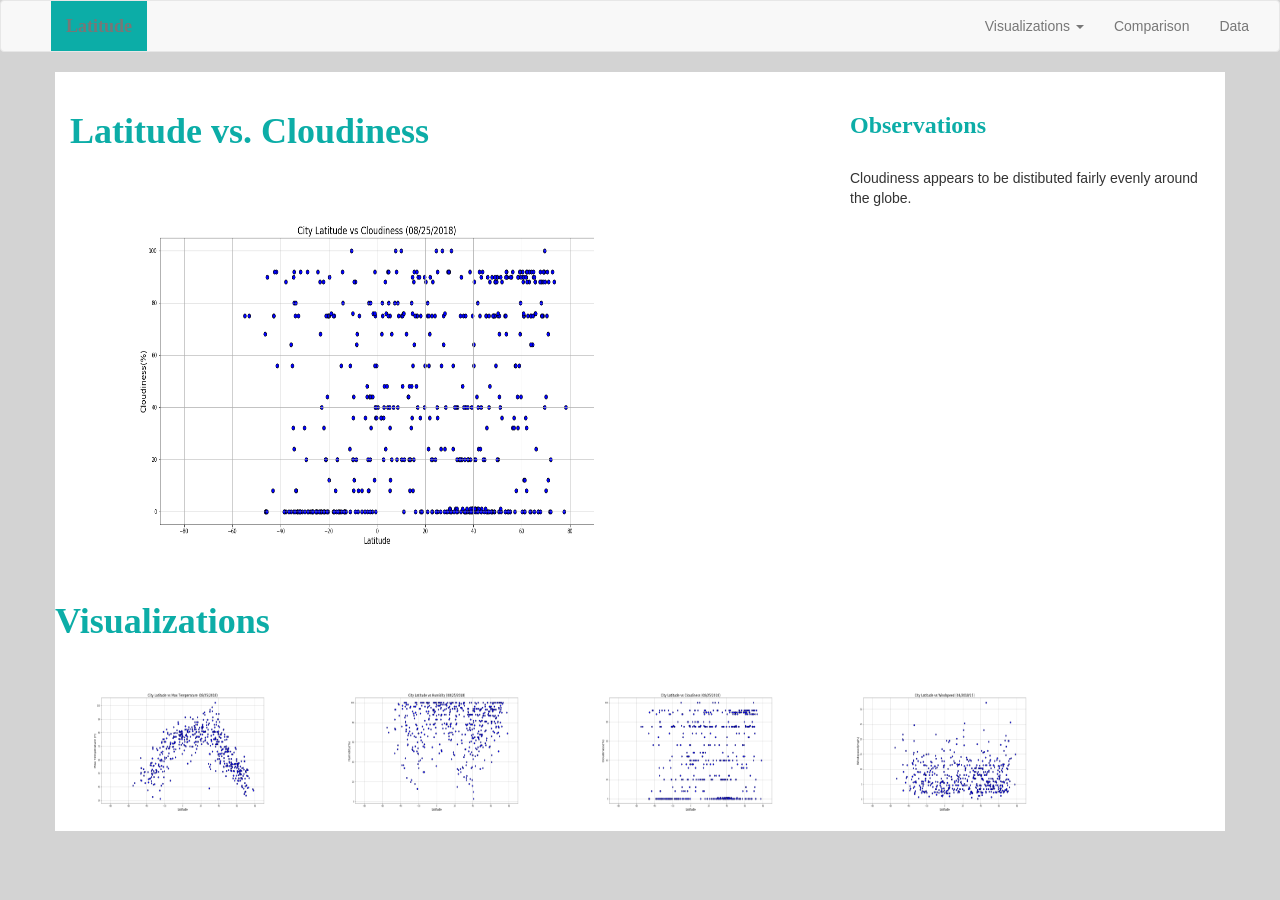
<file: 12-Web/lat_cloud.html>
﻿<!DOCTYPE html>
<html lang="en">

<head>
  <meta charset="UTF-8">
  <title>Web Visualization-Weather Dashboard</title>
  <link rel="stylesheet" href="https://maxcdn.bootstrapcdn.com/bootstrap/3.3.7/css/bootstrap.min.css">
  <link rel="stylesheet" href="style.css">
</head>

<body>
  <nav class="navbar navbar-default">
    <div class="container-fluid">
      <!-- Brand and toggle get grouped for better mobile display -->
      <div class="navbar-header">
        <button type="button" class="navbar-toggle collapsed" data-toggle="collapse" data-target="#bs-example-navbar-collapse-1" aria-expanded="false">
        <span class="sr-only">Toggle navigation</span>
        <span class="icon-bar"></span>
        <span class="icon-bar"></span>
        <span class="icon-bar"></span>
      </button>
        <a class="navbar-brand" href="index.html">Latitude</a>
      </div>

      <!-- Collect the nav links, forms, and other content for toggling -->
      <div class="collapse navbar-collapse" id="bs-example-navbar-collapse-1">
        <ul class="nav navbar-nav navbar-right">
          <li class="dropdown">
            <a href="#" class="dropdown-toggle" data-toggle="dropdown" role="button" aria-haspopup="true" aria-expanded="false">Visualizations <span class="caret"></span></a>
            <ul class="dropdown-menu">
              <li><a href="lat_temps.html">Latitude vs. Max Temperature</a></li>
              <li><a href="lat_hum.html">Latitude vs. Humidity</a></li>
              <li><a href="lat_cloud.html">Latitude vs. Cloudiness</a></li>
              <li><a href="lat_wind.html">Latitude vs. Wind Speed</a></li>
            </ul>
          </li>
          <li><a href="comparison.html">Comparison</a></li>
          <li><a href="data.html">Data</a></li>
        </ul>
      </div>
      <!-- /.navbar-collapse -->
    </div>
    <!-- /.container-fluid -->
  </nav>

  <!-- Creates the Overall Grid -->
  <div class="container">

    <!-- First Row -->
    <div class="row">

      <div class="col-md-8 pad top"> <br>

        <h1>Latitude vs. Cloudiness</h1> <br>

          <div class="pull-left">
            <img src="./output_data/CityLatitudeVsCloudiness.png" alt="Latitude vs. Cloudiness" height="400" width="600"/>
          </div>

        </div> <!-- 8 Columns -->

        <div class="col-md-4 pad top"> <br>

          <h3>Observations</h3> <br>

            <div class="pull-right">
              <p>Cloudiness appears to be distibuted fairly evenly
                around the globe.  </p>
            </div>

        </div> <!-- 4 Columns -->

    </div> <!-- Row -->
      <div class="row">
          <h1>Visualizations</h1> <br>
                  <a href="./visualization-image-1.html"><img src="./output_data/CityLatitudeVsTemp.png" alt="Latitude vs. Max Temperature" height="160" width="250"></a>
                  <a href="./visualization-image-2.html"><img src="./output_data/CityLatitudeVsHumidity.png" alt="Latitude vs. Humidity" height="160" width="250"></a>
                  <a href="./visualization-image-3.html"><img src="./output_data/CityLatitudeVsCloudiness.png" alt="Latitude vs. Cloudiness" height="160" width="250"></a>
                  <a href="./visualization-image-4.html"><img src="./output_data/CityLatitudeVsWindSpeed.png" alt="Latitude vs. Wind Speed" height="160" width="250"></a>
              </div>
          </div>
      <!-- Container -->

  </body>

  <script src="https://cdnjs.cloudflare.com/ajax/libs/jquery/3.3.1/jquery.min.js"></script>
  <script src="https://cdnjs.cloudflare.com/ajax/libs/twitter-bootstrap/3.3.7/js/bootstrap.min.js"></script>

  </html>
</file>
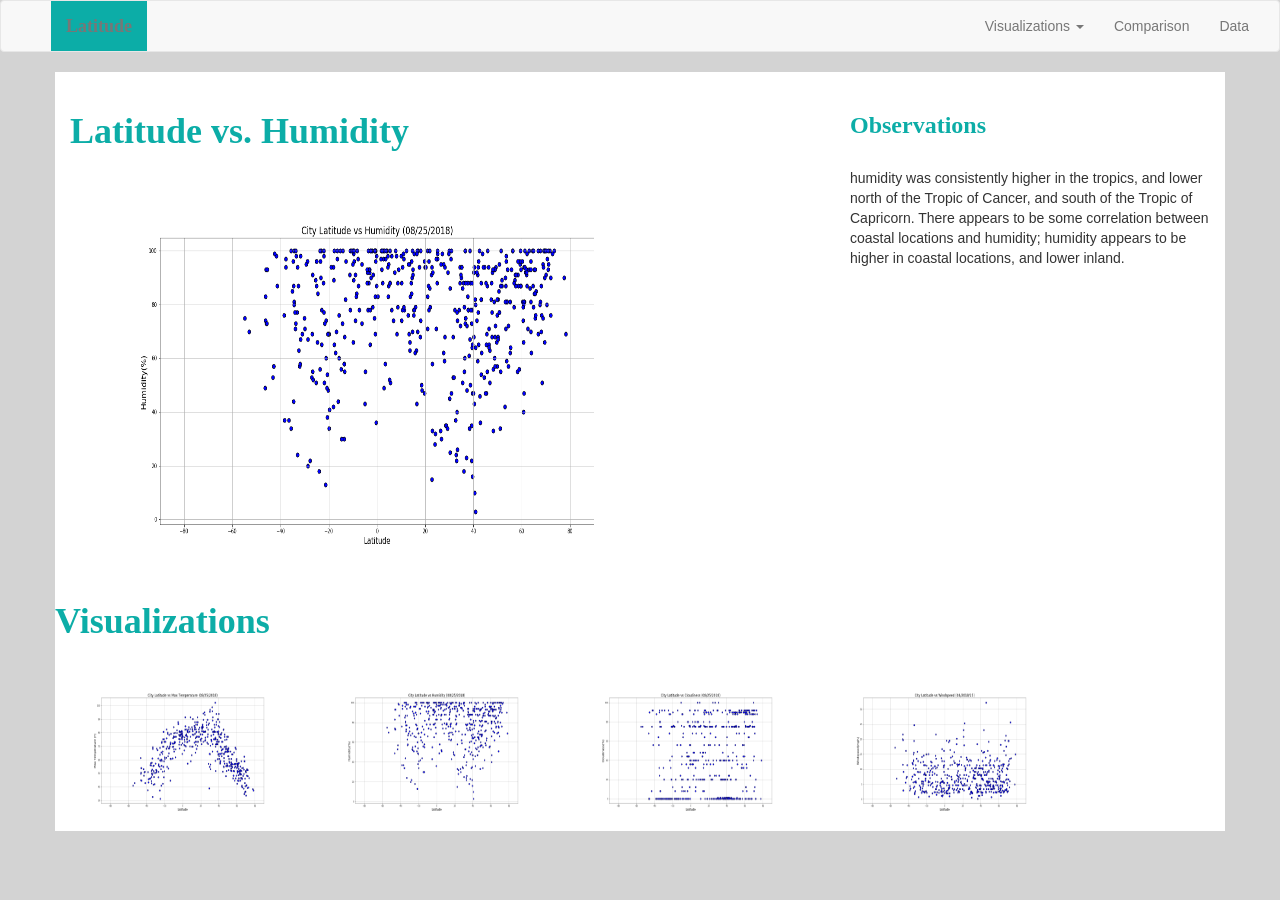
<file: 12-Web/lat_hum.html>
﻿<!DOCTYPE html>
<html lang="en">

<head>
  <meta charset="UTF-8">
  <title>Web Visualization-Weather Dashboard</title>
  <link rel="stylesheet" href="https://maxcdn.bootstrapcdn.com/bootstrap/3.3.7/css/bootstrap.min.css">
  <link rel="stylesheet" href="style.css">
</head>

<body>
  <nav class="navbar navbar-default">
    <div class="container-fluid">
      <!-- Brand and toggle get grouped for better mobile display -->
      <div class="navbar-header">
        <button type="button" class="navbar-toggle collapsed" data-toggle="collapse" data-target="#bs-example-navbar-collapse-1" aria-expanded="false">
        <span class="sr-only">Toggle navigation</span>
        <span class="icon-bar"></span>
        <span class="icon-bar"></span>
        <span class="icon-bar"></span>
      </button>
        <a class="navbar-brand" href="index.html">Latitude</a>
      </div>

      <!-- Collect the nav links, forms, and other content for toggling -->
      <div class="collapse navbar-collapse" id="bs-example-navbar-collapse-1">
        <ul class="nav navbar-nav navbar-right">
          <li class="dropdown">
            <a href="#" class="dropdown-toggle" data-toggle="dropdown" role="button" aria-haspopup="true" aria-expanded="false">Visualizations <span class="caret"></span></a>
            <ul class="dropdown-menu">
              <li><a href="lat_temps.html">Latitude vs. Max Temperature</a></li>
              <li><a href="lat_hum.html">Latitude vs. Humidity</a></li>
              <li><a href="lat_cloud.html">Latitude vs. Cloudiness</a></li>
              <li><a href="lat_wind.html">Latitude vs. Wind Speed</a></li>
              
              <li><a href="index.html">Home</a></li>
            </ul>
          </li>
          <li><a href="comparison.html">Comparison</a></li>
          <li><a href="data.html">Data</a></li>
          
        </ul>
      </div>
      <!-- /.navbar-collapse -->
    </div>
    <!-- /.container-fluid -->
  </nav>

  <!-- Creates the Overall Grid -->
  <div class="container">

    <!-- First Row -->
    <div class="row">

      <div class="col-md-8 pad top"> <br>

        <h1>Latitude vs. Humidity</h1> <br>

          <div class="pull-left">
            <img src="./output_data/CityLatitudeVsHumidity.png" alt="Latitude vs. Humidity"  height="400" width="600"/>
          </div>

        </div> <!-- 8 Columns -->

        <div class="col-md-4 pad top"> <br>

          <h3>Observations</h3> <br>

            <div class="pull-right">
              <p> humidity was consistently higher in the tropics,
                and lower north of the Tropic of Cancer, and south of the Tropic of Capricorn.
                There appears to be some correlation between coastal locations and humidity;
                humidity appears to be higher in coastal locations, and lower inland. </p>
            </div>

        </div> <!-- 4 Columns -->

    </div> <!-- Row -->
      <div class="row">
          <h1>Visualizations</h1> <br>
          <a href="./visualization-image-1.html"><img src="./output_data/CityLatitudeVsTemp.png" alt="Latitude vs. Max Temperature" height="160" width="250"></a>
          <a href="./visualization-image-2.html"><img src="./output_data/CityLatitudeVsHumidity.png" alt="Latitude vs. Humidity" height="160" width="250"></a>
          <a href="./visualization-image-3.html"><img src="./output_data/CityLatitudeVsCloudiness.png" alt="Latitude vs. Cloudiness" height="160" width="250"></a>
          <a href="./visualization-image-4.html"><img src="./output_data/CityLatitudeVsWindSpeed.png" alt="Latitude vs. Wind Speed" height="160" width="250"></a>
      </div>
  </div> <!-- Container -->
    
    
  </body>

  <script src="https://cdnjs.cloudflare.com/ajax/libs/jquery/3.3.1/jquery.min.js"></script>
  <script src="https://cdnjs.cloudflare.com/ajax/libs/twitter-bootstrap/3.3.7/js/bootstrap.min.js"></script>

  </html>
</file>
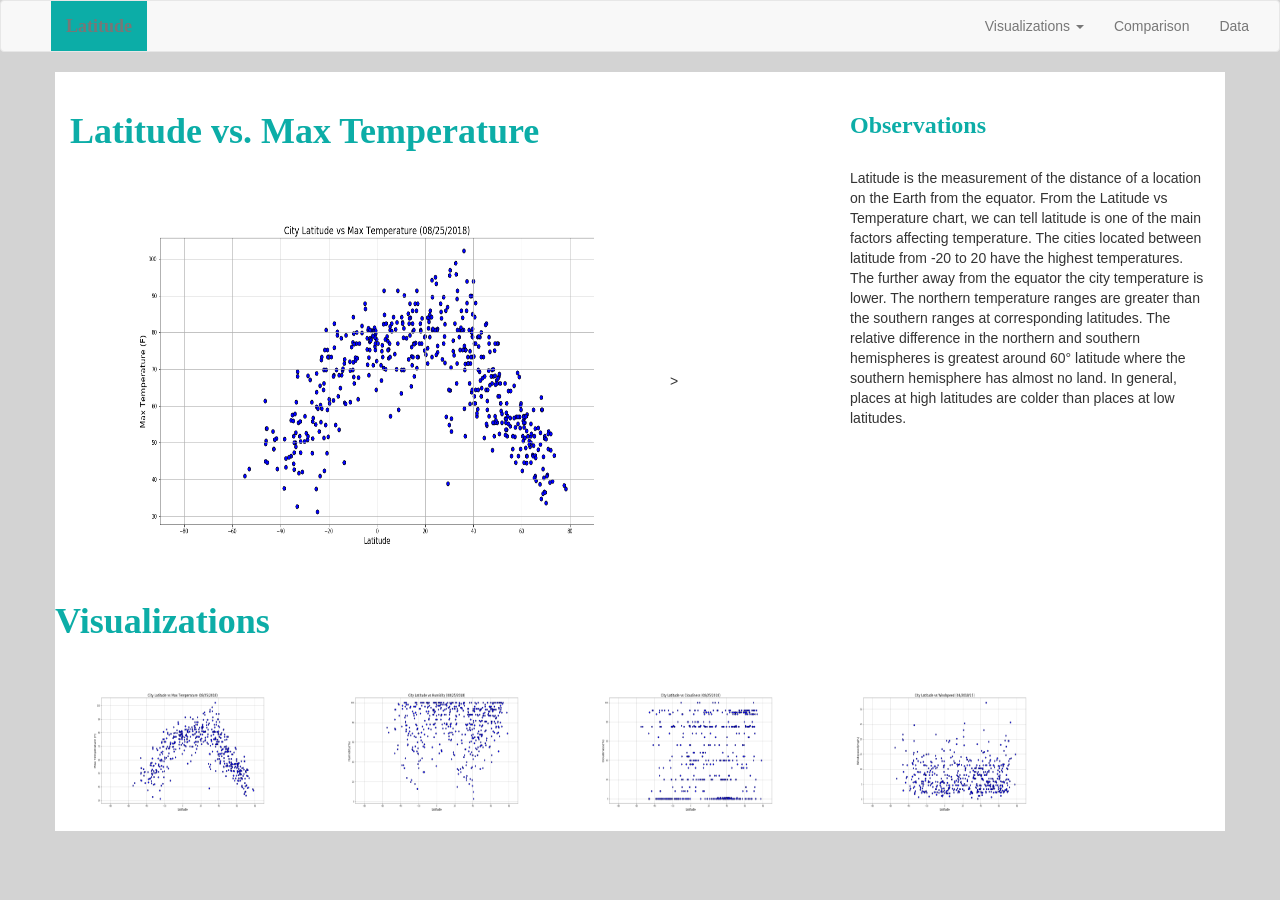
<file: 12-Web/lat_temps.html>
﻿<!DOCTYPE html>
<html lang="en">

<head>
  <meta charset="UTF-8">
  <title>Web Visualization-Weather Dashboard</title>
  <link rel="stylesheet" href="https://maxcdn.bootstrapcdn.com/bootstrap/3.3.7/css/bootstrap.min.css">
  <link rel="stylesheet" href="style.css">
</head>

<body>
  <nav class="navbar navbar-default">
    <div class="container-fluid">
      <!-- Brand and toggle get grouped for better mobile display -->
      <div class="navbar-header">
        <button type="button" class="navbar-toggle collapsed" data-toggle="collapse" data-target="#bs-example-navbar-collapse-1" aria-expanded="false">
        <span class="sr-only">Toggle navigation</span>
        <span class="icon-bar"></span>
        <span class="icon-bar"></span>
        <span class="icon-bar"></span>
      </button>
        <a class="navbar-brand" href="index.html">Latitude</a>
      </div>

      <!-- Collect the nav links, forms, and other content for toggling -->
      <div class="collapse navbar-collapse" id="bs-example-navbar-collapse-1">
        <ul class="nav navbar-nav navbar-right">
          <li class="dropdown">
            <a href="#" class="dropdown-toggle" data-toggle="dropdown" role="button" aria-haspopup="true" aria-expanded="false">Visualizations <span class="caret"></span></a>
            <ul class="dropdown-menu">
              <li><a href="lat_temps.html">Latitude vs. Max Temperature</a></li>
              <li><a href="lat_hum.html">Latitude vs. Humidity</a></li>
              <li><a href="lat_cloud.html">Latitude vs. Cloudiness</a></li>
              <li><a href="lat_wind.html">Latitude vs. Wind Speed</a></li>
             
              <li><a href="index.html">Home</a></li>
            </ul>
          </li>
          <li><a href="comparison.html">Comparison</a></li>
          <li><a href="data.html">Data</a></li>
        </ul>
      </div>
      <!-- /.navbar-collapse -->
    </div>
    <!-- /.container-fluid -->
  </nav>

  <!-- Creates the Overall Grid -->
  <div class="container">

    <!-- First Row -->
    <div class="row">

      <div class="col-md-8 pad top"> <br>

        <h1>Latitude vs. Max Temperature</h1> <br>

          <div class="pull-left">
            <img src="./output_data/CityLatitudeVsTemp.png" alt="Latitude vs. Max Temperature"  height="400" width="600"/>>
          </div>

        </div> <!-- 8 Columns -->

        <div class="col-md-4 pad top"> <br>

          <h3>Observations</h3> <br>

            <div class="pull-right">
              <p>Latitude is the measurement of the distance of a location on the Earth from the equator. From the Latitude vs Temperature chart, we can tell latitude is one of the main factors affecting temperature. The cities located between latitude from -20 to 20 have the highest temperatures. The further away from the equator the city temperature is lower. The northern temperature ranges are greater than the southern ranges at corresponding latitudes. The relative difference in the northern and southern hemispheres is greatest around 60° latitude where the southern hemisphere has almost no land. In general, places at high latitudes are colder than places at low latitudes. </p>
            </div>

        </div> <!-- 4 Columns -->

    </div> <!-- Row -->
      <div class="row">
          <h1>Visualizations</h1> <br>
          <a href="./visualization-image-1.html"><img src="./output_data/CityLatitudeVsTemp.png" alt="Latitude vs. Max Temperature" height="160" width="250"></a>
          <a href="./visualization-image-2.html"><img src="./output_data/CityLatitudeVsHumidity.png" alt="Latitude vs. Humidity" height="160" width="250"></a>
          <a href="./visualization-image-3.html"><img src="./output_data/CityLatitudeVsCloudiness.png" alt="Latitude vs. Cloudiness" height="160" width="250"></a>
          <a href="./visualization-image-4.html"><img src="./output_data/CityLatitudeVsWindSpeed.png" alt="Latitude vs. Wind Speed" height="160" width="250"></a>
      </div>

  </div> <!-- Container -->

  </body>

  <script src="https://cdnjs.cloudflare.com/ajax/libs/jquery/3.3.1/jquery.min.js"></script>
  <script src="https://cdnjs.cloudflare.com/ajax/libs/twitter-bootstrap/3.3.7/js/bootstrap.min.js"></script>

  </html>
</file>
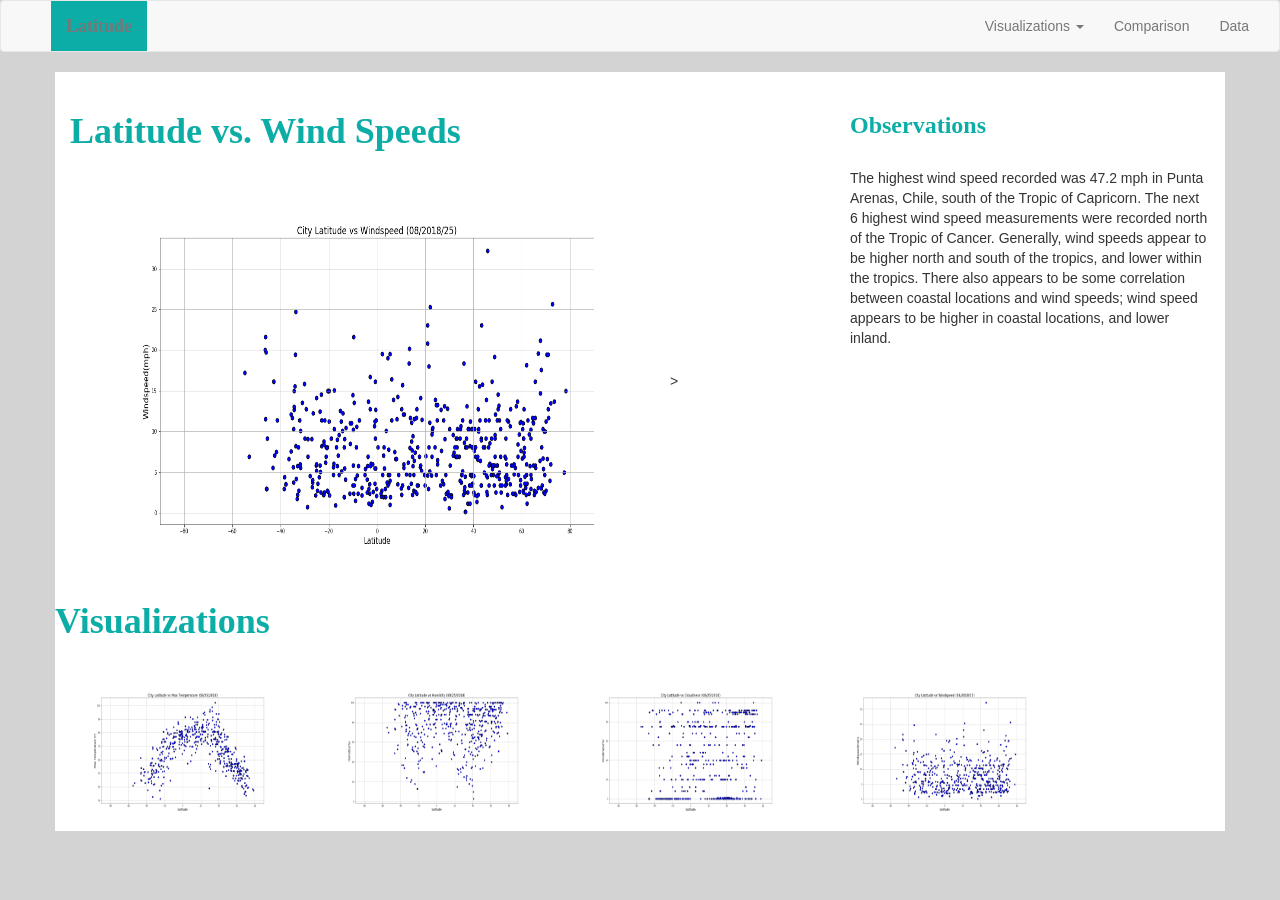
<file: 12-Web/lat_wind.html>
﻿<!DOCTYPE html>
<html lang="en">

<head>
  <meta charset="UTF-8">
  <title>Web Visualization-Weather Dashboard</title>
  <link rel="stylesheet" href="https://maxcdn.bootstrapcdn.com/bootstrap/3.3.7/css/bootstrap.min.css">
  <link rel="stylesheet" href="style.css">
</head>

<body>
  <nav class="navbar navbar-default">
    <div class="container-fluid">
      <!-- Brand and toggle get grouped for better mobile display -->
      <div class="navbar-header">
        <button type="button" class="navbar-toggle collapsed" data-toggle="collapse" data-target="#bs-example-navbar-collapse-1" aria-expanded="false">
        <span class="sr-only">Toggle navigation</span>
        <span class="icon-bar"></span>
        <span class="icon-bar"></span>
        <span class="icon-bar"></span>
      </button>
        <a class="navbar-brand" href="index.html">Latitude</a>
      </div>

      <!-- Collect the nav links, forms, and other content for toggling -->
      <div class="collapse navbar-collapse" id="bs-example-navbar-collapse-1">
        <ul class="nav navbar-nav navbar-right">
          <li class="dropdown">
            <a href="#" class="dropdown-toggle" data-toggle="dropdown" role="button" aria-haspopup="true" aria-expanded="false">Visualizations <span class="caret"></span></a>
            <ul class="dropdown-menu">
              <li><a href="lat_temps.html">Latitude vs. Max Temperature</a></li>
              <li><a href="lat_hum.html">Latitude vs. Humidity</a></li>
              <li><a href="lat_cloud.html">Latitude vs. Cloudiness</a></li>
              <li><a href="lat_wind.html">Latitude vs. Wind Speed</a></li>
            </ul>
          </li>
          <li><a href="comparison.html">Comparison</a></li>
          <li><a href="data.html">Data</a></li>
          
        </ul>
      </div>
      <!-- /.navbar-collapse -->
    </div>
    <!-- /.container-fluid -->
  </nav>

  <!-- Creates the Overall Grid -->
  <div class="container">

    <!-- First Row -->
    <div class="row">

      <div class="col-md-8 pad top"> <br>

        <h1>Latitude vs. Wind Speeds</h1> <br>

          <div class="pull-left">
            <img src="./output_data/CityLatitudeVsWindSpeed.png" alt="Latitude vs. Wind Speed"  height="400" width="600"/>>
          </div>

        </div> <!-- 8 Columns -->

        <div class="col-md-4 pad top"> <br>

          <h3>Observations</h3> <br>

            <div class="pull-right">
              <p>The highest wind speed recorded was 47.2 mph in Punta Arenas,
                 Chile, south of the Tropic of Capricorn. The next 6 highest wind speed measurements
                 were recorded north of the Tropic of Cancer. Generally, wind speeds appear to be
                 higher north and south of the tropics, and lower within the tropics. There also
                 appears to be some correlation between coastal locations and wind speeds;
                 wind speed appears to be higher in coastal locations, and lower inland. </p>
            </div>

        </div> <!-- 4 Columns -->

    </div> <!-- Row -->
      <div class="row">
          <h1>Visualizations</h1> <br>
          <a href="./visualization-image-1.html"><img src="./output_data/CityLatitudeVsTemp.png" alt="Latitude vs. Max Temperature" height="160" width="250"></a>
          <a href="./visualization-image-2.html"><img src="./output_data/CityLatitudeVsHumidity.png" alt="Latitude vs. Humidity" height="160" width="250"></a>
          <a href="./visualization-image-3.html"><img src="./output_data/CityLatitudeVsCloudiness.png" alt="Latitude vs. Cloudiness" height="160" width="250"></a>
          <a href="./visualization-image-4.html"><img src="./output_data/CityLatitudeVsWindSpeed.png" alt="Latitude vs. Wind Speed" height="160" width="250"></a>
      </div>
  </div> <!-- Container -->

  </body>

  <script src="https://cdnjs.cloudflare.com/ajax/libs/jquery/3.3.1/jquery.min.js"></script>
  <script src="https://cdnjs.cloudflare.com/ajax/libs/twitter-bootstrap/3.3.7/js/bootstrap.min.js"></script>

  </html>
</file>
<file: 12-Web/style.css>
body {
  background-color: lightgray;
}

h1 {
   color: rgb(12, 173, 167);
   background-color: white;
   font-family: times new roman;
   font-weight: bold;
}

h3 {
   color: rgb(12, 173, 167);
   background-color: white;
   font-family: times new roman;
   font-weight: bold;
}

img {
  padding-top: 10px;
  padding-right: 20px;
  padding-bottom: 10px;
  padding-left: 20px;
}

p {
 font-family: sans-serif;
 font-size: 12
}

.container {
background-color: white;
}

.navbar {
       padding-left: 50px;
}

.navbar-brand {
             background-color: rgb(12, 173, 167);
             font-family: times new roman;
             font-weight: bold;
             color: white;
}

/* Here we define a navbar style that will ONLY be applied at screen sizes below 480 pixels */
@media (max-width: 480px) {
.navbar {
  background-color: rgb(12, 173, 167);
}

.navbar-brand {
               background-color: white;
               font-family: times new roman;
               font-weight: bold;
               color: rgb(12, 173, 167);
}
</file>
